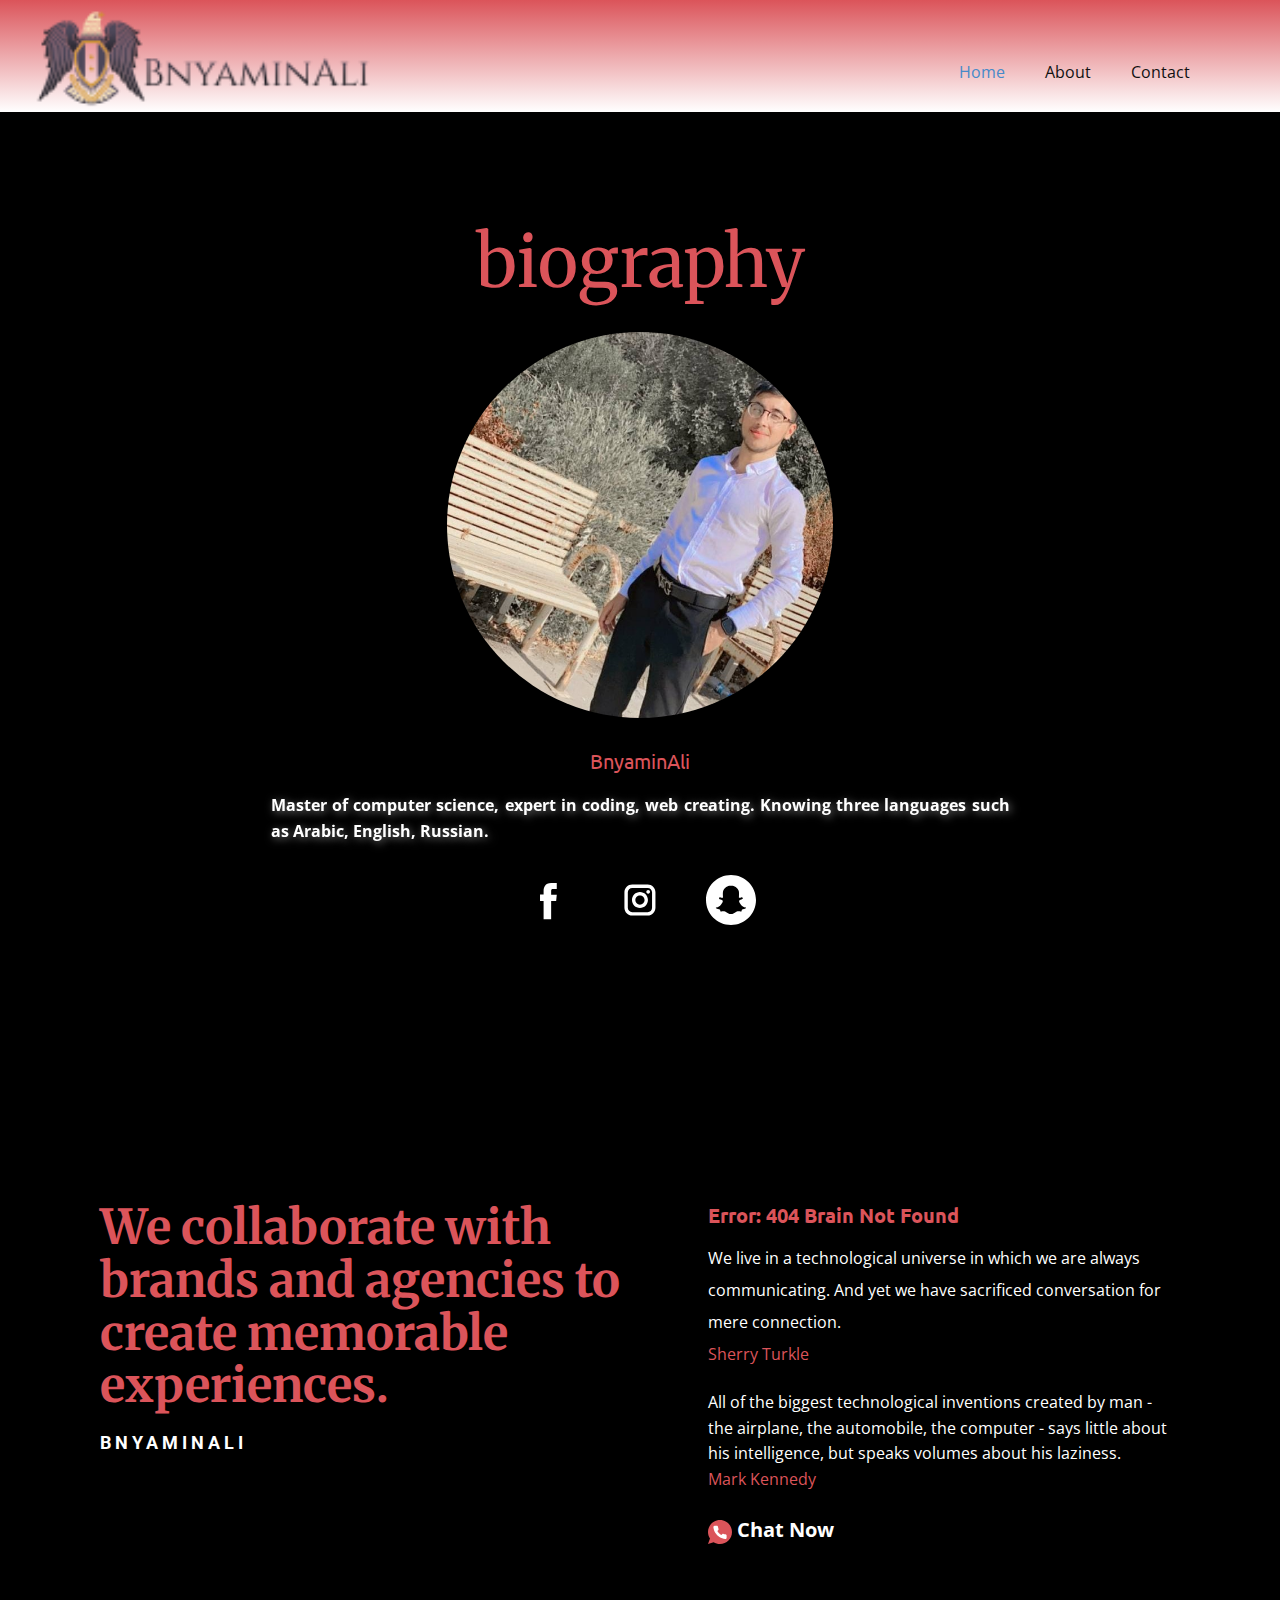
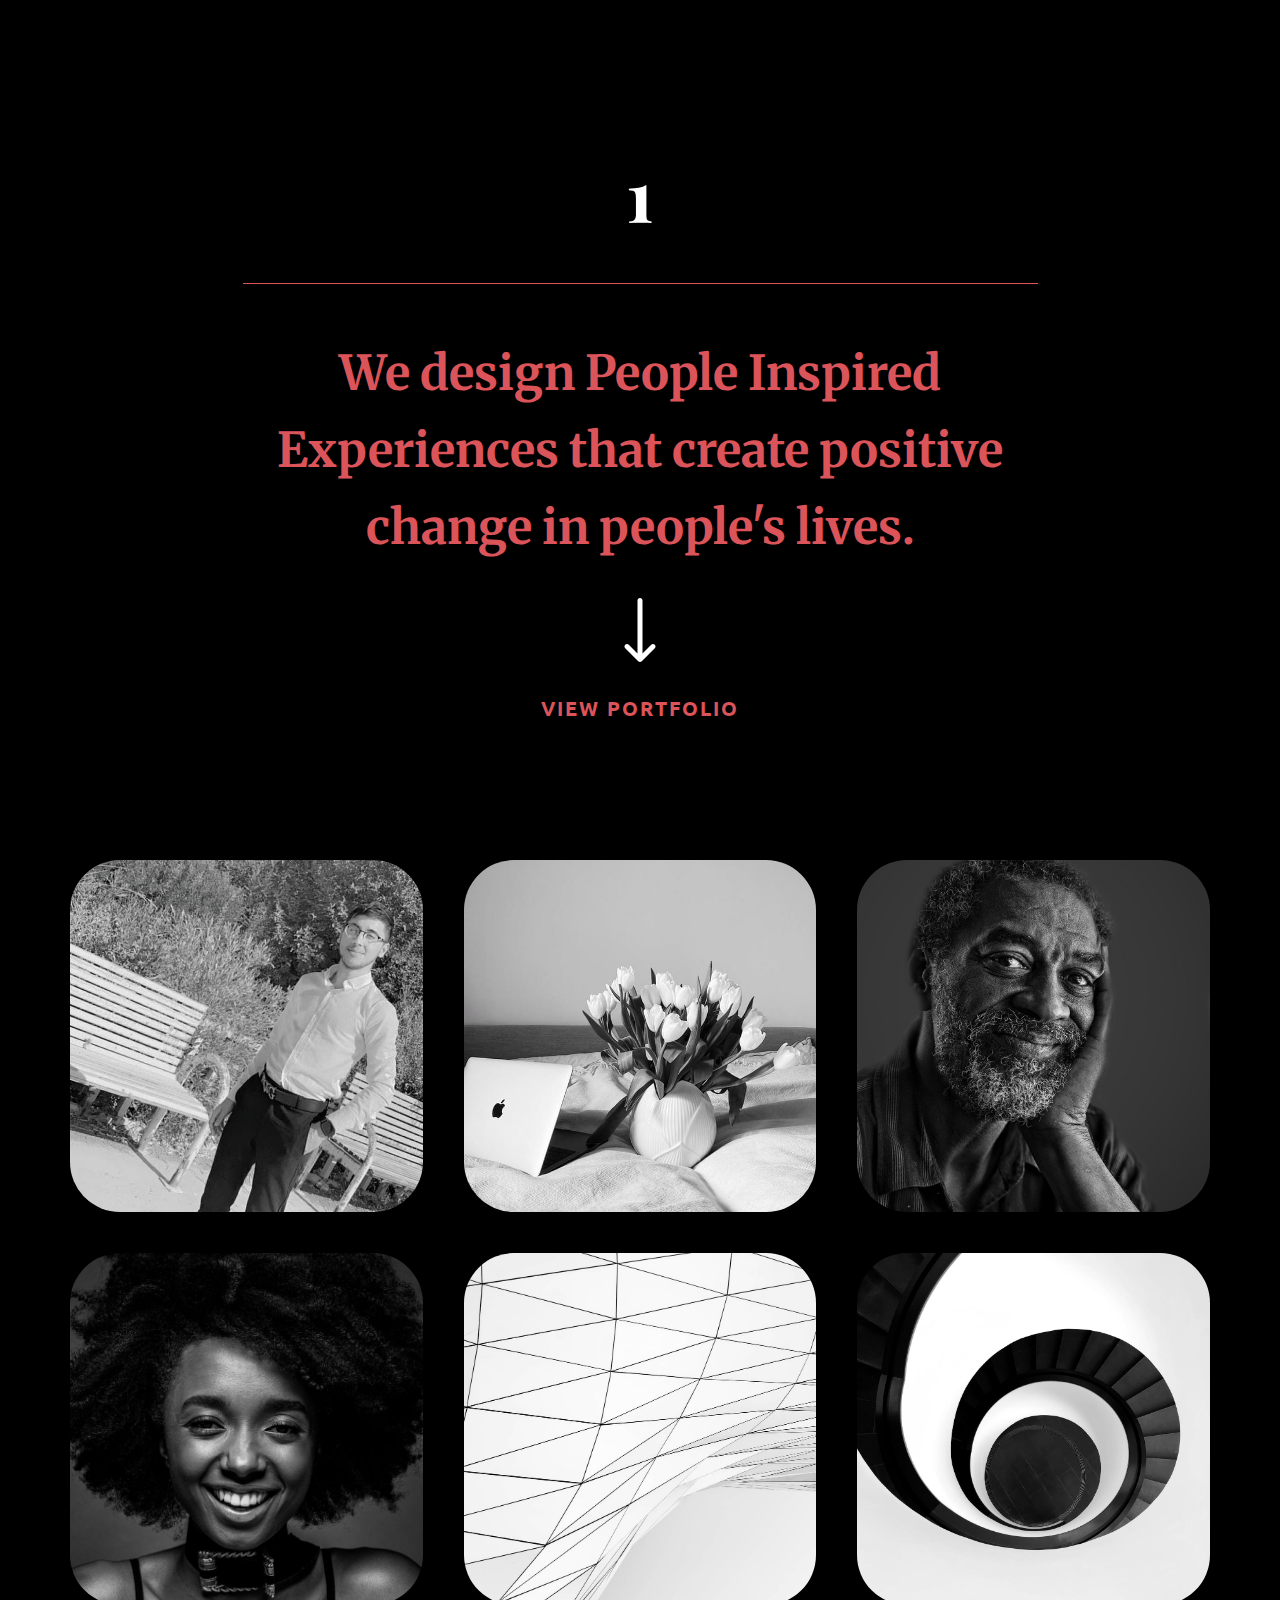
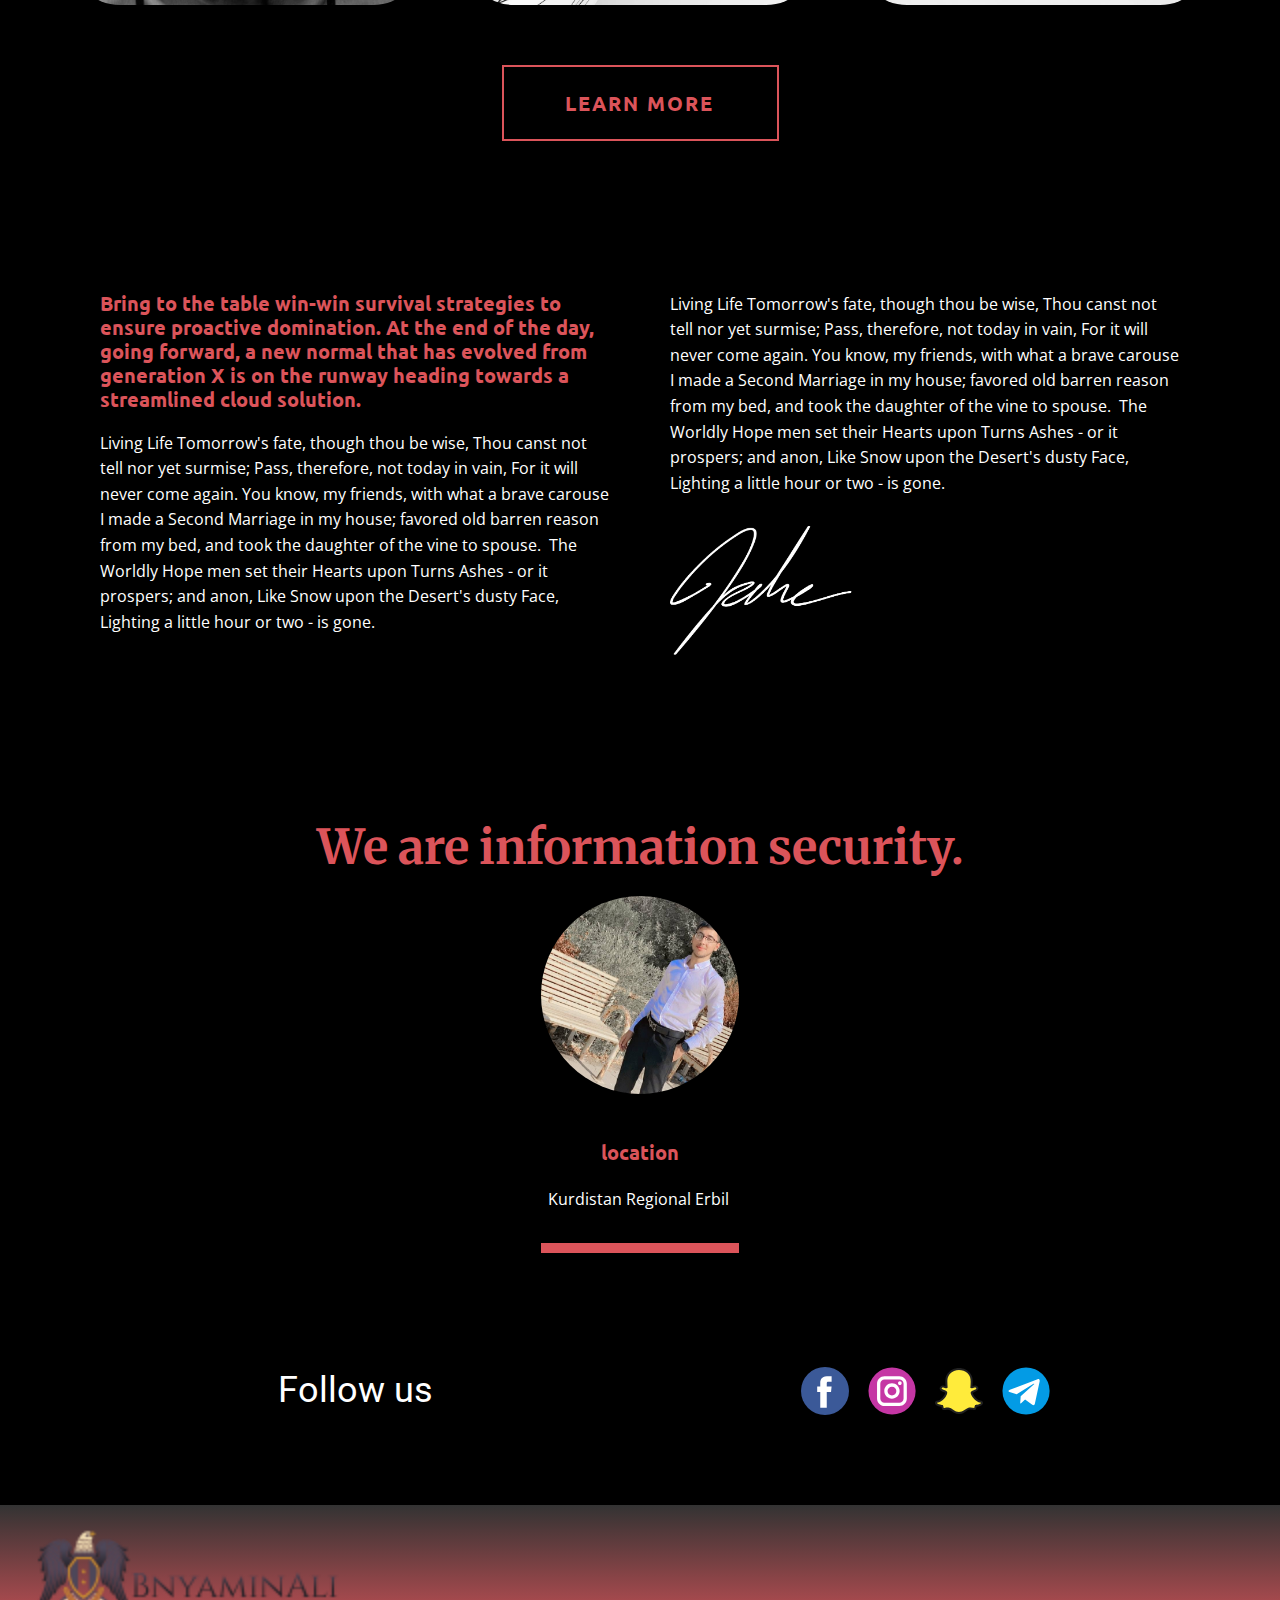
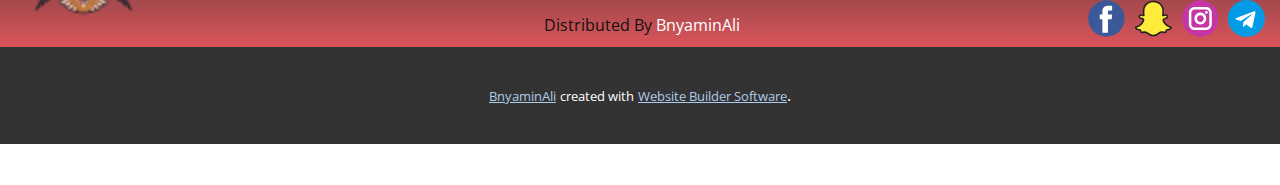
<file: index.html>
<!DOCTYPE html>
<html style="font-size: 16px;">
  <head>
    <meta name="viewport" content="width=device-width, initial-scale=1.0">
    <meta charset="utf-8">
    <meta name="keywords" content="biography, We collaborate with brands and agencies to create memorable experiences., 1, We design People Inspired Experiences that create positive change in people's lives., ​We are information security., Follow us">
    <meta name="description" content="">
    <meta name="page_type" content="np-template-header-footer-from-plugin">
    <title>Home-ماڵەوە</title>
    <link rel="stylesheet" href="nicepage.css" media="screen">
<link rel="stylesheet" href="Home.css" media="screen">
    <script class="u-script" type="text/javascript" src="jquery.js" defer=""></script>
    <script class="u-script" type="text/javascript" src="nicepage.js" defer=""></script>
    <meta name="generator" content="Nicepage 3.26.0, nicepage.com">
    <link id="u-theme-google-font" rel="stylesheet" href="https://fonts.googleapis.com/css?family=Roboto:100,100i,300,300i,400,400i,500,500i,700,700i,900,900i|Open+Sans:300,300i,400,400i,600,600i,700,700i,800,800i">
    <link id="u-page-google-font" rel="stylesheet" href="https://fonts.googleapis.com/css?family=Merriweather:300,300i,400,400i,700,700i,900,900i|Ubuntu:300,300i,400,400i,500,500i,700,700i|Playfair+Display:400,400i,500,500i,600,600i,700,700i,800,800i,900,900i">
    
    
    
    
    
    
    
    <script type="application/ld+json">{
		"@context": "http://schema.org",
		"@type": "Organization",
		"name": "Site1",
		"logo": "images/7d04bbda6bf94fb9ae7edfb0c60f5b02.png",
		"sameAs": [
				"https://www.facebook.com/gal.lbi.5/",
				"https://www.snapchat.com/add/bnyaminali",
				"https://www.instagram.com/bnay_7aji/",
				"https://t.me/bny0min"
		]
}</script>
    <meta name="theme-color" content="#478ac9">
    <meta property="og:title" content="Home">
    <meta property="og:description" content="">
    <meta property="og:type" content="website">
  </head>
  <body data-home-page="Home.html" data-home-page-title="Home" class="u-body"><header class="u-clearfix u-gradient u-header u-header" id="sec-fd66"><a href="https://snapchat.com/add/bnyaminali" class="u-image u-logo u-image-1" data-image-width="200" data-image-height="200">
        <img src="images/7d04bbda6bf94fb9ae7edfb0c60f5b02.png" class="u-logo-image u-logo-image-1">
      </a><nav class="u-menu u-menu-dropdown u-offcanvas u-menu-1">
        <div class="menu-collapse" style="font-size: 1rem; letter-spacing: 0px;">
          <a class="u-button-style u-custom-left-right-menu-spacing u-custom-padding-bottom u-custom-top-bottom-menu-spacing u-nav-link u-text-active-palette-1-base u-text-hover-palette-2-base" href="#">
            <svg><use xmlns:xlink="http://www.w3.org/1999/xlink" xlink:href="#menu-hamburger"></use></svg>
            <svg version="1.1" xmlns="http://www.w3.org/2000/svg" xmlns:xlink="http://www.w3.org/1999/xlink"><defs><symbol id="menu-hamburger" viewBox="0 0 16 16" style="width: 16px; height: 16px;"><rect y="1" width="16" height="2"></rect><rect y="7" width="16" height="2"></rect><rect y="13" width="16" height="2"></rect>
</symbol>
</defs></svg>
          </a>
        </div>
        <div class="u-custom-menu u-nav-container">
          <ul class="u-nav u-unstyled u-nav-1"><li class="u-nav-item"><a class="u-button-style u-nav-link u-text-active-palette-1-base u-text-hover-palette-2-base" href="Home.html" style="padding: 10px 20px;">Home</a>
</li><li class="u-nav-item"><a class="u-button-style u-nav-link u-text-active-palette-1-base u-text-hover-palette-2-base" href="About.html" style="padding: 10px 20px;">About</a>
</li><li class="u-nav-item"><a class="u-button-style u-nav-link u-text-active-palette-1-base u-text-hover-palette-2-base" href="Contact.html" style="padding: 10px 20px;">Contact</a>
</li></ul>
        </div>
        <div class="u-custom-menu u-nav-container-collapse">
          <div class="u-black u-container-style u-inner-container-layout u-opacity u-opacity-95 u-sidenav">
            <div class="u-inner-container-layout u-sidenav-overflow">
              <div class="u-menu-close"></div>
              <ul class="u-align-center u-nav u-popupmenu-items u-unstyled u-nav-2"><li class="u-nav-item"><a class="u-button-style u-nav-link" href="Home.html" style="padding: 10px 20px;">Home</a>
</li><li class="u-nav-item"><a class="u-button-style u-nav-link" href="About.html" style="padding: 10px 20px;">About</a>
</li><li class="u-nav-item"><a class="u-button-style u-nav-link" href="Contact.html" style="padding: 10px 20px;">Contact</a>
</li></ul>
            </div>
          </div>
          <div class="u-black u-menu-overlay u-opacity u-opacity-70"></div>
        </div>
      </nav></header>
    <section class="u-align-center u-black u-clearfix u-section-1" id="carousel_96da">
      <div class="u-clearfix u-sheet u-sheet-1">
        <h2 class="u-custom-font u-font-merriweather u-text u-text-default u-text-palette-2-base u-text-1">biography</h2>
        <div class="u-image u-image-circle u-image-1" alt="" data-image-width="685" data-image-height="718"></div>
        <h5 class="u-custom-font u-font-ubuntu u-text u-text-palette-2-base u-text-2">BnyaminAli</h5>
        <p class="u-align-justify u-text u-text-3" data-animation-name="fadeIn" data-animation-duration="1000" data-animation-delay="0" data-animation-direction=""> Master of computer science, expert in coding, web creating. Knowing three languages such as Arabic, English, Russian.</p>
        <div class="u-social-icons u-spacing-41 u-social-icons-1">
          <a class="u-social-url" title="facebook" target="_blank" href="https://facebook.com/gal.lbi.5"><span class="u-icon u-social-facebook u-social-icon u-text-black"><svg class="u-svg-link" preserveAspectRatio="xMidYMin slice" viewBox="0 0 112 112" style=""><use xmlns:xlink="http://www.w3.org/1999/xlink" xlink:href="#svg-dac5"></use></svg><svg class="u-svg-content" viewBox="0 0 112 112" x="0" y="0" id="svg-dac5"><circle fill="currentColor" cx="56.1" cy="56.1" r="55"></circle><path fill="#FFFFFF" d="M73.5,31.6h-9.1c-1.4,0-3.6,0.8-3.6,3.9v8.5h12.6L72,58.3H60.8v40.8H43.9V58.3h-8V43.9h8v-9.2
c0-6.7,3.1-17,17-17h12.5v13.9H73.5z"></path></svg></span>
          </a>
          <a class="u-social-url" title="instagram" target="_blank" href="https://instagram.com/bnay_7aji"><span class="u-icon u-social-icon u-social-instagram u-text-black"><svg class="u-svg-link" preserveAspectRatio="xMidYMin slice" viewBox="0 0 112 112" style=""><use xmlns:xlink="http://www.w3.org/1999/xlink" xlink:href="#svg-0b15"></use></svg><svg class="u-svg-content" viewBox="0 0 112 112" x="0" y="0" id="svg-0b15"><circle fill="currentColor" cx="56.1" cy="56.1" r="55"></circle><path fill="#FFFFFF" d="M55.9,38.2c-9.9,0-17.9,8-17.9,17.9C38,66,46,74,55.9,74c9.9,0,17.9-8,17.9-17.9C73.8,46.2,65.8,38.2,55.9,38.2
z M55.9,66.4c-5.7,0-10.3-4.6-10.3-10.3c-0.1-5.7,4.6-10.3,10.3-10.3c5.7,0,10.3,4.6,10.3,10.3C66.2,61.8,61.6,66.4,55.9,66.4z"></path><path fill="#FFFFFF" d="M74.3,33.5c-2.3,0-4.2,1.9-4.2,4.2s1.9,4.2,4.2,4.2s4.2-1.9,4.2-4.2S76.6,33.5,74.3,33.5z"></path><path fill="#FFFFFF" d="M73.1,21.3H38.6c-9.7,0-17.5,7.9-17.5,17.5v34.5c0,9.7,7.9,17.6,17.5,17.6h34.5c9.7,0,17.5-7.9,17.5-17.5V38.8
C90.6,29.1,82.7,21.3,73.1,21.3z M83,73.3c0,5.5-4.5,9.9-9.9,9.9H38.6c-5.5,0-9.9-4.5-9.9-9.9V38.8c0-5.5,4.5-9.9,9.9-9.9h34.5
c5.5,0,9.9,4.5,9.9,9.9V73.3z"></path></svg></span>
          </a>
          <a class="u-social-url" target="_blank" title="Snapchat" href="https://snapchat.com/add/bnyaminali"><span class="u-icon u-social-custom u-social-icon u-icon-3"><svg class="u-svg-link" preserveAspectRatio="xMidYMin slice" viewBox="0 0 512 512" style=""><use xmlns:xlink="http://www.w3.org/1999/xlink" xlink:href="#svg-0e3b"></use></svg><svg class="u-svg-content" viewBox="0 0 512 512" id="svg-0e3b"><path d="m256 0c-141.363281 0-256 114.636719-256 256s114.636719 256 256 256 256-114.636719 256-256-114.636719-256-256-256zm153.316406 338.65625c-1.84375 4.296875-10.132812 10.402344-39.125 14.878906-2.375.363282-3.292968 3.453125-4.707031 9.925782-.515625 2.355468-1.035156 4.671874-1.75 7.105468-.617187 2.109375-1.933594 3.097656-4.148437 3.097656h-.359376c-1.539062 0-3.71875-.277343-6.488281-.820312-4.910156-.957031-10.414062-1.839844-17.417969-1.839844-4.089843 0-8.320312.351563-12.574218 1.054688-8.699219 1.453125-16.085938 6.664062-23.90625 12.195312-11.363282 8.039063-23.09375 16.332032-41.378906 16.332032-.796876 0-1.574219-.027344-2.359376-.0625-.5.042968-1.019531.0625-1.539062.0625-18.277344 0-30.007812-8.289063-41.351562-16.316407-7.832032-5.53125-15.226563-10.757812-23.9375-12.210937-4.25-.703125-8.480469-1.054688-12.5625-1.054688-7.371094 0-13.175782 1.136719-17.421876 1.964844-2.574218.503906-4.800781.9375-6.492187.9375-1.765625 0-3.675781-.382812-4.507813-3.222656-.722656-2.464844-1.242187-4.84375-1.75-7.15625-1.296874-5.929688-2.214843-9.578125-4.699218-9.960938-28.988282-4.476562-37.289063-10.585937-39.136719-14.917968-.257813-.617188-.414063-1.242188-.445313-1.851563-.09375-1.667969 1.082032-3.140625 2.730469-3.40625 44.558594-7.335937 64.542969-52.886719 65.375-54.820313.019531-.046874.042969-.101562.070313-.152343 2.726562-5.527344 3.257812-10.328125 1.59375-14.261719-3.058594-7.203125-13.035156-10.371094-19.636719-12.464844-1.613281-.515625-3.144531-.996094-4.355469-1.476562-13.175781-5.207032-14.269531-10.550782-13.75-13.273438.882813-4.644531 7.085938-7.882812 12.105469-7.882812 1.371094 0 2.582031.246094 3.601563.722656 5.929687 2.773438 11.269531 4.183594 15.882812 4.183594 6.367188 0 9.148438-2.675782 9.488281-3.027344-.167969-3.015625-.367187-6.167969-.570312-9.421875-1.328125-21.0625-2.976563-47.246094 3.695312-62.1875 19.976563-44.789063 62.335938-48.273437 74.847657-48.273437.320312 0 5.484374-.054688 5.484374-.054688h.738282c12.535156 0 54.996094 3.484375 74.980468 48.300781 6.667969 14.949219 5.019532 41.152344 3.691407 62.203125l-.058594.917969c-.183594 2.929687-.363281 5.777344-.511719 8.507813.320313.328124 2.878906 2.785156 8.648438 3.007812h.003906c4.394531-.167969 9.433594-1.570312 14.96875-4.15625 1.617188-.761719 3.421875-.921875 4.644531-.921875 1.878907 0 3.773438.367187 5.347657 1.019531l.101562.042969c4.472656 1.585937 7.40625 4.71875 7.46875 8 .058594 3.085937-2.300781 7.726563-13.855469 12.292969-1.199219.472656-2.730469.957031-4.355469 1.472656-6.609374 2.09375-16.578124 5.265625-19.636718 12.464844-1.667969 3.9375-1.136719 8.730468 1.59375 14.257812.023437.054688.050781.105469.074218.160156.828126 1.933594 20.789063 47.46875 65.375 54.816407 1.644532.269531 2.824219 1.742187 2.730469 3.402343-.035156.625-.1875 1.253907-.453125 1.867188zm0 0"></path></svg></span>
          </a>
        </div>
      </div>
    </section>
    <section class="u-black u-clearfix u-section-2" id="carousel_6f72">
      <div class="u-clearfix u-sheet u-valign-middle u-sheet-1">
        <div class="u-clearfix u-expanded-width u-layout-wrap u-layout-wrap-1">
          <div class="u-layout">
            <div class="u-layout-row">
              <div class="u-align-left u-container-style u-layout-cell u-size-32 u-layout-cell-1">
                <div class="u-container-layout u-valign-top u-container-layout-1">
                  <h1 class="u-custom-font u-font-merriweather u-text u-text-palette-2-base u-text-1">We collaborate with brands and agencies to create memorable experiences.</h1>
                  <h6 class="u-text u-text-2">BnyaminALI</h6>
                </div>
              </div>
              <div class="u-align-left u-container-style u-layout-cell u-size-28 u-layout-cell-2">
                <div class="u-container-layout u-valign-top u-container-layout-2">
                  <h6 class="u-custom-font u-font-ubuntu u-text u-text-palette-2-base u-text-3"> Error: 404 Brain Not Found</h6>
                  <h5 class="u-custom-font u-text u-text-font u-text-4"> We live in a technological universe in which we are always communicating. And yet we have sacrificed conversation for mere connection.<span class="u-text-palette-2-base">
                      <br>Sherry Turkle
                    </span>
                  </h5>
                  <p class="u-text u-text-5"> All of the biggest technological inventions created by man - the airplane, the automobile, the computer - says little about his intelligence, but speaks volumes about his laziness. <br>
                    <span class="u-text-palette-2-base">Mark Kennedy</span>
                  </p>
                  <a href="https://t.me/bny0min" class="u-active-none u-btn u-button-style u-hover-none u-none u-text-body-alt-color u-text-hover-palette-2-base u-btn-1" target="_blank"><span class="u-icon u-text-palette-2-base u-icon-1"><svg class="u-svg-content" viewBox="0 0 512 512" x="0px" y="0px" style="width: 1em; height: 1em;"><path style="fill:currentColor;" d="M256,0C114.617,0,0,114.617,0,256c0,52.03,15.563,100.414,42.231,140.818L0,512l119.128-39.706  C158.72,497.399,205.639,512,256,512c141.383,0,256-114.617,256-256S397.383,0,256,0z"></path><path style="fill:#FFFFFF;" d="M397.233,335.078V377.6c0.062,15.66-12.606,28.398-28.292,28.469c-0.892,0-1.783-0.035-2.675-0.115  c-43.705-4.74-85.689-19.641-122.571-43.52c-34.313-21.76-63.409-50.803-85.222-85.054c-24.002-36.979-38.938-79.086-43.599-122.898  c-1.412-15.59,10.108-29.378,25.732-30.791c0.847-0.062,1.686-0.106,2.534-0.106h42.611c14.257-0.141,26.412,10.293,28.407,24.382  c1.801,13.612,5.138,26.968,9.94,39.83c3.902,10.364,1.404,22.042-6.391,29.908l-18.035,17.999  c20.215,35.487,49.664,64.874,85.221,85.054l18.035-17.999c7.883-7.786,19.588-10.275,29.97-6.382  c12.888,4.802,26.271,8.13,39.91,9.922C387.09,308.312,397.594,320.689,397.233,335.078z"></path></svg><img></span>&nbsp;Chat Now
                  </a>
                </div>
              </div>
            </div>
          </div>
        </div>
      </div>
    </section>
    <section class="u-black u-clearfix u-section-3" id="carousel_d018">
      <div class="u-clearfix u-sheet u-valign-middle-xs u-sheet-1">
        <h1 class="u-align-center u-custom-font u-font-playfair-display u-text u-text-1">1</h1>
        <div class="u-border-1 u-border-palette-2-base u-line u-line-horizontal u-line-1"></div>
        <h2 class="u-align-center u-custom-font u-font-merriweather u-text u-text-palette-2-base u-text-2">We design People Inspired Experiences that create positive change in people's lives.</h2><span class="u-icon u-icon-circle u-text-white u-icon-1"><svg class="u-svg-link" preserveAspectRatio="xMidYMin slice" viewBox="0 0 512 512" style=""><use xmlns:xlink="http://www.w3.org/1999/xlink" xlink:href="#svg-6592"></use></svg><svg class="u-svg-content" viewBox="0 0 512 512" x="0px" y="0px" id="svg-6592" style="enable-background:new 0 0 512 512;"><g><g><path d="M374.108,373.328c-7.829-7.792-20.492-7.762-28.284,0.067L276,443.557V20c0-11.046-8.954-20-20-20    c-11.046,0-20,8.954-20,20v423.558l-69.824-70.164c-7.792-7.829-20.455-7.859-28.284-0.067c-7.83,7.793-7.859,20.456-0.068,28.285    l104,104.504c0.006,0.007,0.013,0.012,0.019,0.018c7.792,7.809,20.496,7.834,28.314,0.001c0.006-0.007,0.013-0.012,0.019-0.018    l104-104.504C381.966,393.785,381.939,381.121,374.108,373.328z"></path>
</g>
</g></svg></span>
        <h5 class="u-align-center u-custom-font u-font-ubuntu u-text u-text-palette-2-base u-text-3">view portfolio</h5>
      </div>
    </section>
    <section class="u-align-center u-black u-clearfix u-section-4" id="carousel_f866">
      <div class="u-clearfix u-sheet u-sheet-1">
        <div class="u-expanded-width u-gallery u-layout-grid u-lightbox u-show-text-on-hover u-gallery-1">
          <div class="u-gallery-inner u-gallery-inner-1">
            <div class="u-effect-fade u-effect-hover-zoom u-gallery-item u-radius-50 u-shape-round">
              <div class="u-back-slide" data-image-width="685" data-image-height="718">
                <img class="u-back-image u-expanded" src="images/download.png">
              </div>
              <div class="u-over-slide u-shading u-over-slide-1">
                <h3 class="u-gallery-heading"></h3>
                <p class="u-gallery-text"></p>
              </div>
            </div>
            <div class="u-effect-fade u-effect-hover-zoom u-gallery-item u-radius-50 u-shape-round">
              <div class="u-back-slide" data-image-width="608" data-image-height="1080">
                <img class="u-back-image u-expanded" src="images/pexels-photo-7766563.jpeg">
              </div>
              <div class="u-over-slide u-shading u-over-slide-2">
                <h3 class="u-gallery-heading"></h3>
                <p class="u-gallery-text"></p>
              </div>
            </div>
            <div class="u-effect-fade u-effect-hover-zoom u-gallery-item u-radius-50 u-shape-round">
              <div class="u-back-slide" data-image-width="1024" data-image-height="1280">
                <img class="u-back-image u-expanded" src="images/ec31e6b2326601f0e2e55a8fcacc43c2c4093e99eee5812eb5363355cf2010f18345d70b8df109b3c6e1936ba0d010dc6002de6b72d906c1096ef4_1280.jpg">
              </div>
              <div class="u-over-slide u-shading u-over-slide-3">
                <h3 class="u-gallery-heading"></h3>
                <p class="u-gallery-text"></p>
              </div>
            </div>
            <div class="u-effect-fade u-effect-hover-zoom u-gallery-item u-radius-50 u-shape-round">
              <div class="u-back-slide" data-image-width="720" data-image-height="1080">
                <img class="u-back-image u-expanded" src="images/pexels-photo-3261141.jpeg">
              </div>
              <div class="u-over-slide u-shading u-over-slide-4">
                <h3 class="u-gallery-heading"></h3>
                <p class="u-gallery-text"></p>
              </div>
            </div>
            <div class="u-effect-fade u-effect-hover-zoom u-gallery-item u-radius-50 u-shape-round">
              <div class="u-back-slide" data-image-width="1000" data-image-height="1500">
                <img class="u-back-image u-expanded" src="images/pexels-photo-3137073.jpeg">
              </div>
              <div class="u-over-slide u-shading u-over-slide-5">
                <h3 class="u-gallery-heading"></h3>
                <p class="u-gallery-text"></p>
              </div>
            </div>
            <div class="u-effect-fade u-effect-hover-zoom u-gallery-item u-radius-50 u-shape-round">
              <div class="u-back-slide" data-image-width="1125" data-image-height="1500">
                <img class="u-back-image u-expanded" src="images/pexels-photo-2438212.jpeg">
              </div>
              <div class="u-over-slide u-shading u-over-slide-6">
                <h3 class="u-gallery-heading"></h3>
                <p class="u-gallery-text"></p>
              </div>
            </div>
          </div>
        </div>
        <a href="https://studykrd.blogspot.com/" class="u-align-center u-border-2 u-border-palette-2-base u-btn u-button-style u-custom-font u-font-ubuntu u-hover-palette-2-light-3 u-none u-text-hover-black u-text-palette-2-base u-btn-1">learn more</a>
      </div>
    </section>
    <section class="u-align-center u-black u-clearfix u-section-5" id="carousel_4728">
      <div class="u-clearfix u-sheet u-valign-middle u-sheet-1">
        <div class="u-clearfix u-expanded-width u-layout-wrap u-layout-wrap-1">
          <div class="u-layout">
            <div class="u-layout-row">
              <div class="u-container-style u-layout-cell u-size-30 u-layout-cell-1">
                <div class="u-container-layout u-container-layout-1">
                  <h5 class="u-custom-font u-font-ubuntu u-text u-text-default u-text-palette-2-base u-text-1">Bring to the table win-win survival strategies to ensure proactive domination. At the end of the day, going forward, a new normal that has evolved from generation X is on the runway heading towards a streamlined cloud solution.&nbsp;</h5>
                  <p class="u-text u-text-default u-text-2">Living Life Tomorrow's fate, though thou be wise, Thou canst not tell nor yet surmise; Pass, therefore, not today in vain, For it will never come again. You know, my friends, with what a brave carouse I made a Second Marriage in my house; favored old barren reason from my bed, and took the daughter of the vine to spouse.&nbsp;&nbsp;The Worldly Hope men set their Hearts upon Turns Ashes - or it prospers; and anon, Like Snow upon the Desert's dusty Face, Lighting a little hour or two - is gone.</p>
                </div>
              </div>
              <div class="u-container-style u-layout-cell u-size-30 u-layout-cell-2">
                <div class="u-container-layout u-valign-top-xs u-container-layout-2">
                  <p class="u-text u-text-3">Living Life Tomorrow's fate, though thou be wise, Thou canst not tell nor yet surmise; Pass, therefore, not today in vain, For it will never come again. You know, my friends, with what a brave carouse I made a Second Marriage in my house; favored old barren reason from my bed, and took the daughter of the vine to spouse.&nbsp;&nbsp;The Worldly Hope men set their Hearts upon Turns Ashes - or it prospers; and anon, Like Snow upon the Desert's dusty Face, Lighting a little hour or two - is gone.</p>
                  <img src="images/829-8293847_jake-corman-signature-jake-signaturecopy.png" alt="" class="u-image u-image-contain u-image-default u-image-1" data-image-width="1280" data-image-height="911">
                </div>
              </div>
            </div>
          </div>
        </div>
      </div>
    </section>
    <section class="u-align-center u-black u-clearfix u-section-6" id="carousel_a51d">
      <div class="u-clearfix u-sheet u-valign-middle u-sheet-1">
        <h2 class="u-custom-font u-font-merriweather u-text u-text-default u-text-palette-2-base u-text-1"> We are information security.</h2>
        <div class="u-image u-image-circle u-image-1" alt="" data-image-width="685" data-image-height="718"></div>
        <h6 class="u-custom-font u-font-ubuntu u-text u-text-palette-2-base u-text-2">location</h6>
        <p class="u-text u-text-3">Kurdistan Regional Erbil&nbsp;<br>
        </p>
        <div class="u-border-10 u-border-palette-2-base u-line u-line-horizontal u-line-1"></div>
        <div class="u-clearfix u-expanded-width u-layout-wrap u-layout-wrap-1">
          <div class="u-gutter-0 u-layout">
            <div class="u-layout-row">
              <div class="u-align-center u-container-style u-layout-cell u-left-cell u-size-30 u-layout-cell-1">
                <div class="u-container-layout u-valign-middle u-container-layout-1">
                  <h2 class="u-text u-text-default u-text-4">Follow us</h2>
                </div>
              </div>
              <div class="u-align-center u-container-style u-layout-cell u-right-cell u-size-30 u-layout-cell-2">
                <div class="u-container-layout u-valign-middle u-container-layout-2">
                  <div class="u-social-icons u-spacing-19 u-social-icons-1">
                    <a class="u-social-url" title="facebook" target="_blank" href="https://facebook.com/name"><span class="u-icon u-social-facebook u-social-icon u-icon-1"><svg class="u-svg-link" preserveAspectRatio="xMidYMin slice" viewBox="0 0 112.196 112.196" style=""><use xmlns:xlink="http://www.w3.org/1999/xlink" xlink:href="#svg-194c"></use></svg><svg class="u-svg-content" viewBox="0 0 112.196 112.196" x="0px" y="0px" id="svg-194c" style="enable-background:new 0 0 112.196 112.196;"><g><circle style="fill:currentColor;" cx="56.098" cy="56.098" r="56.098"></circle><path style="fill:#FFFFFF;" d="M70.201,58.294h-10.01v36.672H45.025V58.294h-7.213V45.406h7.213v-8.34   c0-5.964,2.833-15.303,15.301-15.303L71.56,21.81v12.51h-8.151c-1.337,0-3.217,0.668-3.217,3.513v7.585h11.334L70.201,58.294z"></path>
</g></svg></span>
                    </a>
                    <a class="u-social-url" target="_blank" title="Instagram" href="https://www.instagram.com/bnay_7aji/"><span class="u-icon u-social-icon u-social-instagram u-icon-2"><svg class="u-svg-link" preserveAspectRatio="xMidYMin slice" viewBox="0 0 112 112" style=""><use xmlns:xlink="http://www.w3.org/1999/xlink" xlink:href="#svg-7eb4"></use></svg><svg class="u-svg-content" viewBox="0 0 112 112" x="0" y="0" id="svg-7eb4"><circle fill="currentColor" cx="56.1" cy="56.1" r="55"></circle><path fill="#FFFFFF" d="M55.9,38.2c-9.9,0-17.9,8-17.9,17.9C38,66,46,74,55.9,74c9.9,0,17.9-8,17.9-17.9C73.8,46.2,65.8,38.2,55.9,38.2
            z M55.9,66.4c-5.7,0-10.3-4.6-10.3-10.3c-0.1-5.7,4.6-10.3,10.3-10.3c5.7,0,10.3,4.6,10.3,10.3C66.2,61.8,61.6,66.4,55.9,66.4z"></path><path fill="#FFFFFF" d="M74.3,33.5c-2.3,0-4.2,1.9-4.2,4.2s1.9,4.2,4.2,4.2s4.2-1.9,4.2-4.2S76.6,33.5,74.3,33.5z"></path><path fill="#FFFFFF" d="M73.1,21.3H38.6c-9.7,0-17.5,7.9-17.5,17.5v34.5c0,9.7,7.9,17.6,17.5,17.6h34.5c9.7,0,17.5-7.9,17.5-17.5V38.8
            C90.6,29.1,82.7,21.3,73.1,21.3z M83,73.3c0,5.5-4.5,9.9-9.9,9.9H38.6c-5.5,0-9.9-4.5-9.9-9.9V38.8c0-5.5,4.5-9.9,9.9-9.9h34.5
            c5.5,0,9.9,4.5,9.9,9.9V73.3z"></path></svg></span>
                    </a>
                    <a class="u-social-url" target="_blank" title="Snapchat" href="https://www.snapchat.com/add/bnyaminali"><span class="u-icon u-social-icon u-social-pinterest u-icon-3"><svg class="u-svg-link" preserveAspectRatio="xMidYMin slice" viewBox="0 0 24 24" style=""><use xmlns:xlink="http://www.w3.org/1999/xlink" xlink:href="#svg-41f9"></use></svg><svg class="u-svg-content" viewBox="0 0 24 24" id="svg-41f9"><path d="m20.413 19.514c.981-.157 3.029-.528 3.086-1.517.016-.278-.178-.525-.45-.569v-.001c-3.027-.508-4.933-3.993-4.639-4.69.212-.504 1.158-.699 1.575-.863 1.996-.8 1.136-2.169-.043-2.169-.531 0-1.161.576-1.742.305.18-3.065.5-5.224-1.668-7.312-2.814-2.706-8.524-2.391-10.472 2.055-.579 1.319-.357 3.73-.264 5.257-.41.183-.996-.014-1.401-.208-1.021-.486-2.767 1.111-.381 2.071 1.034.413 2.012.531 1.466 1.661-.059.108-.391.932-1.17 1.854-2.246 2.661-4.292 1.573-3.754 2.848v.002c.341.811 2.153 1.136 3.029 1.276.241.459.066 1.513.887 1.513.441 0 1.281-.365 2.597-.14 1.774.302 3.789 4.054 8.248.852l.001-.002c.961-.69 1.636-1.201 3.68-.791 1.482.292 1.07-.749 1.415-1.432z" fill="#ffeb3b"></path><path d="m11.945 23.494c.017.003-.033.006-.085.006-1.584 0-2.629-.752-3.469-1.357-3.069-2.21-4.45 1.145-5.19-2.186-4.242-.753-3.409-2.845-2.33-3.024 1.243-.21 2.258-.919 3.059-1.867.525-.621 1.293-1.915 1.199-2.137-.1-.24-1.006-.473-1.299-.591-3.017-1.216-.87-3.769.779-2.988.289.139.505.198.66.221-.092-1.501-.25-3.689.334-5.019 2.369-5.414 10.414-5.447 12.794.001.586 1.334.425 3.517.333 4.997.489-.122 1.035-.57 1.905-.21 1.36.495 1.698 2.331-.834 3.126-.23.075-.848.274-.928.465-.117.28 1.447 3.532 4.261 4.004.524.087.897.556.866 1.092-.072 1.27-1.934 1.705-3.198 1.93-.185.837-.322 1.555-1.246 1.555-1.58-.093-2.081-.708-3.944.634-1.102.788-2.186 1.441-3.667 1.348zm2.985-2.092c2.263-1.627 2.814-1.022 4.624-.891.217 0 .062-.373.528-1.45.396-.079 2.635-.394 2.899-1.017h-.001l-.014-.122c-3.368-.566-4.835-4.022-4.896-4.169-.999-2.056 1.757-2.039 2.471-2.784.29-.304.082-.57-.27-.698-.598-.248-.798.266-1.731.309-.477-.021-.587-.151-.86-.261.222-3.117.528-5.312-1.495-7.261-2.554-2.456-7.857-2.241-9.666 1.895-.545 1.24-.301 3.75-.201 5.373-.193.037-.734.603-2.139-.074-.385-.183-1.732.449.022 1.157.472.189 1.54.391 1.85 1.135.476 1.146-1.839 4.841-5.017 5.375v.001l-.017.124c.282.672 2.794.984 2.894 1.015.464 1.117.164.474.424 1.37.106.36.993-.353 2.82-.035 1.909.325 3.778 3.871 7.775 1.008z" fill="#212121"></path></svg></span>
                    </a>
                    <a class="u-social-url" target="_blank" title="Telegram" href="https://t.me/bny0min"><span class="u-icon u-social-icon u-social-telegram u-icon-4"><svg class="u-svg-link" preserveAspectRatio="xMidYMin slice" viewBox="0 0 112 112" style=""><use xmlns:xlink="http://www.w3.org/1999/xlink" xlink:href="#svg-4877"></use></svg><svg class="u-svg-content" viewBox="0 0 112 112" x="0" y="0" id="svg-4877"><circle fill="currentColor" cx="56.1" cy="56.1" r="55"></circle><path fill="#FFFFFF" d="M18.4,53.2l64.7-24.9c3-1.1,5.6,0.7,4.7,5.3l0,0l-11,51.8c-0.8,3.7-3,4.6-6.1,2.8L53.9,75.8l-8.1,7.8
	c-0.9,0.9-1.7,1.6-3.4,1.6l1.2-17l31.1-28c1.4-1.2-0.3-1.9-2.1-0.7L34.2,63.7l-16.6-5.2C14,57.4,14,54.9,18.4,53.2L18.4,53.2z"></path></svg></span>
                    </a>
                  </div>
                </div>
              </div>
            </div>
          </div>
        </div>
      </div>
    </section>
    
    
    <footer class="u-align-center-md u-align-center-sm u-align-center-xs u-clearfix u-footer u-gradient u-footer" id="sec-2ba9"><a href="https://snapchat.com/add/bnyaminali" class="u-image u-logo u-image-1" data-image-width="200" data-image-height="200">
        <img src="images/7d04bbda6bf94fb9ae7edfb0c60f5b02.png" class="u-logo-image u-logo-image-1">
      </a><div class="u-align-left u-social-icons u-spacing-10 u-social-icons-1">
        <a class="u-social-url" title="facebook" target="_blank" href="https://www.facebook.com/gal.lbi.5/"><span class="u-icon u-social-facebook u-social-icon u-icon-1"><svg class="u-svg-link" preserveAspectRatio="xMidYMin slice" viewBox="0 0 112 112" style=""><use xmlns:xlink="http://www.w3.org/1999/xlink" xlink:href="#svg-6418"></use></svg><svg class="u-svg-content" viewBox="0 0 112 112" x="0" y="0" id="svg-6418"><circle fill="currentColor" cx="56.1" cy="56.1" r="55"></circle><path fill="#FFFFFF" d="M73.5,31.6h-9.1c-1.4,0-3.6,0.8-3.6,3.9v8.5h12.6L72,58.3H60.8v40.8H43.9V58.3h-8V43.9h8v-9.2
            c0-6.7,3.1-17,17-17h12.5v13.9H73.5z"></path></svg></span>
        </a>
        <a class="u-social-url" title="snapchat" target="_blank" href="https://www.snapchat.com/add/bnyaminali"><span class="u-icon u-social-icon u-social-twitter u-icon-2"><svg class="u-svg-link" preserveAspectRatio="xMidYMin slice" viewBox="0 0 24 24" style=""><use xmlns:xlink="http://www.w3.org/1999/xlink" xlink:href="#svg-f6ce"></use></svg><svg class="u-svg-content" viewBox="0 0 24 24" id="svg-f6ce"><path d="m20.413 19.514c.981-.157 3.029-.528 3.086-1.517.016-.278-.178-.525-.45-.569v-.001c-3.027-.508-4.933-3.993-4.639-4.69.212-.504 1.158-.699 1.575-.863 1.996-.8 1.136-2.169-.043-2.169-.531 0-1.161.576-1.742.305.18-3.065.5-5.224-1.668-7.312-2.814-2.706-8.524-2.391-10.472 2.055-.579 1.319-.357 3.73-.264 5.257-.41.183-.996-.014-1.401-.208-1.021-.486-2.767 1.111-.381 2.071 1.034.413 2.012.531 1.466 1.661-.059.108-.391.932-1.17 1.854-2.246 2.661-4.292 1.573-3.754 2.848v.002c.341.811 2.153 1.136 3.029 1.276.241.459.066 1.513.887 1.513.441 0 1.281-.365 2.597-.14 1.774.302 3.789 4.054 8.248.852l.001-.002c.961-.69 1.636-1.201 3.68-.791 1.482.292 1.07-.749 1.415-1.432z" fill="#ffeb3b"></path><path d="m11.945 23.494c.017.003-.033.006-.085.006-1.584 0-2.629-.752-3.469-1.357-3.069-2.21-4.45 1.145-5.19-2.186-4.242-.753-3.409-2.845-2.33-3.024 1.243-.21 2.258-.919 3.059-1.867.525-.621 1.293-1.915 1.199-2.137-.1-.24-1.006-.473-1.299-.591-3.017-1.216-.87-3.769.779-2.988.289.139.505.198.66.221-.092-1.501-.25-3.689.334-5.019 2.369-5.414 10.414-5.447 12.794.001.586 1.334.425 3.517.333 4.997.489-.122 1.035-.57 1.905-.21 1.36.495 1.698 2.331-.834 3.126-.23.075-.848.274-.928.465-.117.28 1.447 3.532 4.261 4.004.524.087.897.556.866 1.092-.072 1.27-1.934 1.705-3.198 1.93-.185.837-.322 1.555-1.246 1.555-1.58-.093-2.081-.708-3.944.634-1.102.788-2.186 1.441-3.667 1.348zm2.985-2.092c2.263-1.627 2.814-1.022 4.624-.891.217 0 .062-.373.528-1.45.396-.079 2.635-.394 2.899-1.017h-.001l-.014-.122c-3.368-.566-4.835-4.022-4.896-4.169-.999-2.056 1.757-2.039 2.471-2.784.29-.304.082-.57-.27-.698-.598-.248-.798.266-1.731.309-.477-.021-.587-.151-.86-.261.222-3.117.528-5.312-1.495-7.261-2.554-2.456-7.857-2.241-9.666 1.895-.545 1.24-.301 3.75-.201 5.373-.193.037-.734.603-2.139-.074-.385-.183-1.732.449.022 1.157.472.189 1.54.391 1.85 1.135.476 1.146-1.839 4.841-5.017 5.375v.001l-.017.124c.282.672 2.794.984 2.894 1.015.464 1.117.164.474.424 1.37.106.36.993-.353 2.82-.035 1.909.325 3.778 3.871 7.775 1.008z" fill="#212121"></path></svg></span>
        </a>
        <a class="u-social-url" title="instagram" target="_blank" href="https://www.instagram.com/bnay_7aji/"><span class="u-icon u-social-icon u-social-instagram u-icon-3"><svg class="u-svg-link" preserveAspectRatio="xMidYMin slice" viewBox="0 0 112 112" style=""><use xmlns:xlink="http://www.w3.org/1999/xlink" xlink:href="#svg-1a3a"></use></svg><svg class="u-svg-content" viewBox="0 0 112 112" x="0" y="0" id="svg-1a3a"><circle fill="currentColor" cx="56.1" cy="56.1" r="55"></circle><path fill="#FFFFFF" d="M55.9,38.2c-9.9,0-17.9,8-17.9,17.9C38,66,46,74,55.9,74c9.9,0,17.9-8,17.9-17.9C73.8,46.2,65.8,38.2,55.9,38.2
            z M55.9,66.4c-5.7,0-10.3-4.6-10.3-10.3c-0.1-5.7,4.6-10.3,10.3-10.3c5.7,0,10.3,4.6,10.3,10.3C66.2,61.8,61.6,66.4,55.9,66.4z"></path><path fill="#FFFFFF" d="M74.3,33.5c-2.3,0-4.2,1.9-4.2,4.2s1.9,4.2,4.2,4.2s4.2-1.9,4.2-4.2S76.6,33.5,74.3,33.5z"></path><path fill="#FFFFFF" d="M73.1,21.3H38.6c-9.7,0-17.5,7.9-17.5,17.5v34.5c0,9.7,7.9,17.6,17.5,17.6h34.5c9.7,0,17.5-7.9,17.5-17.5V38.8
            C90.6,29.1,82.7,21.3,73.1,21.3z M83,73.3c0,5.5-4.5,9.9-9.9,9.9H38.6c-5.5,0-9.9-4.5-9.9-9.9V38.8c0-5.5,4.5-9.9,9.9-9.9h34.5
            c5.5,0,9.9,4.5,9.9,9.9V73.3z"></path></svg></span>
        </a>
        <a class="u-social-url" title="telegram" target="_blank" href="https://t.me/bny0min"><span class="u-icon u-social-icon u-social-linkedin u-icon-4"><svg class="u-svg-link" preserveAspectRatio="xMidYMin slice" viewBox="0 0 24 24" style=""><use xmlns:xlink="http://www.w3.org/1999/xlink" xlink:href="#svg-a111"></use></svg><svg class="u-svg-content" viewBox="0 0 24 24" id="svg-a111"><circle cx="12" cy="12" fill="currentColor" r="12"></circle><path d="m5.491 11.74 11.57-4.461c.537-.194 1.006.131.832.943l.001-.001-1.97 9.281c-.146.658-.537.818-1.084.508l-3-2.211-1.447 1.394c-.16.16-.295.295-.605.295l.213-3.053 5.56-5.023c.242-.213-.054-.333-.373-.121l-6.871 4.326-2.962-.924c-.643-.204-.657-.643.136-.953z" fill="#fff"></path></svg></span>
        </a>
      </div><p class="u-align-center-lg u-align-center-md u-align-center-xl u-text u-text-1"> &nbsp;Distributed By&nbsp;<a href="https://instagram.com/bnay_7aji" rel="dofollow" target="_blank" class="u-active-none u-border-none u-btn u-button-link u-button-style u-hover-none u-none u-text-white u-btn-1">BnyaminAli</a>
      </p></footer>
    <section class="u-backlink u-clearfix u-grey-80">
      <a class="u-link" href="Https://snapchat/add/bnyaminali" target="_blank">
        <span>BnyaminAli</span>
      </a>
      <p class="u-text">
        <span>created with</span>
      </p>
      <a class="u-link" href="https://t.me/bny0min" target="_blank">
        <span>Website Builder Software</span>
      </a>. 
    </section>
  </body>
</html>
</file>
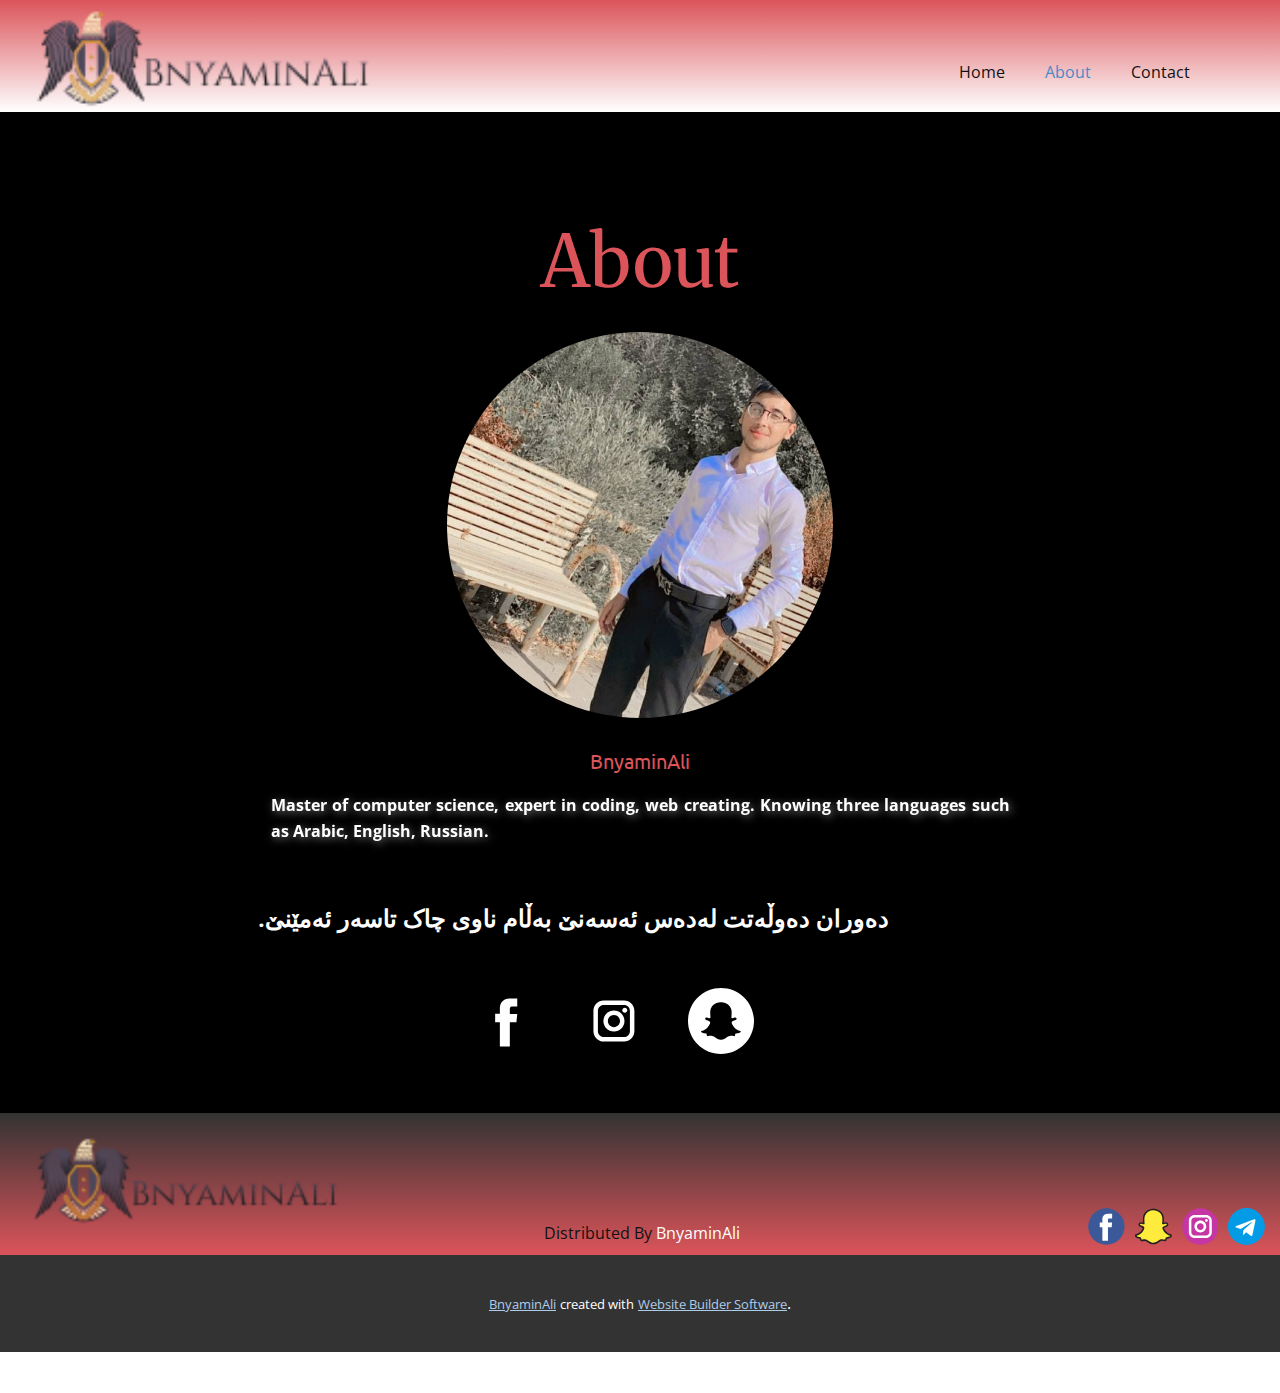
<file: About.html>
<!DOCTYPE html>
<html style="font-size: 16px;">
  <head>
    <meta name="viewport" content="width=device-width, initial-scale=1.0">
    <meta charset="utf-8">
    <meta name="keywords" content="About - دەربارە">
    <meta name="description" content="">
    <meta name="page_type" content="np-template-header-footer-from-plugin">
    <title>About=دەربارە</title>
    <link rel="stylesheet" href="nicepage.css" media="screen">
<link rel="stylesheet" href="About.css" media="screen">
    <script class="u-script" type="text/javascript" src="jquery.js" defer=""></script>
    <script class="u-script" type="text/javascript" src="nicepage.js" defer=""></script>
    <meta name="generator" content="Nicepage 3.26.0, nicepage.com">
    
    <link id="u-theme-google-font" rel="stylesheet" href="https://fonts.googleapis.com/css?family=Roboto:100,100i,300,300i,400,400i,500,500i,700,700i,900,900i|Open+Sans:300,300i,400,400i,600,600i,700,700i,800,800i">
    <link id="u-page-google-font" rel="stylesheet" href="https://fonts.googleapis.com/css?family=Merriweather:300,300i,400,400i,700,700i,900,900i|Ubuntu:300,300i,400,400i,500,500i,700,700i">
    
    
    <script type="application/ld+json">{
		"@context": "http://schema.org",
		"@type": "Organization",
		"name": "",
		"logo": "images/7d04bbda6bf94fb9ae7edfb0c60f5b02.png",
		"sameAs": [
				"https://www.facebook.com/gal.lbi.5/",
				"https://www.snapchat.com/add/bnyaminali",
				"https://www.instagram.com/bnay_7aji/",
				"https://t.me/bny0min"
		]
}</script>
    <meta name="theme-color" content="#478ac9">
    <meta property="og:title" content="About">
    <meta property="og:type" content="website">
  </head>
  <body class="u-body"><header class="u-clearfix u-gradient u-header u-header" id="sec-fd66"><a href="https://snapchat.com/add/bnyaminali" class="u-image u-logo u-image-1" data-image-width="200" data-image-height="200">
        <img src="images/7d04bbda6bf94fb9ae7edfb0c60f5b02.png" class="u-logo-image u-logo-image-1">
      </a><nav class="u-menu u-menu-dropdown u-offcanvas u-menu-1">
        <div class="menu-collapse" style="font-size: 1rem; letter-spacing: 0px;">
          <a class="u-button-style u-custom-left-right-menu-spacing u-custom-padding-bottom u-custom-top-bottom-menu-spacing u-nav-link u-text-active-palette-1-base u-text-hover-palette-2-base" href="#">
            <svg><use xmlns:xlink="http://www.w3.org/1999/xlink" xlink:href="#menu-hamburger"></use></svg>
            <svg version="1.1" xmlns="http://www.w3.org/2000/svg" xmlns:xlink="http://www.w3.org/1999/xlink"><defs><symbol id="menu-hamburger" viewBox="0 0 16 16" style="width: 16px; height: 16px;"><rect y="1" width="16" height="2"></rect><rect y="7" width="16" height="2"></rect><rect y="13" width="16" height="2"></rect>
</symbol>
</defs></svg>
          </a>
        </div>
        <div class="u-custom-menu u-nav-container">
          <ul class="u-nav u-unstyled u-nav-1"><li class="u-nav-item"><a class="u-button-style u-nav-link u-text-active-palette-1-base u-text-hover-palette-2-base" href="Home.html" style="padding: 10px 20px;">Home</a>
</li><li class="u-nav-item"><a class="u-button-style u-nav-link u-text-active-palette-1-base u-text-hover-palette-2-base" href="About.html" style="padding: 10px 20px;">About</a>
</li><li class="u-nav-item"><a class="u-button-style u-nav-link u-text-active-palette-1-base u-text-hover-palette-2-base" href="Contact.html" style="padding: 10px 20px;">Contact</a>
</li></ul>
        </div>
        <div class="u-custom-menu u-nav-container-collapse">
          <div class="u-black u-container-style u-inner-container-layout u-opacity u-opacity-95 u-sidenav">
            <div class="u-inner-container-layout u-sidenav-overflow">
              <div class="u-menu-close"></div>
              <ul class="u-align-center u-nav u-popupmenu-items u-unstyled u-nav-2"><li class="u-nav-item"><a class="u-button-style u-nav-link" href="Home.html" style="padding: 10px 20px;">Home</a>
</li><li class="u-nav-item"><a class="u-button-style u-nav-link" href="About.html" style="padding: 10px 20px;">About</a>
</li><li class="u-nav-item"><a class="u-button-style u-nav-link" href="Contact.html" style="padding: 10px 20px;">Contact</a>
</li></ul>
            </div>
          </div>
          <div class="u-black u-menu-overlay u-opacity u-opacity-70"></div>
        </div>
      </nav></header>
    <section class="u-align-center u-black u-clearfix u-section-1" id="sec-bdd0">
      <div class="u-clearfix u-sheet u-sheet-1">
        <h2 class="u-custom-font u-font-merriweather u-text u-text-default u-text-palette-2-base u-text-1">About</h2>
        <div class="u-image u-image-circle u-image-1" alt="" data-image-width="685" data-image-height="718"></div>
        <h5 class="u-custom-font u-font-ubuntu u-text u-text-palette-2-base u-text-2">BnyaminAli</h5>
        <p class="u-align-justify u-text u-text-3" data-animation-name="fadeIn" data-animation-duration="1000" data-animation-delay="0" data-animation-direction=""> Master of computer science, expert in coding, web creating. Knowing three languages such as Arabic, English, Russian.</p>
        <h4 class="u-align-justify u-text u-text-4"> .دەوران دەوڵەتت لەدەس ئەسەنێ بەڵام ناوی چاک تاسەر ئەمێنێ&nbsp; &nbsp; &nbsp; &nbsp;</h4>
        <div class="u-social-icons u-spacing-41 u-social-icons-1">
          <a class="u-social-url" title="facebook" target="_blank" href="https://facebook.com/gal.lbi.5"><span class="u-icon u-social-facebook u-social-icon u-text-black"><svg class="u-svg-link" preserveAspectRatio="xMidYMin slice" viewBox="0 0 112 112" style=""><use xmlns:xlink="http://www.w3.org/1999/xlink" xlink:href="#svg-dac5"></use></svg><svg class="u-svg-content" viewBox="0 0 112 112" x="0" y="0" id="svg-dac5"><circle fill="currentColor" cx="56.1" cy="56.1" r="55"></circle><path fill="#FFFFFF" d="M73.5,31.6h-9.1c-1.4,0-3.6,0.8-3.6,3.9v8.5h12.6L72,58.3H60.8v40.8H43.9V58.3h-8V43.9h8v-9.2
c0-6.7,3.1-17,17-17h12.5v13.9H73.5z"></path></svg></span>
          </a>
          <a class="u-social-url" title="instagram" target="_blank" href="https://instagram.com/bnay_7aji"><span class="u-icon u-social-icon u-social-instagram u-text-black"><svg class="u-svg-link" preserveAspectRatio="xMidYMin slice" viewBox="0 0 112 112" style=""><use xmlns:xlink="http://www.w3.org/1999/xlink" xlink:href="#svg-0b15"></use></svg><svg class="u-svg-content" viewBox="0 0 112 112" x="0" y="0" id="svg-0b15"><circle fill="currentColor" cx="56.1" cy="56.1" r="55"></circle><path fill="#FFFFFF" d="M55.9,38.2c-9.9,0-17.9,8-17.9,17.9C38,66,46,74,55.9,74c9.9,0,17.9-8,17.9-17.9C73.8,46.2,65.8,38.2,55.9,38.2
z M55.9,66.4c-5.7,0-10.3-4.6-10.3-10.3c-0.1-5.7,4.6-10.3,10.3-10.3c5.7,0,10.3,4.6,10.3,10.3C66.2,61.8,61.6,66.4,55.9,66.4z"></path><path fill="#FFFFFF" d="M74.3,33.5c-2.3,0-4.2,1.9-4.2,4.2s1.9,4.2,4.2,4.2s4.2-1.9,4.2-4.2S76.6,33.5,74.3,33.5z"></path><path fill="#FFFFFF" d="M73.1,21.3H38.6c-9.7,0-17.5,7.9-17.5,17.5v34.5c0,9.7,7.9,17.6,17.5,17.6h34.5c9.7,0,17.5-7.9,17.5-17.5V38.8
C90.6,29.1,82.7,21.3,73.1,21.3z M83,73.3c0,5.5-4.5,9.9-9.9,9.9H38.6c-5.5,0-9.9-4.5-9.9-9.9V38.8c0-5.5,4.5-9.9,9.9-9.9h34.5
c5.5,0,9.9,4.5,9.9,9.9V73.3z"></path></svg></span>
          </a>
          <a class="u-social-url" target="_blank" title="Snapchat" href="https://snapchat.com/add/bnyaminali"><span class="u-icon u-social-custom u-social-icon u-icon-3"><svg class="u-svg-link" preserveAspectRatio="xMidYMin slice" viewBox="0 0 512 512" style=""><use xmlns:xlink="http://www.w3.org/1999/xlink" xlink:href="#svg-0e3b"></use></svg><svg class="u-svg-content" viewBox="0 0 512 512" id="svg-0e3b"><path d="m256 0c-141.363281 0-256 114.636719-256 256s114.636719 256 256 256 256-114.636719 256-256-114.636719-256-256-256zm153.316406 338.65625c-1.84375 4.296875-10.132812 10.402344-39.125 14.878906-2.375.363282-3.292968 3.453125-4.707031 9.925782-.515625 2.355468-1.035156 4.671874-1.75 7.105468-.617187 2.109375-1.933594 3.097656-4.148437 3.097656h-.359376c-1.539062 0-3.71875-.277343-6.488281-.820312-4.910156-.957031-10.414062-1.839844-17.417969-1.839844-4.089843 0-8.320312.351563-12.574218 1.054688-8.699219 1.453125-16.085938 6.664062-23.90625 12.195312-11.363282 8.039063-23.09375 16.332032-41.378906 16.332032-.796876 0-1.574219-.027344-2.359376-.0625-.5.042968-1.019531.0625-1.539062.0625-18.277344 0-30.007812-8.289063-41.351562-16.316407-7.832032-5.53125-15.226563-10.757812-23.9375-12.210937-4.25-.703125-8.480469-1.054688-12.5625-1.054688-7.371094 0-13.175782 1.136719-17.421876 1.964844-2.574218.503906-4.800781.9375-6.492187.9375-1.765625 0-3.675781-.382812-4.507813-3.222656-.722656-2.464844-1.242187-4.84375-1.75-7.15625-1.296874-5.929688-2.214843-9.578125-4.699218-9.960938-28.988282-4.476562-37.289063-10.585937-39.136719-14.917968-.257813-.617188-.414063-1.242188-.445313-1.851563-.09375-1.667969 1.082032-3.140625 2.730469-3.40625 44.558594-7.335937 64.542969-52.886719 65.375-54.820313.019531-.046874.042969-.101562.070313-.152343 2.726562-5.527344 3.257812-10.328125 1.59375-14.261719-3.058594-7.203125-13.035156-10.371094-19.636719-12.464844-1.613281-.515625-3.144531-.996094-4.355469-1.476562-13.175781-5.207032-14.269531-10.550782-13.75-13.273438.882813-4.644531 7.085938-7.882812 12.105469-7.882812 1.371094 0 2.582031.246094 3.601563.722656 5.929687 2.773438 11.269531 4.183594 15.882812 4.183594 6.367188 0 9.148438-2.675782 9.488281-3.027344-.167969-3.015625-.367187-6.167969-.570312-9.421875-1.328125-21.0625-2.976563-47.246094 3.695312-62.1875 19.976563-44.789063 62.335938-48.273437 74.847657-48.273437.320312 0 5.484374-.054688 5.484374-.054688h.738282c12.535156 0 54.996094 3.484375 74.980468 48.300781 6.667969 14.949219 5.019532 41.152344 3.691407 62.203125l-.058594.917969c-.183594 2.929687-.363281 5.777344-.511719 8.507813.320313.328124 2.878906 2.785156 8.648438 3.007812h.003906c4.394531-.167969 9.433594-1.570312 14.96875-4.15625 1.617188-.761719 3.421875-.921875 4.644531-.921875 1.878907 0 3.773438.367187 5.347657 1.019531l.101562.042969c4.472656 1.585937 7.40625 4.71875 7.46875 8 .058594 3.085937-2.300781 7.726563-13.855469 12.292969-1.199219.472656-2.730469.957031-4.355469 1.472656-6.609374 2.09375-16.578124 5.265625-19.636718 12.464844-1.667969 3.9375-1.136719 8.730468 1.59375 14.257812.023437.054688.050781.105469.074218.160156.828126 1.933594 20.789063 47.46875 65.375 54.816407 1.644532.269531 2.824219 1.742187 2.730469 3.402343-.035156.625-.1875 1.253907-.453125 1.867188zm0 0"></path></svg></span>
          </a>
        </div>
      </div>
    </section>
    
    
    <footer class="u-align-center-md u-align-center-sm u-align-center-xs u-clearfix u-footer u-gradient u-footer" id="sec-2ba9"><a href="https://snapchat.com/add/bnyaminali" class="u-image u-logo u-image-1" data-image-width="200" data-image-height="200">
        <img src="images/7d04bbda6bf94fb9ae7edfb0c60f5b02.png" class="u-logo-image u-logo-image-1">
      </a><div class="u-align-left u-social-icons u-spacing-10 u-social-icons-1">
        <a class="u-social-url" title="facebook" target="_blank" href="https://www.facebook.com/gal.lbi.5/"><span class="u-icon u-social-facebook u-social-icon u-icon-1"><svg class="u-svg-link" preserveAspectRatio="xMidYMin slice" viewBox="0 0 112 112" style=""><use xmlns:xlink="http://www.w3.org/1999/xlink" xlink:href="#svg-6418"></use></svg><svg class="u-svg-content" viewBox="0 0 112 112" x="0" y="0" id="svg-6418"><circle fill="currentColor" cx="56.1" cy="56.1" r="55"></circle><path fill="#FFFFFF" d="M73.5,31.6h-9.1c-1.4,0-3.6,0.8-3.6,3.9v8.5h12.6L72,58.3H60.8v40.8H43.9V58.3h-8V43.9h8v-9.2
            c0-6.7,3.1-17,17-17h12.5v13.9H73.5z"></path></svg></span>
        </a>
        <a class="u-social-url" title="snapchat" target="_blank" href="https://www.snapchat.com/add/bnyaminali"><span class="u-icon u-social-icon u-social-twitter u-icon-2"><svg class="u-svg-link" preserveAspectRatio="xMidYMin slice" viewBox="0 0 24 24" style=""><use xmlns:xlink="http://www.w3.org/1999/xlink" xlink:href="#svg-f6ce"></use></svg><svg class="u-svg-content" viewBox="0 0 24 24" id="svg-f6ce"><path d="m20.413 19.514c.981-.157 3.029-.528 3.086-1.517.016-.278-.178-.525-.45-.569v-.001c-3.027-.508-4.933-3.993-4.639-4.69.212-.504 1.158-.699 1.575-.863 1.996-.8 1.136-2.169-.043-2.169-.531 0-1.161.576-1.742.305.18-3.065.5-5.224-1.668-7.312-2.814-2.706-8.524-2.391-10.472 2.055-.579 1.319-.357 3.73-.264 5.257-.41.183-.996-.014-1.401-.208-1.021-.486-2.767 1.111-.381 2.071 1.034.413 2.012.531 1.466 1.661-.059.108-.391.932-1.17 1.854-2.246 2.661-4.292 1.573-3.754 2.848v.002c.341.811 2.153 1.136 3.029 1.276.241.459.066 1.513.887 1.513.441 0 1.281-.365 2.597-.14 1.774.302 3.789 4.054 8.248.852l.001-.002c.961-.69 1.636-1.201 3.68-.791 1.482.292 1.07-.749 1.415-1.432z" fill="#ffeb3b"></path><path d="m11.945 23.494c.017.003-.033.006-.085.006-1.584 0-2.629-.752-3.469-1.357-3.069-2.21-4.45 1.145-5.19-2.186-4.242-.753-3.409-2.845-2.33-3.024 1.243-.21 2.258-.919 3.059-1.867.525-.621 1.293-1.915 1.199-2.137-.1-.24-1.006-.473-1.299-.591-3.017-1.216-.87-3.769.779-2.988.289.139.505.198.66.221-.092-1.501-.25-3.689.334-5.019 2.369-5.414 10.414-5.447 12.794.001.586 1.334.425 3.517.333 4.997.489-.122 1.035-.57 1.905-.21 1.36.495 1.698 2.331-.834 3.126-.23.075-.848.274-.928.465-.117.28 1.447 3.532 4.261 4.004.524.087.897.556.866 1.092-.072 1.27-1.934 1.705-3.198 1.93-.185.837-.322 1.555-1.246 1.555-1.58-.093-2.081-.708-3.944.634-1.102.788-2.186 1.441-3.667 1.348zm2.985-2.092c2.263-1.627 2.814-1.022 4.624-.891.217 0 .062-.373.528-1.45.396-.079 2.635-.394 2.899-1.017h-.001l-.014-.122c-3.368-.566-4.835-4.022-4.896-4.169-.999-2.056 1.757-2.039 2.471-2.784.29-.304.082-.57-.27-.698-.598-.248-.798.266-1.731.309-.477-.021-.587-.151-.86-.261.222-3.117.528-5.312-1.495-7.261-2.554-2.456-7.857-2.241-9.666 1.895-.545 1.24-.301 3.75-.201 5.373-.193.037-.734.603-2.139-.074-.385-.183-1.732.449.022 1.157.472.189 1.54.391 1.85 1.135.476 1.146-1.839 4.841-5.017 5.375v.001l-.017.124c.282.672 2.794.984 2.894 1.015.464 1.117.164.474.424 1.37.106.36.993-.353 2.82-.035 1.909.325 3.778 3.871 7.775 1.008z" fill="#212121"></path></svg></span>
        </a>
        <a class="u-social-url" title="instagram" target="_blank" href="https://www.instagram.com/bnay_7aji/"><span class="u-icon u-social-icon u-social-instagram u-icon-3"><svg class="u-svg-link" preserveAspectRatio="xMidYMin slice" viewBox="0 0 112 112" style=""><use xmlns:xlink="http://www.w3.org/1999/xlink" xlink:href="#svg-1a3a"></use></svg><svg class="u-svg-content" viewBox="0 0 112 112" x="0" y="0" id="svg-1a3a"><circle fill="currentColor" cx="56.1" cy="56.1" r="55"></circle><path fill="#FFFFFF" d="M55.9,38.2c-9.9,0-17.9,8-17.9,17.9C38,66,46,74,55.9,74c9.9,0,17.9-8,17.9-17.9C73.8,46.2,65.8,38.2,55.9,38.2
            z M55.9,66.4c-5.7,0-10.3-4.6-10.3-10.3c-0.1-5.7,4.6-10.3,10.3-10.3c5.7,0,10.3,4.6,10.3,10.3C66.2,61.8,61.6,66.4,55.9,66.4z"></path><path fill="#FFFFFF" d="M74.3,33.5c-2.3,0-4.2,1.9-4.2,4.2s1.9,4.2,4.2,4.2s4.2-1.9,4.2-4.2S76.6,33.5,74.3,33.5z"></path><path fill="#FFFFFF" d="M73.1,21.3H38.6c-9.7,0-17.5,7.9-17.5,17.5v34.5c0,9.7,7.9,17.6,17.5,17.6h34.5c9.7,0,17.5-7.9,17.5-17.5V38.8
            C90.6,29.1,82.7,21.3,73.1,21.3z M83,73.3c0,5.5-4.5,9.9-9.9,9.9H38.6c-5.5,0-9.9-4.5-9.9-9.9V38.8c0-5.5,4.5-9.9,9.9-9.9h34.5
            c5.5,0,9.9,4.5,9.9,9.9V73.3z"></path></svg></span>
        </a>
        <a class="u-social-url" title="telegram" target="_blank" href="https://t.me/bny0min"><span class="u-icon u-social-icon u-social-linkedin u-icon-4"><svg class="u-svg-link" preserveAspectRatio="xMidYMin slice" viewBox="0 0 24 24" style=""><use xmlns:xlink="http://www.w3.org/1999/xlink" xlink:href="#svg-a111"></use></svg><svg class="u-svg-content" viewBox="0 0 24 24" id="svg-a111"><circle cx="12" cy="12" fill="currentColor" r="12"></circle><path d="m5.491 11.74 11.57-4.461c.537-.194 1.006.131.832.943l.001-.001-1.97 9.281c-.146.658-.537.818-1.084.508l-3-2.211-1.447 1.394c-.16.16-.295.295-.605.295l.213-3.053 5.56-5.023c.242-.213-.054-.333-.373-.121l-6.871 4.326-2.962-.924c-.643-.204-.657-.643.136-.953z" fill="#fff"></path></svg></span>
        </a>
      </div><p class="u-align-center-lg u-align-center-md u-align-center-xl u-text u-text-1"> &nbsp;Distributed By&nbsp;<a href="https://instagram.com/bnay_7aji" rel="dofollow" target="_blank" class="u-active-none u-border-none u-btn u-button-link u-button-style u-hover-none u-none u-text-white u-btn-1">BnyaminAli</a>
      </p></footer>
    <section class="u-backlink u-clearfix u-grey-80">
      <a class="u-link" href="Https://snapchat/add/bnyaminali" target="_blank">
        <span>BnyaminAli</span>
      </a>
      <p class="u-text">
        <span>created with</span>
      </p>
      <a class="u-link" href="https://t.me/bny0min" target="_blank">
        <span>Website Builder Software</span>
      </a>. 
    </section>
  </body>
</html>
</file>
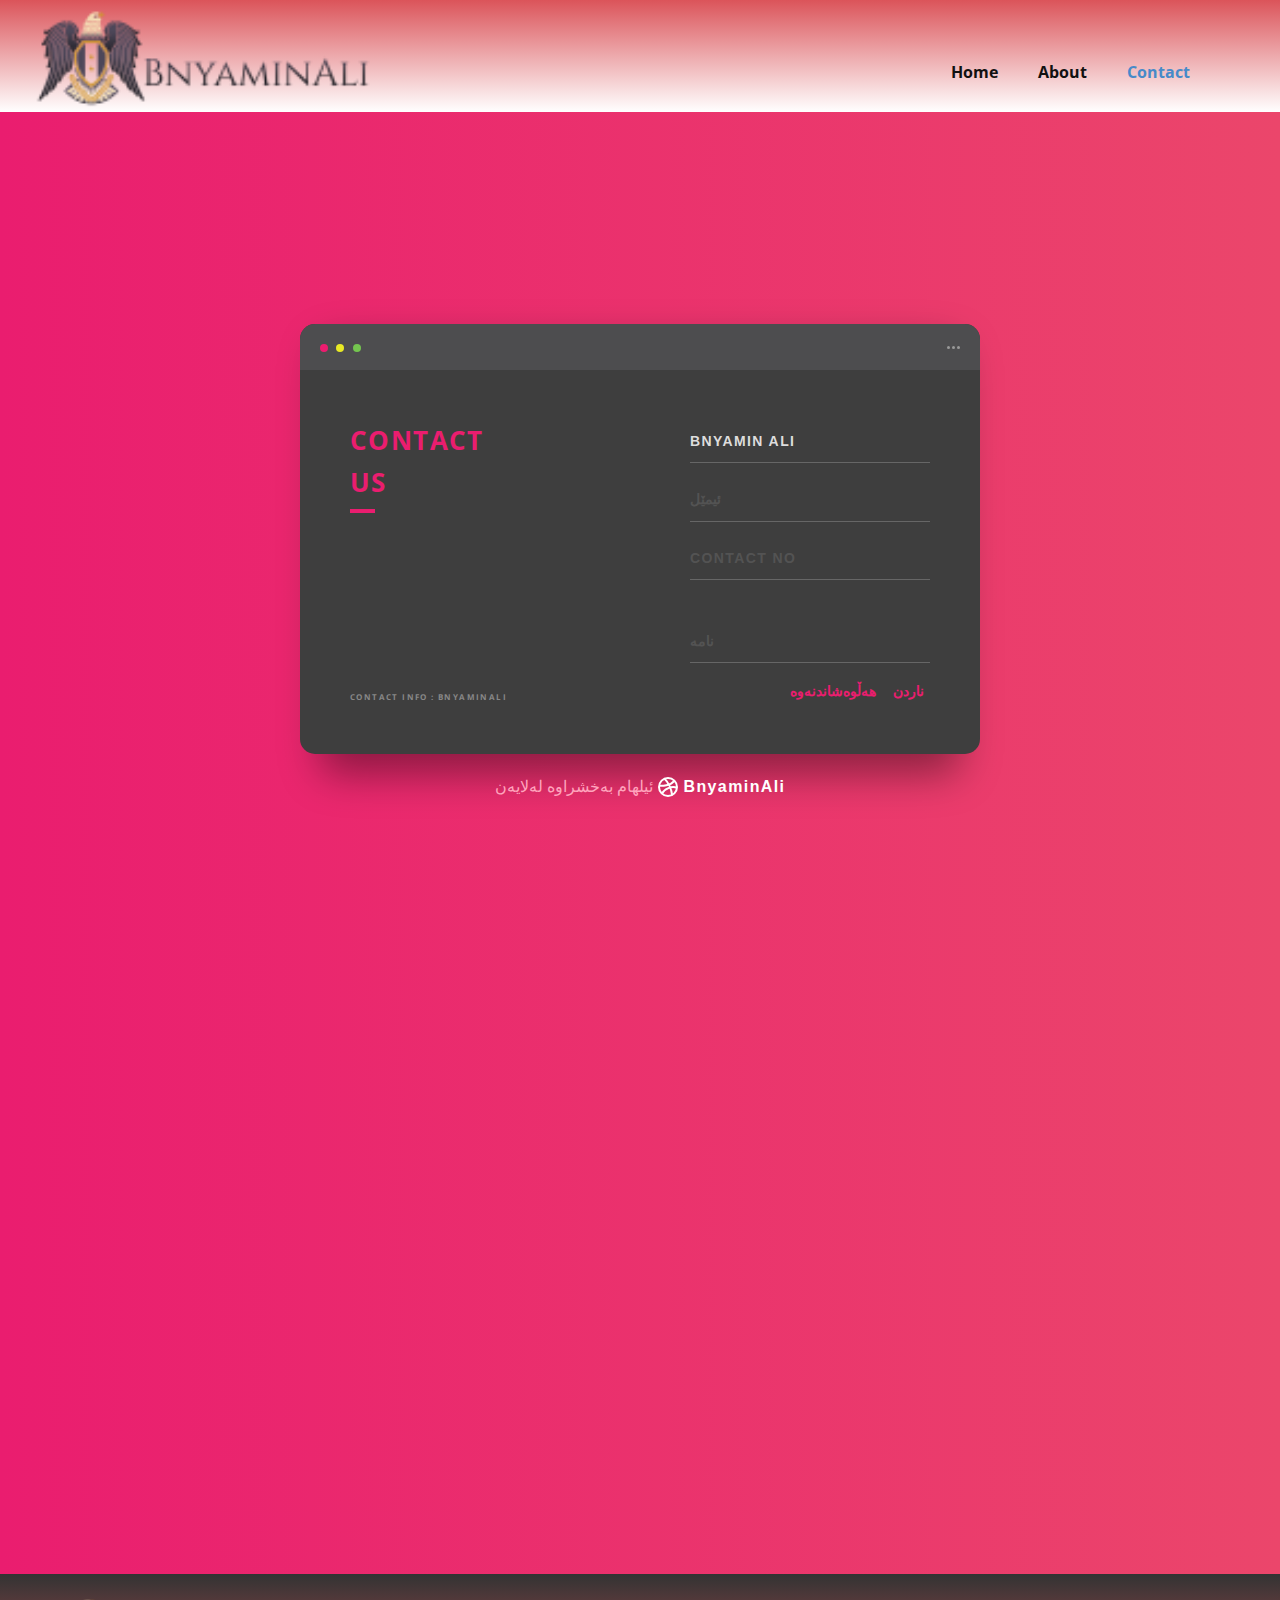
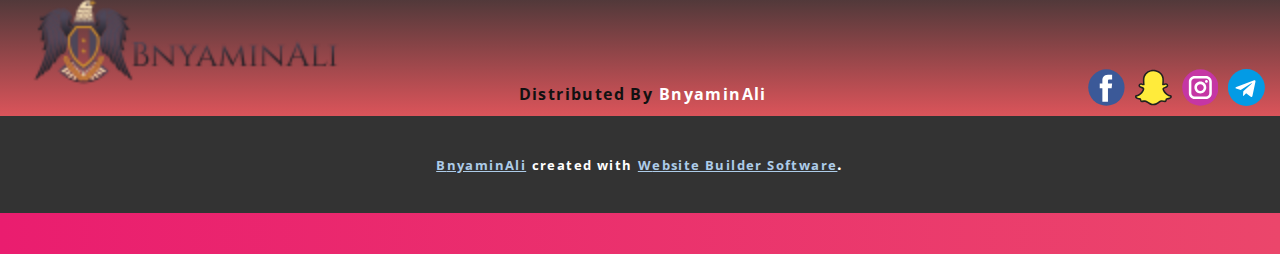
<file: Contact.html>
<!DOCTYPE html>
<html style="font-size: 16px;">
  <head>
    <meta name="viewport" content="width=device-width, initial-scale=1.0">
    <meta charset="utf-8">
    <meta name="keywords" content="">
    <meta name="description" content="">
    <meta name="page_type" content="np-template-header-footer-from-plugin">
    <title>Contact-پەیوەندی</title>
    <link rel="stylesheet" href="nicepage.css" media="screen">
<link rel="stylesheet" href="Contact.css" media="screen">
    <script class="u-script" type="text/javascript" src="jquery.js" defer=""></script>
    <script class="u-script" type="text/javascript" src="nicepage.js" defer=""></script>
    <meta name="generator" content="Nicepage 3.26.0, nicepage.com">
    
    <link id="u-theme-google-font" rel="stylesheet" href="https://fonts.googleapis.com/css?family=Roboto:100,100i,300,300i,400,400i,500,500i,700,700i,900,900i|Open+Sans:300,300i,400,400i,600,600i,700,700i,800,800i">
    
    
    <script type="application/ld+json">{
		"@context": "http://schema.org",
		"@type": "Organization",
		"name": "Site1",
		"logo": "images/7d04bbda6bf94fb9ae7edfb0c60f5b02.png",
		"sameAs": [
				"https://www.facebook.com/gal.lbi.5/",
				"https://www.snapchat.com/add/bnyaminali",
				"https://www.instagram.com/bnay_7aji/",
				"https://t.me/bny0min"
		]
}</script>
    <meta name="theme-color" content="#478ac9">
    <meta property="og:title" content="Contact">
    <meta property="og:description" content="">
    <meta property="og:type" content="website">
  </head>
  <body class="u-body"><header class="u-clearfix u-gradient u-header u-header" id="sec-fd66"><a href="https://snapchat/add/bnyaminali" class="u-image u-logo u-image-1" data-image-width="200" data-image-height="200">
        <img src="images/7d04bbda6bf94fb9ae7edfb0c60f5b02.png" class="u-logo-image u-logo-image-1">
      </a><nav class="u-menu u-menu-dropdown u-offcanvas u-menu-1">
        <div class="menu-collapse" style="font-size: 1rem; letter-spacing: 0px;">
          <a class="u-button-style u-custom-left-right-menu-spacing u-custom-padding-bottom u-custom-top-bottom-menu-spacing u-nav-link u-text-active-palette-1-base u-text-hover-palette-2-base" href="#">
            <svg><use xmlns:xlink="http://www.w3.org/1999/xlink" xlink:href="#menu-hamburger"></use></svg>
            <svg version="1.1" xmlns="http://www.w3.org/2000/svg" xmlns:xlink="http://www.w3.org/1999/xlink"><defs><symbol id="menu-hamburger" viewBox="0 0 16 16" style="width: 16px; height: 16px;"><rect y="1" width="16" height="2"></rect><rect y="7" width="16" height="2"></rect><rect y="13" width="16" height="2"></rect>
</symbol>
</defs></svg>
          </a>
        </div>
        <div class="u-custom-menu u-nav-container">
          <ul class="u-nav u-unstyled u-nav-1"><li class="u-nav-item"><a class="u-button-style u-nav-link u-text-active-palette-1-base u-text-hover-palette-2-base" href="Home.html" style="padding: 10px 20px;">Home</a>
</li><li class="u-nav-item"><a class="u-button-style u-nav-link u-text-active-palette-1-base u-text-hover-palette-2-base" href="About.html" style="padding: 10px 20px;">About</a>
</li><li class="u-nav-item"><a class="u-button-style u-nav-link u-text-active-palette-1-base u-text-hover-palette-2-base" href="Contact.html" style="padding: 10px 20px;">Contact</a>
</li></ul>
        </div>
        <div class="u-custom-menu u-nav-container-collapse">
          <div class="u-black u-container-style u-inner-container-layout u-opacity u-opacity-95 u-sidenav">
            <div class="u-inner-container-layout u-sidenav-overflow">
              <div class="u-menu-close"></div>
              <ul class="u-align-center u-nav u-popupmenu-items u-unstyled u-nav-2"><li class="u-nav-item"><a class="u-button-style u-nav-link" href="Home.html" style="padding: 10px 20px;">Home</a>
</li><li class="u-nav-item"><a class="u-button-style u-nav-link" href="About.html" style="padding: 10px 20px;">About</a>
</li><li class="u-nav-item"><a class="u-button-style u-nav-link" href="Contact.html" style="padding: 10px 20px;">Contact</a>
</li></ul>
            </div>
          </div>
          <div class="u-black u-menu-overlay u-opacity u-opacity-70"></div>
        </div>
      </nav></header>
    <section class="u-clearfix u-section-1" id="sec-7834">
      <div class="u-clearfix u-sheet u-valign-top u-sheet-1">
        <div class="u-clearfix u-custom-html u-expanded-width u-custom-html-1">
          <div class="background">
            <div class="container">
              <div class="screen">
                <div class="screen-header">
                  <div class="screen-header-left">
                    <div class="close screen-header-button"></div>
                    <div class="maximize screen-header-button"></div>
                    <div class="minimize screen-header-button"></div>
                  </div>
                  <div class="screen-header-right">
                    <div class="screen-header-ellipsis"></div>
                    <div class="screen-header-ellipsis"></div>
                    <div class="screen-header-ellipsis"></div>
                  </div>
                </div>
                <div class="screen-body">
                  <div class="left screen-body-item">
                    <div class="app-title">
                      <span>CONTACT</span>
                      <span>US</span>
                    </div>
                    <div class="app-contact">CONTACT INFO : BNYAMINALI</div>
                  </div>
                  <div class="screen-body-item">
                    <div class="app-form">
                      <div class="app-form-group">
                        <input class="app-form-control" placeholder="ناو" value="Bnyamin Ali">
                      </div>
                      <div class="app-form-group">
                        <input class="app-form-control" placeholder="ئیمێل">
                      </div>
                      <div class="app-form-group">
                        <input class="app-form-control" placeholder="CONTACT NO">
                      </div>
                      <div class="app-form-group message">
                        <input class="app-form-control" placeholder="نامە">
                      </div>
                      <div class="app-form-group buttons">
                        <button class="app-form-button">هەڵوەشاندنەوە</button>
                        <button class="app-form-button">ناردن</button>
                      </div>
                    </div>
                  </div>
                </div>
              </div>
              <div class="credits"> ئیلهام بەخشراوە لەلایەن <a class="credits-link" href="https://snapchat/add/bnyaminali" target="_blank">
                  <svg class="dribbble" viewBox="0 0 200 200"><g stroke="#ffffff" fill="none"><circle cx="100" cy="100" r="90" stroke-width="20"></circle><path d="M62.737004,13.7923523 C105.08055,51.0454853 135.018754,126.906957 141.768278,182.963345" stroke-width="20"></path><path d="M10.3787186,87.7261455 C41.7092324,90.9577894 125.850356,86.5317271 163.474536,38.7920951" stroke-width="20"></path><path d="M41.3611549,163.928627 C62.9207607,117.659048 137.020642,86.7137169 189.041451,107.858103" stroke-width="20"></path>
</g></svg> BnyaminAli 
                </a>
              </div>
            </div>
          </div>
        </div>
      </div>
    </section>
    
    
    <footer class="u-align-center-md u-align-center-sm u-align-center-xs u-clearfix u-footer u-gradient u-footer" id="sec-2ba9"><a href="https://snapchat/add/bnyaminali" class="u-image u-logo u-image-1" data-image-width="200" data-image-height="200">
        <img src="images/7d04bbda6bf94fb9ae7edfb0c60f5b02.png" class="u-logo-image u-logo-image-1">
      </a><div class="u-align-left u-social-icons u-spacing-10 u-social-icons-1">
        <a class="u-social-url" title="facebook" target="_blank" href="https://www.facebook.com/gal.lbi.5/"><span class="u-icon u-social-facebook u-social-icon u-icon-1"><svg class="u-svg-link" preserveAspectRatio="xMidYMin slice" viewBox="0 0 112 112" style=""><use xmlns:xlink="http://www.w3.org/1999/xlink" xlink:href="#svg-6418"></use></svg><svg class="u-svg-content" viewBox="0 0 112 112" x="0" y="0" id="svg-6418"><circle fill="currentColor" cx="56.1" cy="56.1" r="55"></circle><path fill="#FFFFFF" d="M73.5,31.6h-9.1c-1.4,0-3.6,0.8-3.6,3.9v8.5h12.6L72,58.3H60.8v40.8H43.9V58.3h-8V43.9h8v-9.2
            c0-6.7,3.1-17,17-17h12.5v13.9H73.5z"></path></svg></span>
        </a>
        <a class="u-social-url" title="snapchat" target="_blank" href="https://www.snapchat.com/add/bnyaminali"><span class="u-icon u-social-icon u-social-twitter u-icon-2"><svg class="u-svg-link" preserveAspectRatio="xMidYMin slice" viewBox="0 0 24 24" style=""><use xmlns:xlink="http://www.w3.org/1999/xlink" xlink:href="#svg-f6ce"></use></svg><svg class="u-svg-content" viewBox="0 0 24 24" id="svg-f6ce"><path d="m20.413 19.514c.981-.157 3.029-.528 3.086-1.517.016-.278-.178-.525-.45-.569v-.001c-3.027-.508-4.933-3.993-4.639-4.69.212-.504 1.158-.699 1.575-.863 1.996-.8 1.136-2.169-.043-2.169-.531 0-1.161.576-1.742.305.18-3.065.5-5.224-1.668-7.312-2.814-2.706-8.524-2.391-10.472 2.055-.579 1.319-.357 3.73-.264 5.257-.41.183-.996-.014-1.401-.208-1.021-.486-2.767 1.111-.381 2.071 1.034.413 2.012.531 1.466 1.661-.059.108-.391.932-1.17 1.854-2.246 2.661-4.292 1.573-3.754 2.848v.002c.341.811 2.153 1.136 3.029 1.276.241.459.066 1.513.887 1.513.441 0 1.281-.365 2.597-.14 1.774.302 3.789 4.054 8.248.852l.001-.002c.961-.69 1.636-1.201 3.68-.791 1.482.292 1.07-.749 1.415-1.432z" fill="#ffeb3b"></path><path d="m11.945 23.494c.017.003-.033.006-.085.006-1.584 0-2.629-.752-3.469-1.357-3.069-2.21-4.45 1.145-5.19-2.186-4.242-.753-3.409-2.845-2.33-3.024 1.243-.21 2.258-.919 3.059-1.867.525-.621 1.293-1.915 1.199-2.137-.1-.24-1.006-.473-1.299-.591-3.017-1.216-.87-3.769.779-2.988.289.139.505.198.66.221-.092-1.501-.25-3.689.334-5.019 2.369-5.414 10.414-5.447 12.794.001.586 1.334.425 3.517.333 4.997.489-.122 1.035-.57 1.905-.21 1.36.495 1.698 2.331-.834 3.126-.23.075-.848.274-.928.465-.117.28 1.447 3.532 4.261 4.004.524.087.897.556.866 1.092-.072 1.27-1.934 1.705-3.198 1.93-.185.837-.322 1.555-1.246 1.555-1.58-.093-2.081-.708-3.944.634-1.102.788-2.186 1.441-3.667 1.348zm2.985-2.092c2.263-1.627 2.814-1.022 4.624-.891.217 0 .062-.373.528-1.45.396-.079 2.635-.394 2.899-1.017h-.001l-.014-.122c-3.368-.566-4.835-4.022-4.896-4.169-.999-2.056 1.757-2.039 2.471-2.784.29-.304.082-.57-.27-.698-.598-.248-.798.266-1.731.309-.477-.021-.587-.151-.86-.261.222-3.117.528-5.312-1.495-7.261-2.554-2.456-7.857-2.241-9.666 1.895-.545 1.24-.301 3.75-.201 5.373-.193.037-.734.603-2.139-.074-.385-.183-1.732.449.022 1.157.472.189 1.54.391 1.85 1.135.476 1.146-1.839 4.841-5.017 5.375v.001l-.017.124c.282.672 2.794.984 2.894 1.015.464 1.117.164.474.424 1.37.106.36.993-.353 2.82-.035 1.909.325 3.778 3.871 7.775 1.008z" fill="#212121"></path></svg></span>
        </a>
        <a class="u-social-url" title="instagram" target="_blank" href="https://www.instagram.com/bnay_7aji/"><span class="u-icon u-social-icon u-social-instagram u-icon-3"><svg class="u-svg-link" preserveAspectRatio="xMidYMin slice" viewBox="0 0 112 112" style=""><use xmlns:xlink="http://www.w3.org/1999/xlink" xlink:href="#svg-1a3a"></use></svg><svg class="u-svg-content" viewBox="0 0 112 112" x="0" y="0" id="svg-1a3a"><circle fill="currentColor" cx="56.1" cy="56.1" r="55"></circle><path fill="#FFFFFF" d="M55.9,38.2c-9.9,0-17.9,8-17.9,17.9C38,66,46,74,55.9,74c9.9,0,17.9-8,17.9-17.9C73.8,46.2,65.8,38.2,55.9,38.2
            z M55.9,66.4c-5.7,0-10.3-4.6-10.3-10.3c-0.1-5.7,4.6-10.3,10.3-10.3c5.7,0,10.3,4.6,10.3,10.3C66.2,61.8,61.6,66.4,55.9,66.4z"></path><path fill="#FFFFFF" d="M74.3,33.5c-2.3,0-4.2,1.9-4.2,4.2s1.9,4.2,4.2,4.2s4.2-1.9,4.2-4.2S76.6,33.5,74.3,33.5z"></path><path fill="#FFFFFF" d="M73.1,21.3H38.6c-9.7,0-17.5,7.9-17.5,17.5v34.5c0,9.7,7.9,17.6,17.5,17.6h34.5c9.7,0,17.5-7.9,17.5-17.5V38.8
            C90.6,29.1,82.7,21.3,73.1,21.3z M83,73.3c0,5.5-4.5,9.9-9.9,9.9H38.6c-5.5,0-9.9-4.5-9.9-9.9V38.8c0-5.5,4.5-9.9,9.9-9.9h34.5
            c5.5,0,9.9,4.5,9.9,9.9V73.3z"></path></svg></span>
        </a>
        <a class="u-social-url" title="telegram" target="_blank" href="https://t.me/bny0min"><span class="u-icon u-social-icon u-social-linkedin u-icon-4"><svg class="u-svg-link" preserveAspectRatio="xMidYMin slice" viewBox="0 0 24 24" style=""><use xmlns:xlink="http://www.w3.org/1999/xlink" xlink:href="#svg-a111"></use></svg><svg class="u-svg-content" viewBox="0 0 24 24" id="svg-a111"><circle cx="12" cy="12" fill="currentColor" r="12"></circle><path d="m5.491 11.74 11.57-4.461c.537-.194 1.006.131.832.943l.001-.001-1.97 9.281c-.146.658-.537.818-1.084.508l-3-2.211-1.447 1.394c-.16.16-.295.295-.605.295l.213-3.053 5.56-5.023c.242-.213-.054-.333-.373-.121l-6.871 4.326-2.962-.924c-.643-.204-.657-.643.136-.953z" fill="#fff"></path></svg></span>
        </a>
      </div><p class="u-align-center-lg u-align-center-md u-align-center-xl u-text u-text-1"> &nbsp;Distributed By&nbsp;<a href="https://instagram.com/bnay_7aji" rel="dofollow" target="_blank" class="u-active-none u-border-none u-btn u-button-link u-button-style u-hover-none u-none u-text-white u-btn-1">BnyaminAli</a>
      </p></footer>
    <section class="u-backlink u-clearfix u-grey-80">
      <a class="u-link" href="Https://snapchat/add/bnyaminali" target="_blank">
        <span>BnyaminAli</span>
      </a>
      <p class="u-text">
        <span>created with</span>
      </p>
      <a class="u-link" href="https://t.me/bny0min" target="_blank">
        <span>Website Builder Software</span>
      </a>. 
    </section>
  </body>
</html>
</file>
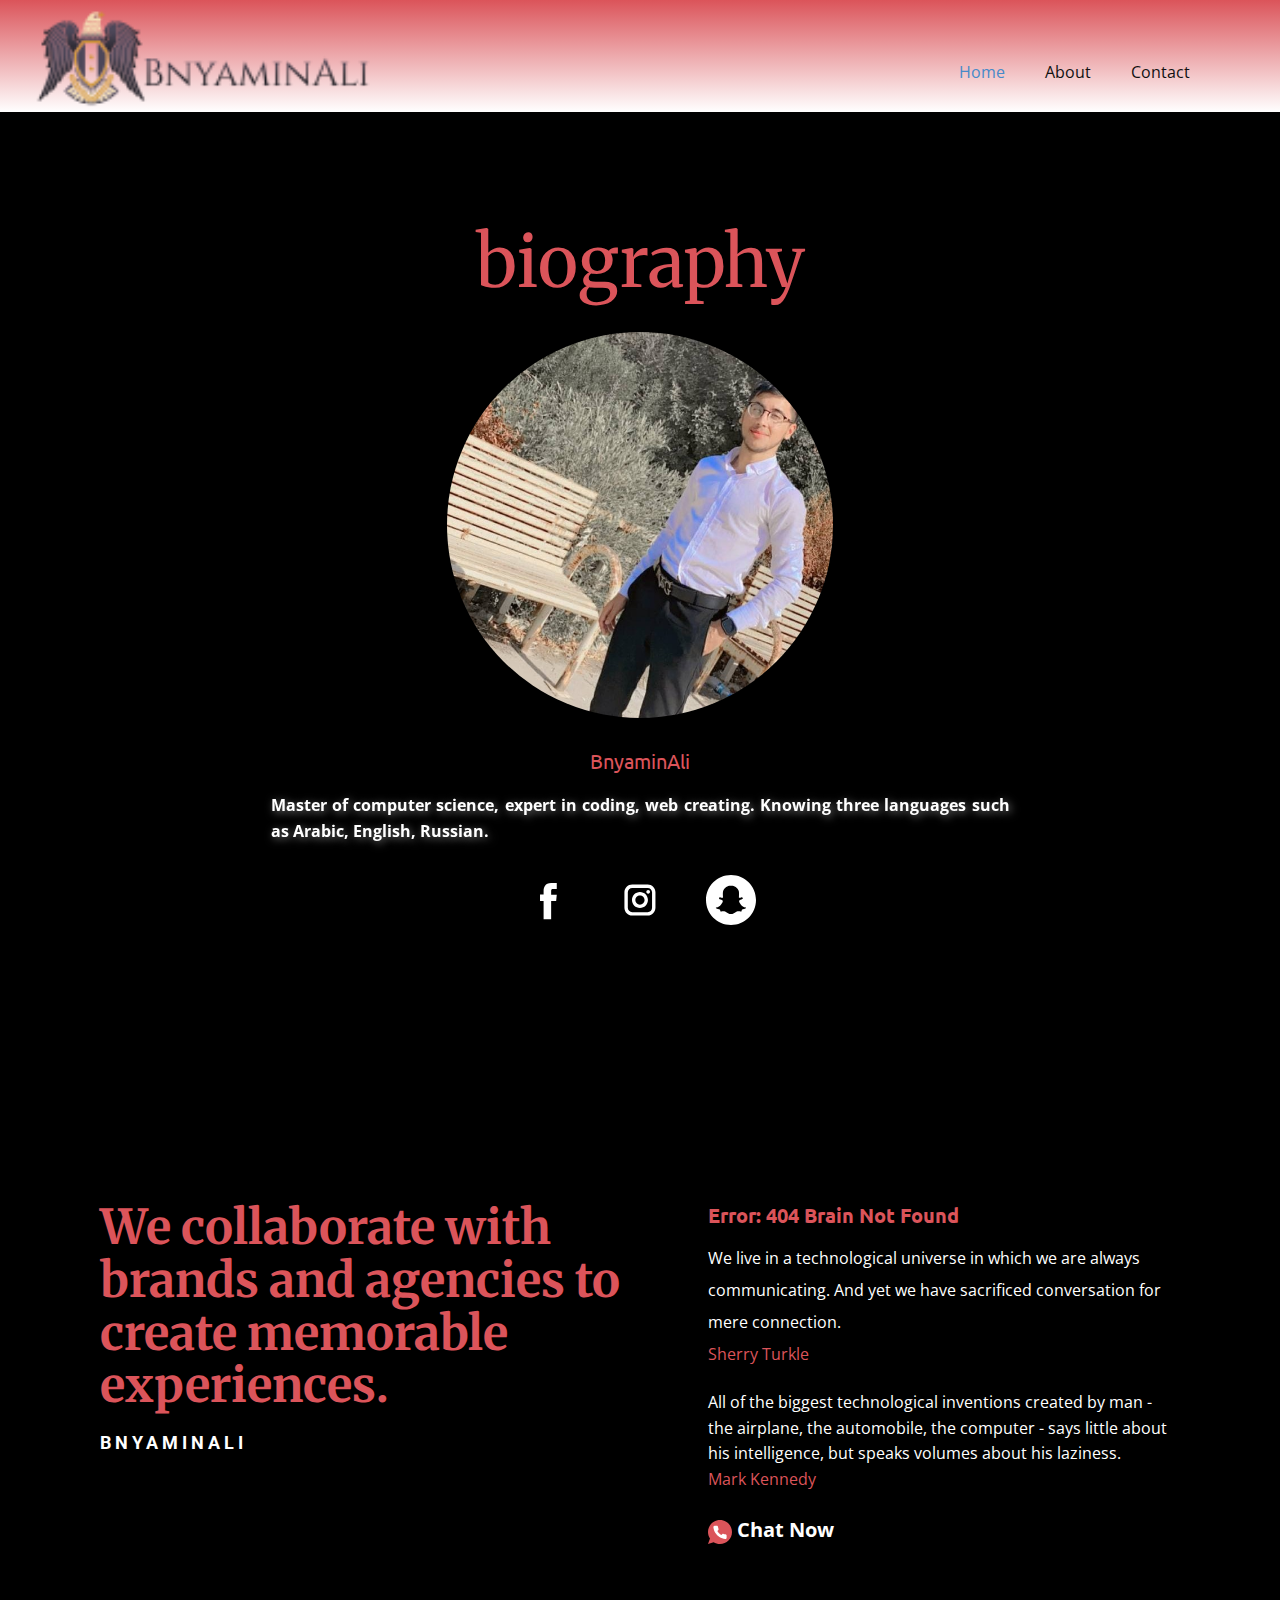
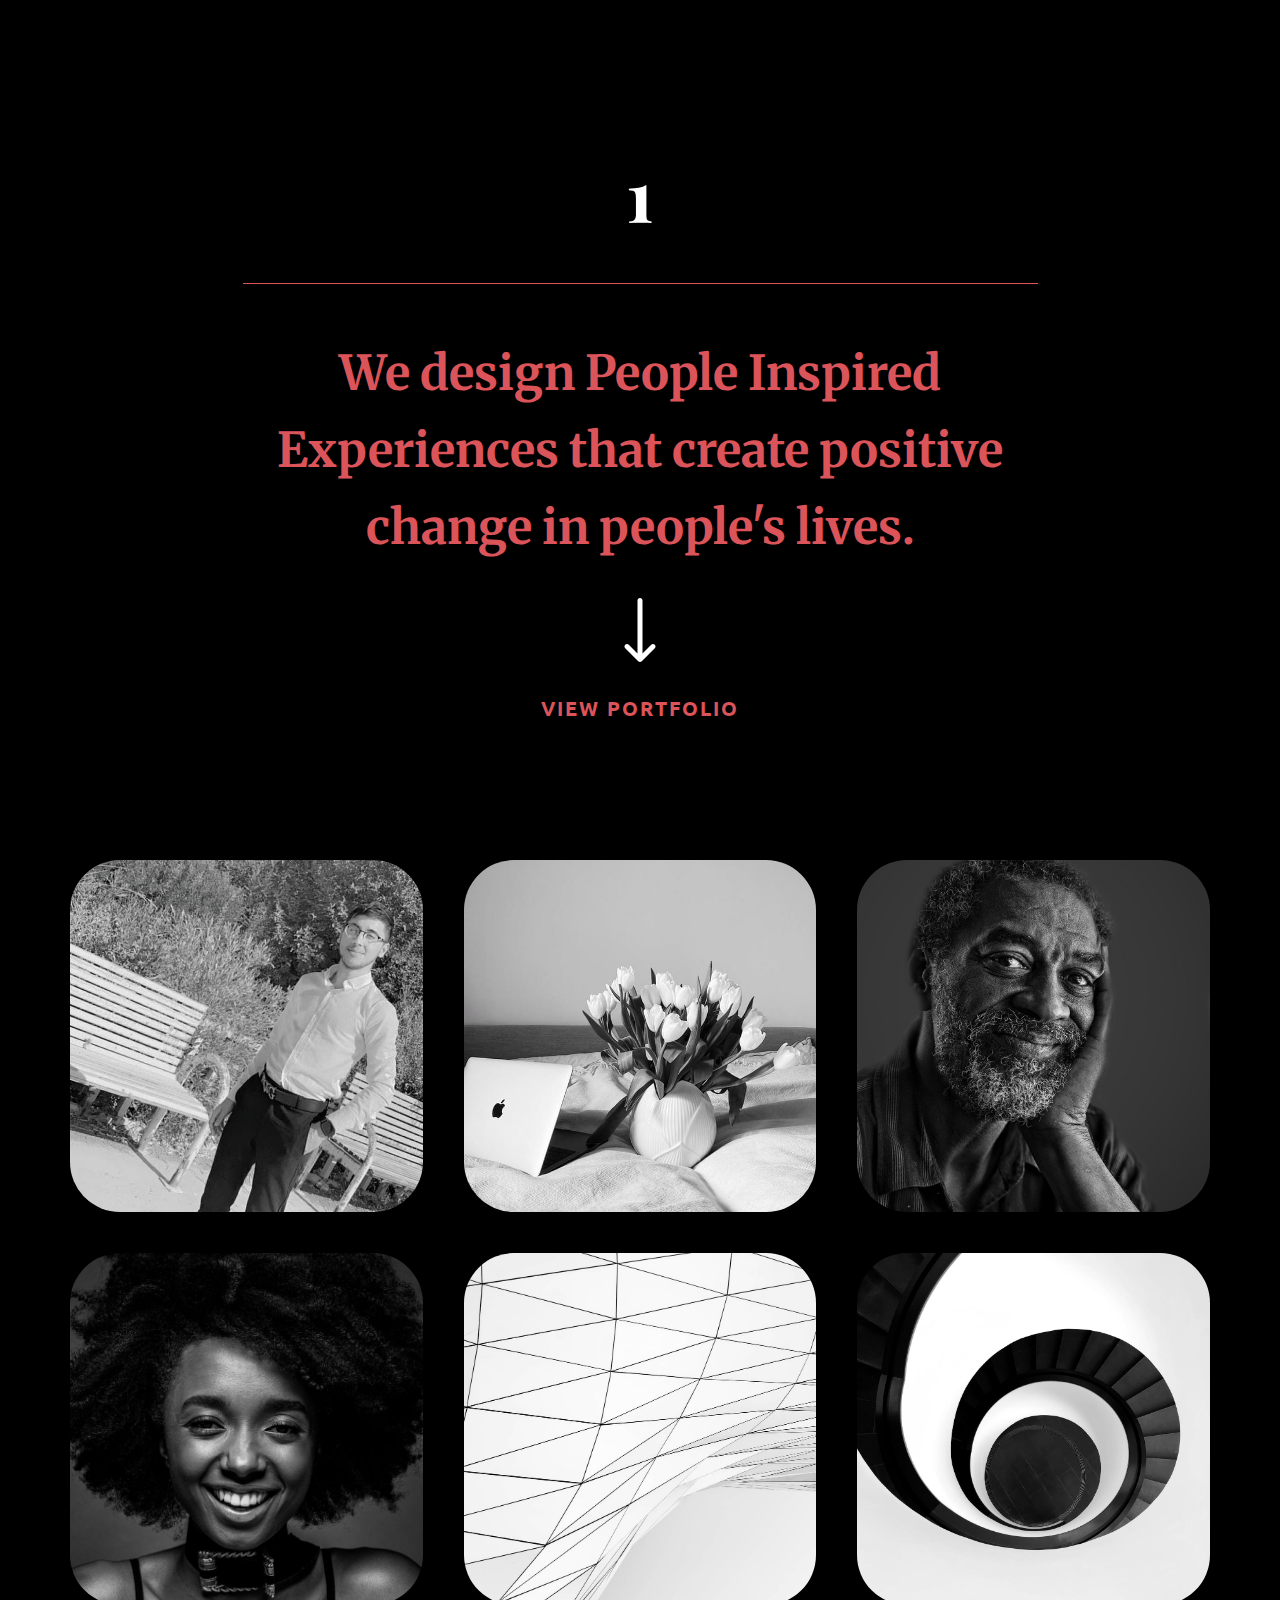
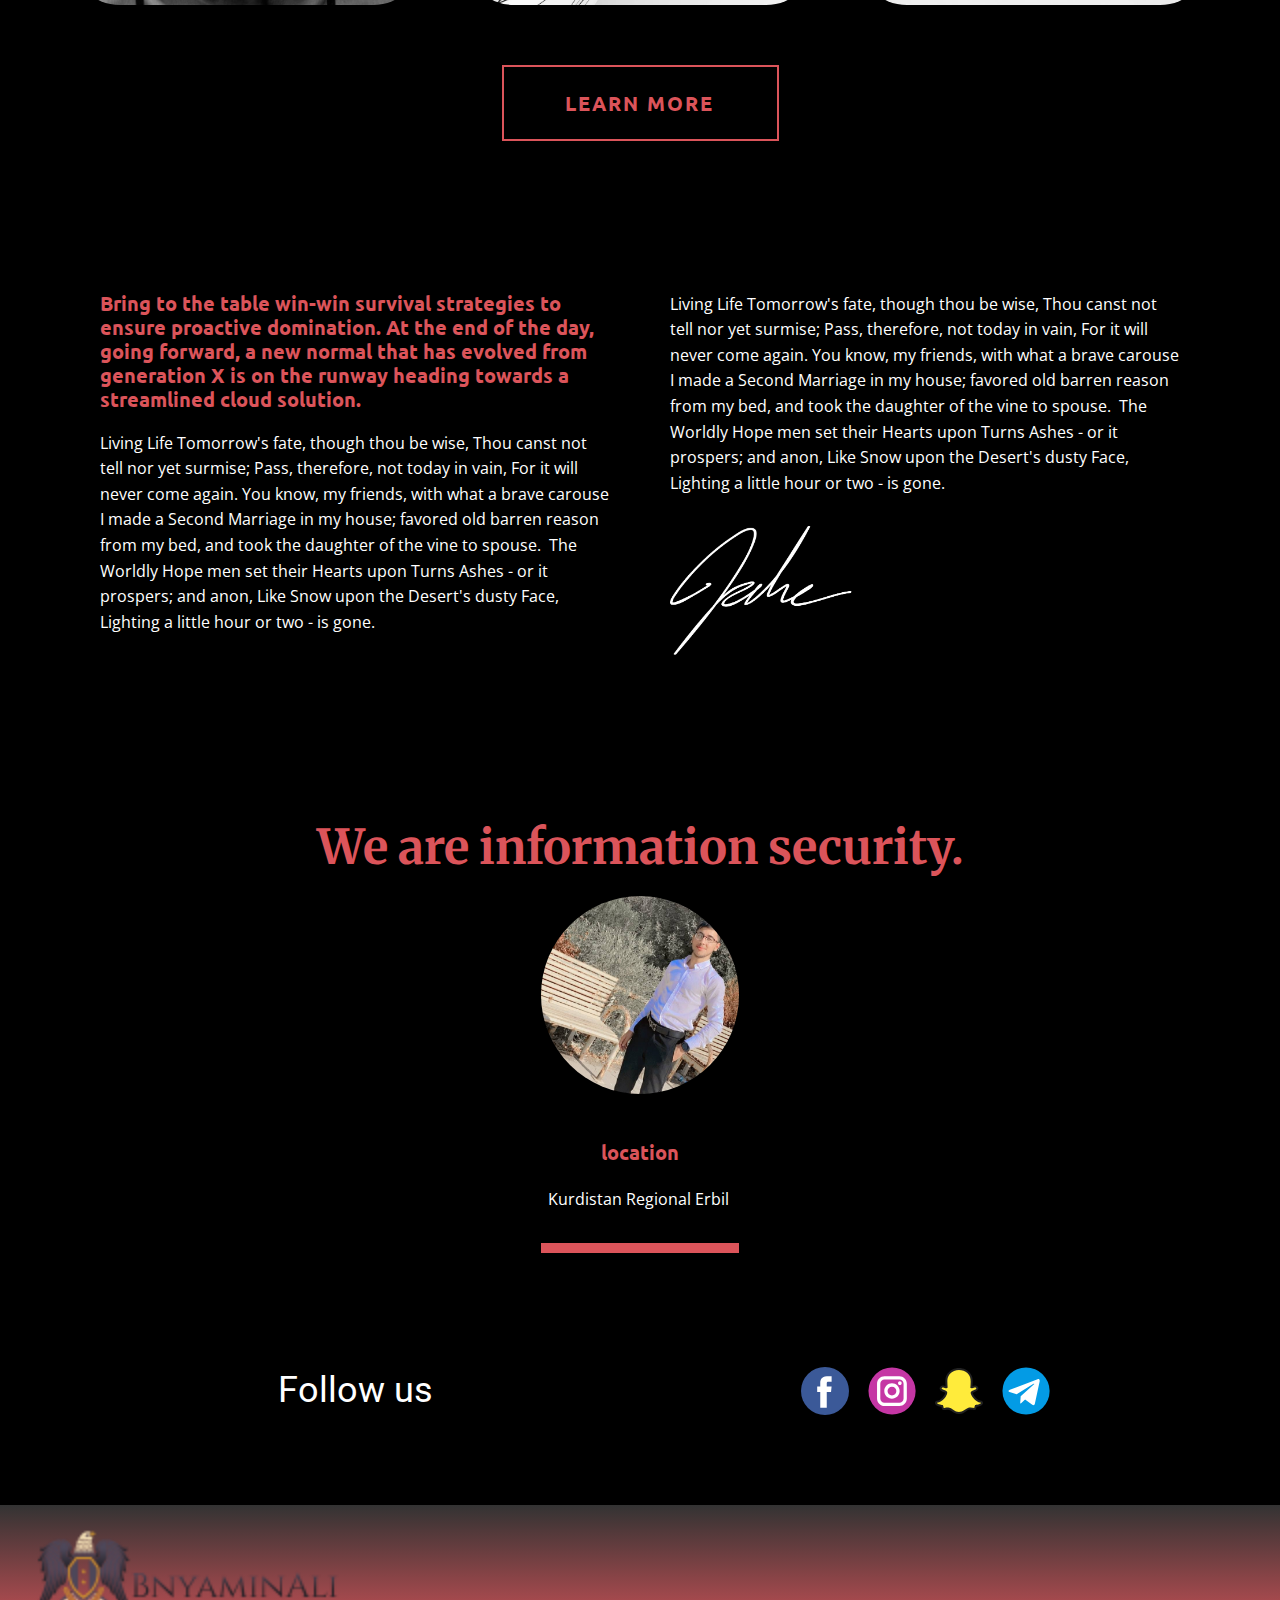
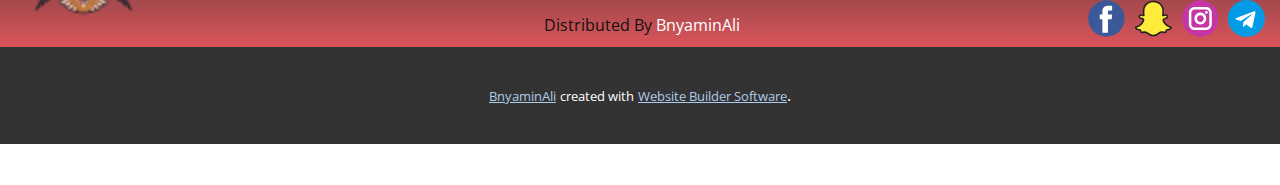
<file: Home.html>
<!DOCTYPE html>
<html style="font-size: 16px;">
  <head>
    <meta name="viewport" content="width=device-width, initial-scale=1.0">
    <meta charset="utf-8">
    <meta name="keywords" content="biography, We collaborate with brands and agencies to create memorable experiences., 1, We design People Inspired Experiences that create positive change in people's lives., ​We are information security., Follow us">
    <meta name="description" content="">
    <meta name="page_type" content="np-template-header-footer-from-plugin">
    <title>Home - ماڵەوە</title>
    <link rel="stylesheet" href="nicepage.css" media="screen">
<link rel="stylesheet" href="Home.css" media="screen">
    <script class="u-script" type="text/javascript" src="jquery.js" defer=""></script>
    <script class="u-script" type="text/javascript" src="nicepage.js" defer=""></script>
    <meta name="generator" content="Nicepage 3.26.0, nicepage.com">
    <link id="u-theme-google-font" rel="stylesheet" href="https://fonts.googleapis.com/css?family=Roboto:100,100i,300,300i,400,400i,500,500i,700,700i,900,900i|Open+Sans:300,300i,400,400i,600,600i,700,700i,800,800i">
    <link id="u-page-google-font" rel="stylesheet" href="https://fonts.googleapis.com/css?family=Merriweather:300,300i,400,400i,700,700i,900,900i|Ubuntu:300,300i,400,400i,500,500i,700,700i|Playfair+Display:400,400i,500,500i,600,600i,700,700i,800,800i,900,900i">
    
    
    
    
    
    
    
    <script type="application/ld+json">{
		"@context": "http://schema.org",
		"@type": "Organization",
		"name": "Site1",
		"logo": "images/7d04bbda6bf94fb9ae7edfb0c60f5b02.png",
		"sameAs": [
				"https://www.facebook.com/gal.lbi.5/",
				"https://www.snapchat.com/add/bnyaminali",
				"https://www.instagram.com/bnay_7aji/",
				"https://t.me/bny0min"
		]
}</script>
    <meta name="theme-color" content="#478ac9">
    <meta property="og:title" content="Home">
    <meta property="og:description" content="">
    <meta property="og:type" content="website">
  </head>
  <body class="u-body"><header class="u-clearfix u-gradient u-header u-header" id="sec-fd66"><a href="https://snapchat.com/add/bnyaminali" class="u-image u-logo u-image-1" data-image-width="200" data-image-height="200">
        <img src="images/7d04bbda6bf94fb9ae7edfb0c60f5b02.png" class="u-logo-image u-logo-image-1">
      </a><nav class="u-menu u-menu-dropdown u-offcanvas u-menu-1">
        <div class="menu-collapse" style="font-size: 1rem; letter-spacing: 0px;">
          <a class="u-button-style u-custom-left-right-menu-spacing u-custom-padding-bottom u-custom-top-bottom-menu-spacing u-nav-link u-text-active-palette-1-base u-text-hover-palette-2-base" href="#">
            <svg><use xmlns:xlink="http://www.w3.org/1999/xlink" xlink:href="#menu-hamburger"></use></svg>
            <svg version="1.1" xmlns="http://www.w3.org/2000/svg" xmlns:xlink="http://www.w3.org/1999/xlink"><defs><symbol id="menu-hamburger" viewBox="0 0 16 16" style="width: 16px; height: 16px;"><rect y="1" width="16" height="2"></rect><rect y="7" width="16" height="2"></rect><rect y="13" width="16" height="2"></rect>
</symbol>
</defs></svg>
          </a>
        </div>
        <div class="u-custom-menu u-nav-container">
          <ul class="u-nav u-unstyled u-nav-1"><li class="u-nav-item"><a class="u-button-style u-nav-link u-text-active-palette-1-base u-text-hover-palette-2-base" href="Home.html" style="padding: 10px 20px;">Home</a>
</li><li class="u-nav-item"><a class="u-button-style u-nav-link u-text-active-palette-1-base u-text-hover-palette-2-base" href="About.html" style="padding: 10px 20px;">About</a>
</li><li class="u-nav-item"><a class="u-button-style u-nav-link u-text-active-palette-1-base u-text-hover-palette-2-base" href="Contact.html" style="padding: 10px 20px;">Contact</a>
</li></ul>
        </div>
        <div class="u-custom-menu u-nav-container-collapse">
          <div class="u-black u-container-style u-inner-container-layout u-opacity u-opacity-95 u-sidenav">
            <div class="u-inner-container-layout u-sidenav-overflow">
              <div class="u-menu-close"></div>
              <ul class="u-align-center u-nav u-popupmenu-items u-unstyled u-nav-2"><li class="u-nav-item"><a class="u-button-style u-nav-link" href="Home.html" style="padding: 10px 20px;">Home</a>
</li><li class="u-nav-item"><a class="u-button-style u-nav-link" href="About.html" style="padding: 10px 20px;">About</a>
</li><li class="u-nav-item"><a class="u-button-style u-nav-link" href="Contact.html" style="padding: 10px 20px;">Contact</a>
</li></ul>
            </div>
          </div>
          <div class="u-black u-menu-overlay u-opacity u-opacity-70"></div>
        </div>
      </nav></header>
    <section class="u-align-center u-black u-clearfix u-section-1" id="carousel_96da">
      <div class="u-clearfix u-sheet u-sheet-1">
        <h2 class="u-custom-font u-font-merriweather u-text u-text-default u-text-palette-2-base u-text-1">biography</h2>
        <div class="u-image u-image-circle u-image-1" alt="" data-image-width="685" data-image-height="718"></div>
        <h5 class="u-custom-font u-font-ubuntu u-text u-text-palette-2-base u-text-2">BnyaminAli</h5>
        <p class="u-align-justify u-text u-text-3" data-animation-name="fadeIn" data-animation-duration="1000" data-animation-delay="0" data-animation-direction=""> Master of computer science, expert in coding, web creating. Knowing three languages such as Arabic, English, Russian.</p>
        <div class="u-social-icons u-spacing-41 u-social-icons-1">
          <a class="u-social-url" title="facebook" target="_blank" href="https://facebook.com/gal.lbi.5"><span class="u-icon u-social-facebook u-social-icon u-text-black"><svg class="u-svg-link" preserveAspectRatio="xMidYMin slice" viewBox="0 0 112 112" style=""><use xmlns:xlink="http://www.w3.org/1999/xlink" xlink:href="#svg-dac5"></use></svg><svg class="u-svg-content" viewBox="0 0 112 112" x="0" y="0" id="svg-dac5"><circle fill="currentColor" cx="56.1" cy="56.1" r="55"></circle><path fill="#FFFFFF" d="M73.5,31.6h-9.1c-1.4,0-3.6,0.8-3.6,3.9v8.5h12.6L72,58.3H60.8v40.8H43.9V58.3h-8V43.9h8v-9.2
c0-6.7,3.1-17,17-17h12.5v13.9H73.5z"></path></svg></span>
          </a>
          <a class="u-social-url" title="instagram" target="_blank" href="https://instagram.com/bnay_7aji"><span class="u-icon u-social-icon u-social-instagram u-text-black"><svg class="u-svg-link" preserveAspectRatio="xMidYMin slice" viewBox="0 0 112 112" style=""><use xmlns:xlink="http://www.w3.org/1999/xlink" xlink:href="#svg-0b15"></use></svg><svg class="u-svg-content" viewBox="0 0 112 112" x="0" y="0" id="svg-0b15"><circle fill="currentColor" cx="56.1" cy="56.1" r="55"></circle><path fill="#FFFFFF" d="M55.9,38.2c-9.9,0-17.9,8-17.9,17.9C38,66,46,74,55.9,74c9.9,0,17.9-8,17.9-17.9C73.8,46.2,65.8,38.2,55.9,38.2
z M55.9,66.4c-5.7,0-10.3-4.6-10.3-10.3c-0.1-5.7,4.6-10.3,10.3-10.3c5.7,0,10.3,4.6,10.3,10.3C66.2,61.8,61.6,66.4,55.9,66.4z"></path><path fill="#FFFFFF" d="M74.3,33.5c-2.3,0-4.2,1.9-4.2,4.2s1.9,4.2,4.2,4.2s4.2-1.9,4.2-4.2S76.6,33.5,74.3,33.5z"></path><path fill="#FFFFFF" d="M73.1,21.3H38.6c-9.7,0-17.5,7.9-17.5,17.5v34.5c0,9.7,7.9,17.6,17.5,17.6h34.5c9.7,0,17.5-7.9,17.5-17.5V38.8
C90.6,29.1,82.7,21.3,73.1,21.3z M83,73.3c0,5.5-4.5,9.9-9.9,9.9H38.6c-5.5,0-9.9-4.5-9.9-9.9V38.8c0-5.5,4.5-9.9,9.9-9.9h34.5
c5.5,0,9.9,4.5,9.9,9.9V73.3z"></path></svg></span>
          </a>
          <a class="u-social-url" target="_blank" title="Snapchat" href="https://snapchat.com/add/bnyaminali"><span class="u-icon u-social-custom u-social-icon u-icon-3"><svg class="u-svg-link" preserveAspectRatio="xMidYMin slice" viewBox="0 0 512 512" style=""><use xmlns:xlink="http://www.w3.org/1999/xlink" xlink:href="#svg-0e3b"></use></svg><svg class="u-svg-content" viewBox="0 0 512 512" id="svg-0e3b"><path d="m256 0c-141.363281 0-256 114.636719-256 256s114.636719 256 256 256 256-114.636719 256-256-114.636719-256-256-256zm153.316406 338.65625c-1.84375 4.296875-10.132812 10.402344-39.125 14.878906-2.375.363282-3.292968 3.453125-4.707031 9.925782-.515625 2.355468-1.035156 4.671874-1.75 7.105468-.617187 2.109375-1.933594 3.097656-4.148437 3.097656h-.359376c-1.539062 0-3.71875-.277343-6.488281-.820312-4.910156-.957031-10.414062-1.839844-17.417969-1.839844-4.089843 0-8.320312.351563-12.574218 1.054688-8.699219 1.453125-16.085938 6.664062-23.90625 12.195312-11.363282 8.039063-23.09375 16.332032-41.378906 16.332032-.796876 0-1.574219-.027344-2.359376-.0625-.5.042968-1.019531.0625-1.539062.0625-18.277344 0-30.007812-8.289063-41.351562-16.316407-7.832032-5.53125-15.226563-10.757812-23.9375-12.210937-4.25-.703125-8.480469-1.054688-12.5625-1.054688-7.371094 0-13.175782 1.136719-17.421876 1.964844-2.574218.503906-4.800781.9375-6.492187.9375-1.765625 0-3.675781-.382812-4.507813-3.222656-.722656-2.464844-1.242187-4.84375-1.75-7.15625-1.296874-5.929688-2.214843-9.578125-4.699218-9.960938-28.988282-4.476562-37.289063-10.585937-39.136719-14.917968-.257813-.617188-.414063-1.242188-.445313-1.851563-.09375-1.667969 1.082032-3.140625 2.730469-3.40625 44.558594-7.335937 64.542969-52.886719 65.375-54.820313.019531-.046874.042969-.101562.070313-.152343 2.726562-5.527344 3.257812-10.328125 1.59375-14.261719-3.058594-7.203125-13.035156-10.371094-19.636719-12.464844-1.613281-.515625-3.144531-.996094-4.355469-1.476562-13.175781-5.207032-14.269531-10.550782-13.75-13.273438.882813-4.644531 7.085938-7.882812 12.105469-7.882812 1.371094 0 2.582031.246094 3.601563.722656 5.929687 2.773438 11.269531 4.183594 15.882812 4.183594 6.367188 0 9.148438-2.675782 9.488281-3.027344-.167969-3.015625-.367187-6.167969-.570312-9.421875-1.328125-21.0625-2.976563-47.246094 3.695312-62.1875 19.976563-44.789063 62.335938-48.273437 74.847657-48.273437.320312 0 5.484374-.054688 5.484374-.054688h.738282c12.535156 0 54.996094 3.484375 74.980468 48.300781 6.667969 14.949219 5.019532 41.152344 3.691407 62.203125l-.058594.917969c-.183594 2.929687-.363281 5.777344-.511719 8.507813.320313.328124 2.878906 2.785156 8.648438 3.007812h.003906c4.394531-.167969 9.433594-1.570312 14.96875-4.15625 1.617188-.761719 3.421875-.921875 4.644531-.921875 1.878907 0 3.773438.367187 5.347657 1.019531l.101562.042969c4.472656 1.585937 7.40625 4.71875 7.46875 8 .058594 3.085937-2.300781 7.726563-13.855469 12.292969-1.199219.472656-2.730469.957031-4.355469 1.472656-6.609374 2.09375-16.578124 5.265625-19.636718 12.464844-1.667969 3.9375-1.136719 8.730468 1.59375 14.257812.023437.054688.050781.105469.074218.160156.828126 1.933594 20.789063 47.46875 65.375 54.816407 1.644532.269531 2.824219 1.742187 2.730469 3.402343-.035156.625-.1875 1.253907-.453125 1.867188zm0 0"></path></svg></span>
          </a>
        </div>
      </div>
    </section>
    <section class="u-black u-clearfix u-section-2" id="carousel_6f72">
      <div class="u-clearfix u-sheet u-valign-middle u-sheet-1">
        <div class="u-clearfix u-expanded-width u-layout-wrap u-layout-wrap-1">
          <div class="u-layout">
            <div class="u-layout-row">
              <div class="u-align-left u-container-style u-layout-cell u-size-32 u-layout-cell-1">
                <div class="u-container-layout u-valign-top u-container-layout-1">
                  <h1 class="u-custom-font u-font-merriweather u-text u-text-palette-2-base u-text-1">We collaborate with brands and agencies to create memorable experiences.</h1>
                  <h6 class="u-text u-text-2">BnyaminALI</h6>
                </div>
              </div>
              <div class="u-align-left u-container-style u-layout-cell u-size-28 u-layout-cell-2">
                <div class="u-container-layout u-valign-top u-container-layout-2">
                  <h6 class="u-custom-font u-font-ubuntu u-text u-text-palette-2-base u-text-3"> Error: 404 Brain Not Found</h6>
                  <h5 class="u-custom-font u-text u-text-font u-text-4"> We live in a technological universe in which we are always communicating. And yet we have sacrificed conversation for mere connection.<span class="u-text-palette-2-base">
                      <br>Sherry Turkle
                    </span>
                  </h5>
                  <p class="u-text u-text-5"> All of the biggest technological inventions created by man - the airplane, the automobile, the computer - says little about his intelligence, but speaks volumes about his laziness. <br>
                    <span class="u-text-palette-2-base">Mark Kennedy</span>
                  </p>
                  <a href="https://t.me/bny0min" class="u-active-none u-btn u-button-style u-hover-none u-none u-text-body-alt-color u-text-hover-palette-2-base u-btn-1" target="_blank"><span class="u-icon u-text-palette-2-base u-icon-1"><svg class="u-svg-content" viewBox="0 0 512 512" x="0px" y="0px" style="width: 1em; height: 1em;"><path style="fill:currentColor;" d="M256,0C114.617,0,0,114.617,0,256c0,52.03,15.563,100.414,42.231,140.818L0,512l119.128-39.706  C158.72,497.399,205.639,512,256,512c141.383,0,256-114.617,256-256S397.383,0,256,0z"></path><path style="fill:#FFFFFF;" d="M397.233,335.078V377.6c0.062,15.66-12.606,28.398-28.292,28.469c-0.892,0-1.783-0.035-2.675-0.115  c-43.705-4.74-85.689-19.641-122.571-43.52c-34.313-21.76-63.409-50.803-85.222-85.054c-24.002-36.979-38.938-79.086-43.599-122.898  c-1.412-15.59,10.108-29.378,25.732-30.791c0.847-0.062,1.686-0.106,2.534-0.106h42.611c14.257-0.141,26.412,10.293,28.407,24.382  c1.801,13.612,5.138,26.968,9.94,39.83c3.902,10.364,1.404,22.042-6.391,29.908l-18.035,17.999  c20.215,35.487,49.664,64.874,85.221,85.054l18.035-17.999c7.883-7.786,19.588-10.275,29.97-6.382  c12.888,4.802,26.271,8.13,39.91,9.922C387.09,308.312,397.594,320.689,397.233,335.078z"></path></svg><img></span>&nbsp;Chat Now
                  </a>
                </div>
              </div>
            </div>
          </div>
        </div>
      </div>
    </section>
    <section class="u-black u-clearfix u-section-3" id="carousel_d018">
      <div class="u-clearfix u-sheet u-valign-middle-xs u-sheet-1">
        <h1 class="u-align-center u-custom-font u-font-playfair-display u-text u-text-1">1</h1>
        <div class="u-border-1 u-border-palette-2-base u-line u-line-horizontal u-line-1"></div>
        <h2 class="u-align-center u-custom-font u-font-merriweather u-text u-text-palette-2-base u-text-2">We design People Inspired Experiences that create positive change in people's lives.</h2><span class="u-icon u-icon-circle u-text-white u-icon-1"><svg class="u-svg-link" preserveAspectRatio="xMidYMin slice" viewBox="0 0 512 512" style=""><use xmlns:xlink="http://www.w3.org/1999/xlink" xlink:href="#svg-6592"></use></svg><svg class="u-svg-content" viewBox="0 0 512 512" x="0px" y="0px" id="svg-6592" style="enable-background:new 0 0 512 512;"><g><g><path d="M374.108,373.328c-7.829-7.792-20.492-7.762-28.284,0.067L276,443.557V20c0-11.046-8.954-20-20-20    c-11.046,0-20,8.954-20,20v423.558l-69.824-70.164c-7.792-7.829-20.455-7.859-28.284-0.067c-7.83,7.793-7.859,20.456-0.068,28.285    l104,104.504c0.006,0.007,0.013,0.012,0.019,0.018c7.792,7.809,20.496,7.834,28.314,0.001c0.006-0.007,0.013-0.012,0.019-0.018    l104-104.504C381.966,393.785,381.939,381.121,374.108,373.328z"></path>
</g>
</g></svg></span>
        <h5 class="u-align-center u-custom-font u-font-ubuntu u-text u-text-palette-2-base u-text-3">view portfolio</h5>
      </div>
    </section>
    <section class="u-align-center u-black u-clearfix u-section-4" id="carousel_f866">
      <div class="u-clearfix u-sheet u-sheet-1">
        <div class="u-expanded-width u-gallery u-layout-grid u-lightbox u-show-text-on-hover u-gallery-1">
          <div class="u-gallery-inner u-gallery-inner-1">
            <div class="u-effect-fade u-effect-hover-zoom u-gallery-item u-radius-50 u-shape-round">
              <div class="u-back-slide" data-image-width="685" data-image-height="718">
                <img class="u-back-image u-expanded" src="images/download.png">
              </div>
              <div class="u-over-slide u-shading u-over-slide-1">
                <h3 class="u-gallery-heading"></h3>
                <p class="u-gallery-text"></p>
              </div>
            </div>
            <div class="u-effect-fade u-effect-hover-zoom u-gallery-item u-radius-50 u-shape-round">
              <div class="u-back-slide" data-image-width="608" data-image-height="1080">
                <img class="u-back-image u-expanded" src="images/pexels-photo-7766563.jpeg">
              </div>
              <div class="u-over-slide u-shading u-over-slide-2">
                <h3 class="u-gallery-heading"></h3>
                <p class="u-gallery-text"></p>
              </div>
            </div>
            <div class="u-effect-fade u-effect-hover-zoom u-gallery-item u-radius-50 u-shape-round">
              <div class="u-back-slide" data-image-width="1024" data-image-height="1280">
                <img class="u-back-image u-expanded" src="images/ec31e6b2326601f0e2e55a8fcacc43c2c4093e99eee5812eb5363355cf2010f18345d70b8df109b3c6e1936ba0d010dc6002de6b72d906c1096ef4_1280.jpg">
              </div>
              <div class="u-over-slide u-shading u-over-slide-3">
                <h3 class="u-gallery-heading"></h3>
                <p class="u-gallery-text"></p>
              </div>
            </div>
            <div class="u-effect-fade u-effect-hover-zoom u-gallery-item u-radius-50 u-shape-round">
              <div class="u-back-slide" data-image-width="720" data-image-height="1080">
                <img class="u-back-image u-expanded" src="images/pexels-photo-3261141.jpeg">
              </div>
              <div class="u-over-slide u-shading u-over-slide-4">
                <h3 class="u-gallery-heading"></h3>
                <p class="u-gallery-text"></p>
              </div>
            </div>
            <div class="u-effect-fade u-effect-hover-zoom u-gallery-item u-radius-50 u-shape-round">
              <div class="u-back-slide" data-image-width="1000" data-image-height="1500">
                <img class="u-back-image u-expanded" src="images/pexels-photo-3137073.jpeg">
              </div>
              <div class="u-over-slide u-shading u-over-slide-5">
                <h3 class="u-gallery-heading"></h3>
                <p class="u-gallery-text"></p>
              </div>
            </div>
            <div class="u-effect-fade u-effect-hover-zoom u-gallery-item u-radius-50 u-shape-round">
              <div class="u-back-slide" data-image-width="1125" data-image-height="1500">
                <img class="u-back-image u-expanded" src="images/pexels-photo-2438212.jpeg">
              </div>
              <div class="u-over-slide u-shading u-over-slide-6">
                <h3 class="u-gallery-heading"></h3>
                <p class="u-gallery-text"></p>
              </div>
            </div>
          </div>
        </div>
        <a href="https://studykrd.blogspot.com/" class="u-align-center u-border-2 u-border-palette-2-base u-btn u-button-style u-custom-font u-font-ubuntu u-hover-palette-2-light-3 u-none u-text-hover-black u-text-palette-2-base u-btn-1">learn more</a>
      </div>
    </section>
    <section class="u-align-center u-black u-clearfix u-section-5" id="carousel_4728">
      <div class="u-clearfix u-sheet u-valign-middle u-sheet-1">
        <div class="u-clearfix u-expanded-width u-layout-wrap u-layout-wrap-1">
          <div class="u-layout">
            <div class="u-layout-row">
              <div class="u-container-style u-layout-cell u-size-30 u-layout-cell-1">
                <div class="u-container-layout u-container-layout-1">
                  <h5 class="u-custom-font u-font-ubuntu u-text u-text-default u-text-palette-2-base u-text-1">Bring to the table win-win survival strategies to ensure proactive domination. At the end of the day, going forward, a new normal that has evolved from generation X is on the runway heading towards a streamlined cloud solution.&nbsp;</h5>
                  <p class="u-text u-text-default u-text-2">Living Life Tomorrow's fate, though thou be wise, Thou canst not tell nor yet surmise; Pass, therefore, not today in vain, For it will never come again. You know, my friends, with what a brave carouse I made a Second Marriage in my house; favored old barren reason from my bed, and took the daughter of the vine to spouse.&nbsp;&nbsp;The Worldly Hope men set their Hearts upon Turns Ashes - or it prospers; and anon, Like Snow upon the Desert's dusty Face, Lighting a little hour or two - is gone.</p>
                </div>
              </div>
              <div class="u-container-style u-layout-cell u-size-30 u-layout-cell-2">
                <div class="u-container-layout u-valign-top-xs u-container-layout-2">
                  <p class="u-text u-text-3">Living Life Tomorrow's fate, though thou be wise, Thou canst not tell nor yet surmise; Pass, therefore, not today in vain, For it will never come again. You know, my friends, with what a brave carouse I made a Second Marriage in my house; favored old barren reason from my bed, and took the daughter of the vine to spouse.&nbsp;&nbsp;The Worldly Hope men set their Hearts upon Turns Ashes - or it prospers; and anon, Like Snow upon the Desert's dusty Face, Lighting a little hour or two - is gone.</p>
                  <img src="images/829-8293847_jake-corman-signature-jake-signaturecopy.png" alt="" class="u-image u-image-contain u-image-default u-image-1" data-image-width="1280" data-image-height="911">
                </div>
              </div>
            </div>
          </div>
        </div>
      </div>
    </section>
    <section class="u-align-center u-black u-clearfix u-section-6" id="carousel_a51d">
      <div class="u-clearfix u-sheet u-valign-middle u-sheet-1">
        <h2 class="u-custom-font u-font-merriweather u-text u-text-default u-text-palette-2-base u-text-1"> We are information security.</h2>
        <div class="u-image u-image-circle u-image-1" alt="" data-image-width="685" data-image-height="718"></div>
        <h6 class="u-custom-font u-font-ubuntu u-text u-text-palette-2-base u-text-2">location</h6>
        <p class="u-text u-text-3">Kurdistan Regional Erbil&nbsp;<br>
        </p>
        <div class="u-border-10 u-border-palette-2-base u-line u-line-horizontal u-line-1"></div>
        <div class="u-clearfix u-expanded-width u-layout-wrap u-layout-wrap-1">
          <div class="u-gutter-0 u-layout">
            <div class="u-layout-row">
              <div class="u-align-center u-container-style u-layout-cell u-left-cell u-size-30 u-layout-cell-1">
                <div class="u-container-layout u-valign-middle u-container-layout-1">
                  <h2 class="u-text u-text-default u-text-4">Follow us</h2>
                </div>
              </div>
              <div class="u-align-center u-container-style u-layout-cell u-right-cell u-size-30 u-layout-cell-2">
                <div class="u-container-layout u-valign-middle u-container-layout-2">
                  <div class="u-social-icons u-spacing-19 u-social-icons-1">
                    <a class="u-social-url" title="facebook" target="_blank" href="https://facebook.com/name"><span class="u-icon u-social-facebook u-social-icon u-icon-1"><svg class="u-svg-link" preserveAspectRatio="xMidYMin slice" viewBox="0 0 112.196 112.196" style=""><use xmlns:xlink="http://www.w3.org/1999/xlink" xlink:href="#svg-194c"></use></svg><svg class="u-svg-content" viewBox="0 0 112.196 112.196" x="0px" y="0px" id="svg-194c" style="enable-background:new 0 0 112.196 112.196;"><g><circle style="fill:currentColor;" cx="56.098" cy="56.098" r="56.098"></circle><path style="fill:#FFFFFF;" d="M70.201,58.294h-10.01v36.672H45.025V58.294h-7.213V45.406h7.213v-8.34   c0-5.964,2.833-15.303,15.301-15.303L71.56,21.81v12.51h-8.151c-1.337,0-3.217,0.668-3.217,3.513v7.585h11.334L70.201,58.294z"></path>
</g></svg></span>
                    </a>
                    <a class="u-social-url" target="_blank" title="Instagram" href="https://www.instagram.com/bnay_7aji/"><span class="u-icon u-social-icon u-social-instagram u-icon-2"><svg class="u-svg-link" preserveAspectRatio="xMidYMin slice" viewBox="0 0 112 112" style=""><use xmlns:xlink="http://www.w3.org/1999/xlink" xlink:href="#svg-7eb4"></use></svg><svg class="u-svg-content" viewBox="0 0 112 112" x="0" y="0" id="svg-7eb4"><circle fill="currentColor" cx="56.1" cy="56.1" r="55"></circle><path fill="#FFFFFF" d="M55.9,38.2c-9.9,0-17.9,8-17.9,17.9C38,66,46,74,55.9,74c9.9,0,17.9-8,17.9-17.9C73.8,46.2,65.8,38.2,55.9,38.2
            z M55.9,66.4c-5.7,0-10.3-4.6-10.3-10.3c-0.1-5.7,4.6-10.3,10.3-10.3c5.7,0,10.3,4.6,10.3,10.3C66.2,61.8,61.6,66.4,55.9,66.4z"></path><path fill="#FFFFFF" d="M74.3,33.5c-2.3,0-4.2,1.9-4.2,4.2s1.9,4.2,4.2,4.2s4.2-1.9,4.2-4.2S76.6,33.5,74.3,33.5z"></path><path fill="#FFFFFF" d="M73.1,21.3H38.6c-9.7,0-17.5,7.9-17.5,17.5v34.5c0,9.7,7.9,17.6,17.5,17.6h34.5c9.7,0,17.5-7.9,17.5-17.5V38.8
            C90.6,29.1,82.7,21.3,73.1,21.3z M83,73.3c0,5.5-4.5,9.9-9.9,9.9H38.6c-5.5,0-9.9-4.5-9.9-9.9V38.8c0-5.5,4.5-9.9,9.9-9.9h34.5
            c5.5,0,9.9,4.5,9.9,9.9V73.3z"></path></svg></span>
                    </a>
                    <a class="u-social-url" target="_blank" title="Snapchat" href="https://www.snapchat.com/add/bnyaminali"><span class="u-icon u-social-icon u-social-pinterest u-icon-3"><svg class="u-svg-link" preserveAspectRatio="xMidYMin slice" viewBox="0 0 24 24" style=""><use xmlns:xlink="http://www.w3.org/1999/xlink" xlink:href="#svg-41f9"></use></svg><svg class="u-svg-content" viewBox="0 0 24 24" id="svg-41f9"><path d="m20.413 19.514c.981-.157 3.029-.528 3.086-1.517.016-.278-.178-.525-.45-.569v-.001c-3.027-.508-4.933-3.993-4.639-4.69.212-.504 1.158-.699 1.575-.863 1.996-.8 1.136-2.169-.043-2.169-.531 0-1.161.576-1.742.305.18-3.065.5-5.224-1.668-7.312-2.814-2.706-8.524-2.391-10.472 2.055-.579 1.319-.357 3.73-.264 5.257-.41.183-.996-.014-1.401-.208-1.021-.486-2.767 1.111-.381 2.071 1.034.413 2.012.531 1.466 1.661-.059.108-.391.932-1.17 1.854-2.246 2.661-4.292 1.573-3.754 2.848v.002c.341.811 2.153 1.136 3.029 1.276.241.459.066 1.513.887 1.513.441 0 1.281-.365 2.597-.14 1.774.302 3.789 4.054 8.248.852l.001-.002c.961-.69 1.636-1.201 3.68-.791 1.482.292 1.07-.749 1.415-1.432z" fill="#ffeb3b"></path><path d="m11.945 23.494c.017.003-.033.006-.085.006-1.584 0-2.629-.752-3.469-1.357-3.069-2.21-4.45 1.145-5.19-2.186-4.242-.753-3.409-2.845-2.33-3.024 1.243-.21 2.258-.919 3.059-1.867.525-.621 1.293-1.915 1.199-2.137-.1-.24-1.006-.473-1.299-.591-3.017-1.216-.87-3.769.779-2.988.289.139.505.198.66.221-.092-1.501-.25-3.689.334-5.019 2.369-5.414 10.414-5.447 12.794.001.586 1.334.425 3.517.333 4.997.489-.122 1.035-.57 1.905-.21 1.36.495 1.698 2.331-.834 3.126-.23.075-.848.274-.928.465-.117.28 1.447 3.532 4.261 4.004.524.087.897.556.866 1.092-.072 1.27-1.934 1.705-3.198 1.93-.185.837-.322 1.555-1.246 1.555-1.58-.093-2.081-.708-3.944.634-1.102.788-2.186 1.441-3.667 1.348zm2.985-2.092c2.263-1.627 2.814-1.022 4.624-.891.217 0 .062-.373.528-1.45.396-.079 2.635-.394 2.899-1.017h-.001l-.014-.122c-3.368-.566-4.835-4.022-4.896-4.169-.999-2.056 1.757-2.039 2.471-2.784.29-.304.082-.57-.27-.698-.598-.248-.798.266-1.731.309-.477-.021-.587-.151-.86-.261.222-3.117.528-5.312-1.495-7.261-2.554-2.456-7.857-2.241-9.666 1.895-.545 1.24-.301 3.75-.201 5.373-.193.037-.734.603-2.139-.074-.385-.183-1.732.449.022 1.157.472.189 1.54.391 1.85 1.135.476 1.146-1.839 4.841-5.017 5.375v.001l-.017.124c.282.672 2.794.984 2.894 1.015.464 1.117.164.474.424 1.37.106.36.993-.353 2.82-.035 1.909.325 3.778 3.871 7.775 1.008z" fill="#212121"></path></svg></span>
                    </a>
                    <a class="u-social-url" target="_blank" title="Telegram" href="https://t.me/bny0min"><span class="u-icon u-social-icon u-social-telegram u-icon-4"><svg class="u-svg-link" preserveAspectRatio="xMidYMin slice" viewBox="0 0 112 112" style=""><use xmlns:xlink="http://www.w3.org/1999/xlink" xlink:href="#svg-4877"></use></svg><svg class="u-svg-content" viewBox="0 0 112 112" x="0" y="0" id="svg-4877"><circle fill="currentColor" cx="56.1" cy="56.1" r="55"></circle><path fill="#FFFFFF" d="M18.4,53.2l64.7-24.9c3-1.1,5.6,0.7,4.7,5.3l0,0l-11,51.8c-0.8,3.7-3,4.6-6.1,2.8L53.9,75.8l-8.1,7.8
	c-0.9,0.9-1.7,1.6-3.4,1.6l1.2-17l31.1-28c1.4-1.2-0.3-1.9-2.1-0.7L34.2,63.7l-16.6-5.2C14,57.4,14,54.9,18.4,53.2L18.4,53.2z"></path></svg></span>
                    </a>
                  </div>
                </div>
              </div>
            </div>
          </div>
        </div>
      </div>
    </section>
    
    
    <footer class="u-align-center-md u-align-center-sm u-align-center-xs u-clearfix u-footer u-gradient u-footer" id="sec-2ba9"><a href="https://snapchat.com/add/bnyaminali" class="u-image u-logo u-image-1" data-image-width="200" data-image-height="200">
        <img src="images/7d04bbda6bf94fb9ae7edfb0c60f5b02.png" class="u-logo-image u-logo-image-1">
      </a><div class="u-align-left u-social-icons u-spacing-10 u-social-icons-1">
        <a class="u-social-url" title="facebook" target="_blank" href="https://www.facebook.com/gal.lbi.5/"><span class="u-icon u-social-facebook u-social-icon u-icon-1"><svg class="u-svg-link" preserveAspectRatio="xMidYMin slice" viewBox="0 0 112 112" style=""><use xmlns:xlink="http://www.w3.org/1999/xlink" xlink:href="#svg-6418"></use></svg><svg class="u-svg-content" viewBox="0 0 112 112" x="0" y="0" id="svg-6418"><circle fill="currentColor" cx="56.1" cy="56.1" r="55"></circle><path fill="#FFFFFF" d="M73.5,31.6h-9.1c-1.4,0-3.6,0.8-3.6,3.9v8.5h12.6L72,58.3H60.8v40.8H43.9V58.3h-8V43.9h8v-9.2
            c0-6.7,3.1-17,17-17h12.5v13.9H73.5z"></path></svg></span>
        </a>
        <a class="u-social-url" title="snapchat" target="_blank" href="https://www.snapchat.com/add/bnyaminali"><span class="u-icon u-social-icon u-social-twitter u-icon-2"><svg class="u-svg-link" preserveAspectRatio="xMidYMin slice" viewBox="0 0 24 24" style=""><use xmlns:xlink="http://www.w3.org/1999/xlink" xlink:href="#svg-f6ce"></use></svg><svg class="u-svg-content" viewBox="0 0 24 24" id="svg-f6ce"><path d="m20.413 19.514c.981-.157 3.029-.528 3.086-1.517.016-.278-.178-.525-.45-.569v-.001c-3.027-.508-4.933-3.993-4.639-4.69.212-.504 1.158-.699 1.575-.863 1.996-.8 1.136-2.169-.043-2.169-.531 0-1.161.576-1.742.305.18-3.065.5-5.224-1.668-7.312-2.814-2.706-8.524-2.391-10.472 2.055-.579 1.319-.357 3.73-.264 5.257-.41.183-.996-.014-1.401-.208-1.021-.486-2.767 1.111-.381 2.071 1.034.413 2.012.531 1.466 1.661-.059.108-.391.932-1.17 1.854-2.246 2.661-4.292 1.573-3.754 2.848v.002c.341.811 2.153 1.136 3.029 1.276.241.459.066 1.513.887 1.513.441 0 1.281-.365 2.597-.14 1.774.302 3.789 4.054 8.248.852l.001-.002c.961-.69 1.636-1.201 3.68-.791 1.482.292 1.07-.749 1.415-1.432z" fill="#ffeb3b"></path><path d="m11.945 23.494c.017.003-.033.006-.085.006-1.584 0-2.629-.752-3.469-1.357-3.069-2.21-4.45 1.145-5.19-2.186-4.242-.753-3.409-2.845-2.33-3.024 1.243-.21 2.258-.919 3.059-1.867.525-.621 1.293-1.915 1.199-2.137-.1-.24-1.006-.473-1.299-.591-3.017-1.216-.87-3.769.779-2.988.289.139.505.198.66.221-.092-1.501-.25-3.689.334-5.019 2.369-5.414 10.414-5.447 12.794.001.586 1.334.425 3.517.333 4.997.489-.122 1.035-.57 1.905-.21 1.36.495 1.698 2.331-.834 3.126-.23.075-.848.274-.928.465-.117.28 1.447 3.532 4.261 4.004.524.087.897.556.866 1.092-.072 1.27-1.934 1.705-3.198 1.93-.185.837-.322 1.555-1.246 1.555-1.58-.093-2.081-.708-3.944.634-1.102.788-2.186 1.441-3.667 1.348zm2.985-2.092c2.263-1.627 2.814-1.022 4.624-.891.217 0 .062-.373.528-1.45.396-.079 2.635-.394 2.899-1.017h-.001l-.014-.122c-3.368-.566-4.835-4.022-4.896-4.169-.999-2.056 1.757-2.039 2.471-2.784.29-.304.082-.57-.27-.698-.598-.248-.798.266-1.731.309-.477-.021-.587-.151-.86-.261.222-3.117.528-5.312-1.495-7.261-2.554-2.456-7.857-2.241-9.666 1.895-.545 1.24-.301 3.75-.201 5.373-.193.037-.734.603-2.139-.074-.385-.183-1.732.449.022 1.157.472.189 1.54.391 1.85 1.135.476 1.146-1.839 4.841-5.017 5.375v.001l-.017.124c.282.672 2.794.984 2.894 1.015.464 1.117.164.474.424 1.37.106.36.993-.353 2.82-.035 1.909.325 3.778 3.871 7.775 1.008z" fill="#212121"></path></svg></span>
        </a>
        <a class="u-social-url" title="instagram" target="_blank" href="https://www.instagram.com/bnay_7aji/"><span class="u-icon u-social-icon u-social-instagram u-icon-3"><svg class="u-svg-link" preserveAspectRatio="xMidYMin slice" viewBox="0 0 112 112" style=""><use xmlns:xlink="http://www.w3.org/1999/xlink" xlink:href="#svg-1a3a"></use></svg><svg class="u-svg-content" viewBox="0 0 112 112" x="0" y="0" id="svg-1a3a"><circle fill="currentColor" cx="56.1" cy="56.1" r="55"></circle><path fill="#FFFFFF" d="M55.9,38.2c-9.9,0-17.9,8-17.9,17.9C38,66,46,74,55.9,74c9.9,0,17.9-8,17.9-17.9C73.8,46.2,65.8,38.2,55.9,38.2
            z M55.9,66.4c-5.7,0-10.3-4.6-10.3-10.3c-0.1-5.7,4.6-10.3,10.3-10.3c5.7,0,10.3,4.6,10.3,10.3C66.2,61.8,61.6,66.4,55.9,66.4z"></path><path fill="#FFFFFF" d="M74.3,33.5c-2.3,0-4.2,1.9-4.2,4.2s1.9,4.2,4.2,4.2s4.2-1.9,4.2-4.2S76.6,33.5,74.3,33.5z"></path><path fill="#FFFFFF" d="M73.1,21.3H38.6c-9.7,0-17.5,7.9-17.5,17.5v34.5c0,9.7,7.9,17.6,17.5,17.6h34.5c9.7,0,17.5-7.9,17.5-17.5V38.8
            C90.6,29.1,82.7,21.3,73.1,21.3z M83,73.3c0,5.5-4.5,9.9-9.9,9.9H38.6c-5.5,0-9.9-4.5-9.9-9.9V38.8c0-5.5,4.5-9.9,9.9-9.9h34.5
            c5.5,0,9.9,4.5,9.9,9.9V73.3z"></path></svg></span>
        </a>
        <a class="u-social-url" title="telegram" target="_blank" href="https://t.me/bny0min"><span class="u-icon u-social-icon u-social-linkedin u-icon-4"><svg class="u-svg-link" preserveAspectRatio="xMidYMin slice" viewBox="0 0 24 24" style=""><use xmlns:xlink="http://www.w3.org/1999/xlink" xlink:href="#svg-a111"></use></svg><svg class="u-svg-content" viewBox="0 0 24 24" id="svg-a111"><circle cx="12" cy="12" fill="currentColor" r="12"></circle><path d="m5.491 11.74 11.57-4.461c.537-.194 1.006.131.832.943l.001-.001-1.97 9.281c-.146.658-.537.818-1.084.508l-3-2.211-1.447 1.394c-.16.16-.295.295-.605.295l.213-3.053 5.56-5.023c.242-.213-.054-.333-.373-.121l-6.871 4.326-2.962-.924c-.643-.204-.657-.643.136-.953z" fill="#fff"></path></svg></span>
        </a>
      </div><p class="u-align-center-lg u-align-center-md u-align-center-xl u-text u-text-1"> &nbsp;Distributed By&nbsp;<a href="https://instagram.com/bnay_7aji" rel="dofollow" target="_blank" class="u-active-none u-border-none u-btn u-button-link u-button-style u-hover-none u-none u-text-white u-btn-1">BnyaminAli</a>
      </p></footer>
    <section class="u-backlink u-clearfix u-grey-80">
      <a class="u-link" href="Https://snapchat/add/bnyaminali" target="_blank">
        <span>BnyaminAli</span>
      </a>
      <p class="u-text">
        <span>created with</span>
      </p>
      <a class="u-link" href="https://t.me/bny0min" target="_blank">
        <span>Website Builder Software</span>
      </a>. 
    </section>
  </body>
</html>
</file>
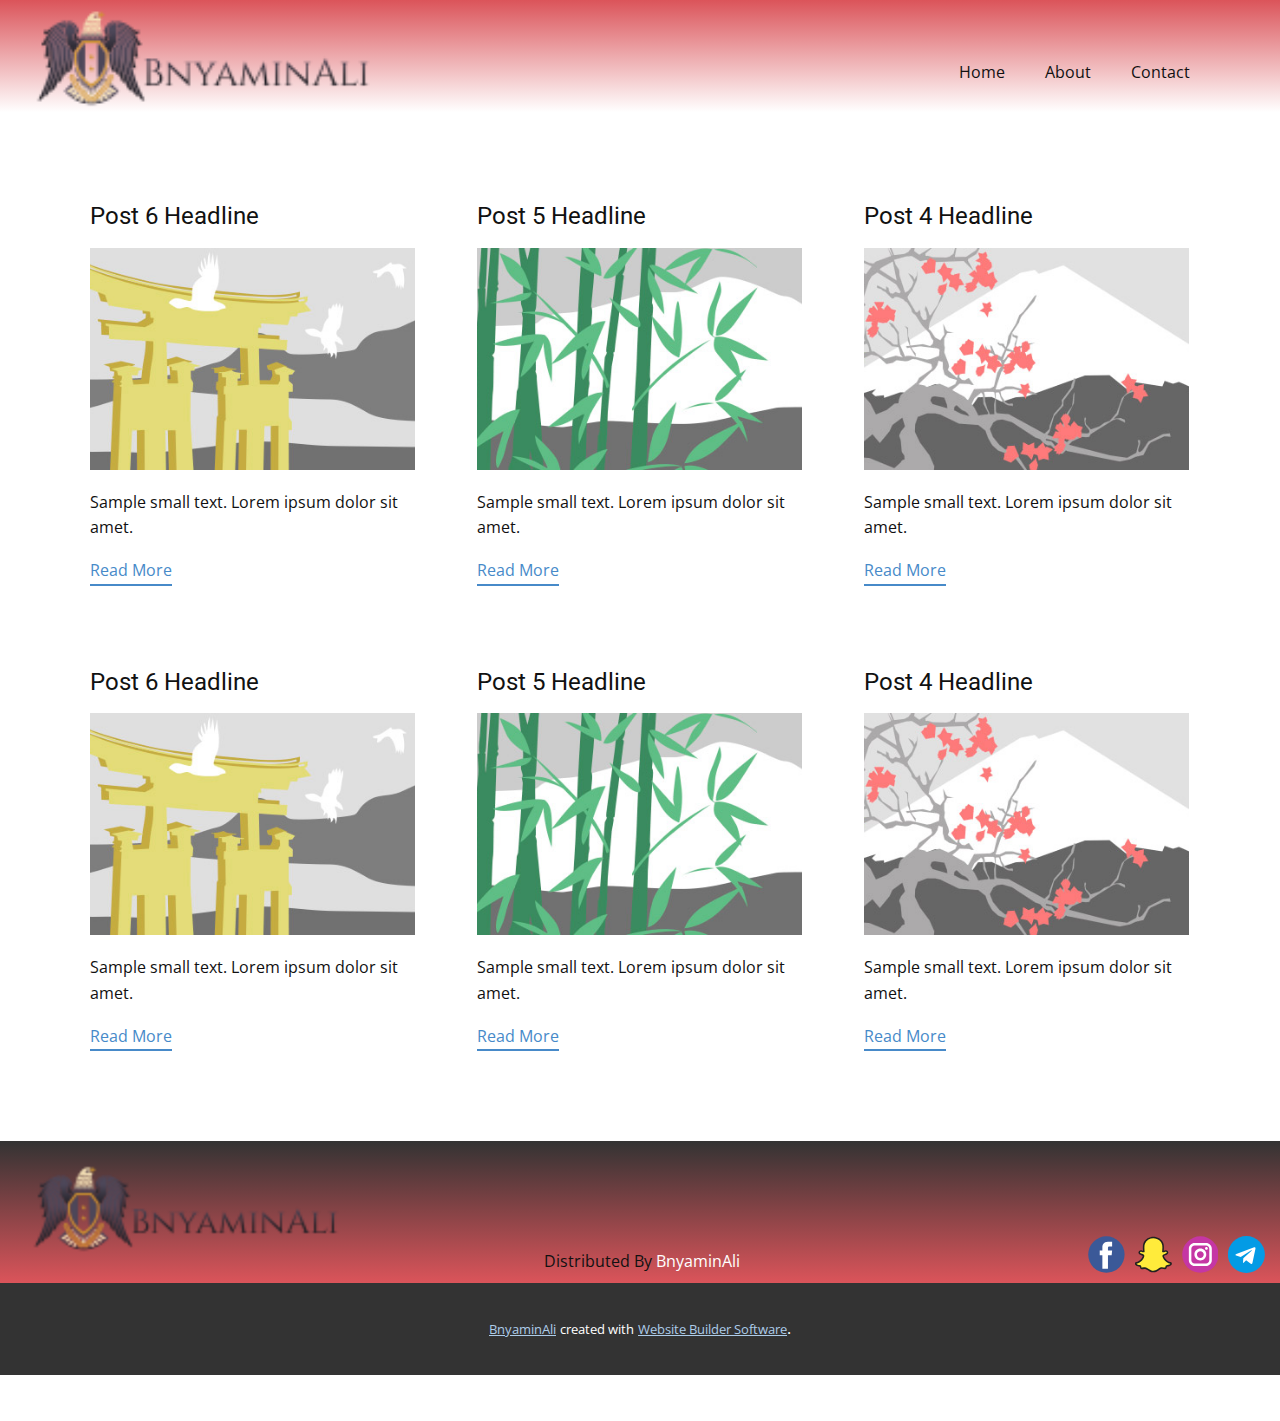
<file: blog/blog.html>
<html style="font-size: 16px;"><head>
    <meta name="viewport" content="width=device-width, initial-scale=1.0">
    <meta charset="utf-8">
    <meta name="keywords" content="">
    <meta name="description" content="">
    <meta name="page_type" content="np-template-header-footer-from-plugin">
    <title>Blog Template</title>
    <link rel="stylesheet" href="../nicepage.css" media="screen">
<link rel="stylesheet" href="../Blog-Template.css" media="screen">
    <script class="u-script" type="text/javascript" src="../jquery.js" defer=""></script>
    <script class="u-script" type="text/javascript" src="../nicepage.js" defer=""></script>
    <meta name="generator" content="Nicepage 3.26.0, nicepage.com">
    <link id="u-theme-google-font" rel="stylesheet" href="https://fonts.googleapis.com/css?family=Roboto:100,100i,300,300i,400,400i,500,500i,700,700i,900,900i|Open+Sans:300,300i,400,400i,600,600i,700,700i,800,800i">
    
    
    <script type="application/ld+json">{
		"@context": "http://schema.org",
		"@type": "Organization",
		"name": "Site1",
		"logo": "images/7d04bbda6bf94fb9ae7edfb0c60f5b02.png",
		"sameAs": [
				"https://www.facebook.com/gal.lbi.5/",
				"https://www.snapchat.com/add/bnyaminali",
				"https://www.instagram.com/bnay_7aji/",
				"https://t.me/bny0min"
		]
}</script>
    <meta name="theme-color" content="#478ac9">
  </head>
  <body class="u-body"><header class="u-clearfix u-gradient u-header u-header" id="sec-fd66"><a href="https://nicepage.com" class="u-image u-logo u-image-1" data-image-width="200" data-image-height="200">
        <img src="../images/7d04bbda6bf94fb9ae7edfb0c60f5b02.png" class="u-logo-image u-logo-image-1">
      </a><nav class="u-menu u-menu-dropdown u-offcanvas u-menu-1">
        <div class="menu-collapse" style="font-size: 1rem; letter-spacing: 0px;">
          <a class="u-button-style u-custom-left-right-menu-spacing u-custom-padding-bottom u-custom-top-bottom-menu-spacing u-nav-link u-text-active-palette-1-base u-text-hover-palette-2-base" href="#">
            <svg><use xmlns:xlink="http://www.w3.org/1999/xlink" xlink:href="#menu-hamburger"></use></svg>
            <svg version="1.1" xmlns="http://www.w3.org/2000/svg" xmlns:xlink="http://www.w3.org/1999/xlink"><defs><symbol id="menu-hamburger" viewBox="0 0 16 16" style="width: 16px; height: 16px;"><rect y="1" width="16" height="2"></rect><rect y="7" width="16" height="2"></rect><rect y="13" width="16" height="2"></rect>
</symbol>
</defs></svg>
          </a>
        </div>
        <div class="u-custom-menu u-nav-container">
          <ul class="u-nav u-unstyled u-nav-1"><li class="u-nav-item"><a class="u-button-style u-nav-link u-text-active-palette-1-base u-text-hover-palette-2-base" href="../Home.html" style="padding: 10px 20px;">Home</a>
</li><li class="u-nav-item"><a class="u-button-style u-nav-link u-text-active-palette-1-base u-text-hover-palette-2-base" href="../About.html" style="padding: 10px 20px;">About</a>
</li><li class="u-nav-item"><a class="u-button-style u-nav-link u-text-active-palette-1-base u-text-hover-palette-2-base" href="../Contact.html" style="padding: 10px 20px;">Contact</a>
</li></ul>
        </div>
        <div class="u-custom-menu u-nav-container-collapse">
          <div class="u-black u-container-style u-inner-container-layout u-opacity u-opacity-95 u-sidenav">
            <div class="u-inner-container-layout u-sidenav-overflow">
              <div class="u-menu-close"></div>
              <ul class="u-align-center u-nav u-popupmenu-items u-unstyled u-nav-2"><li class="u-nav-item"><a class="u-button-style u-nav-link" href="../Home.html" style="padding: 10px 20px;">Home</a>
</li><li class="u-nav-item"><a class="u-button-style u-nav-link" href="../About.html" style="padding: 10px 20px;">About</a>
</li><li class="u-nav-item"><a class="u-button-style u-nav-link" href="../Contact.html" style="padding: 10px 20px;">Contact</a>
</li></ul>
            </div>
          </div>
          <div class="u-black u-menu-overlay u-opacity u-opacity-70"></div>
        </div>
      </nav></header>
    <section class="u-clearfix u-section-1" id="sec-f885">
      <div class="u-clearfix u-sheet u-valign-middle u-sheet-1"><!--blog--><!--blog_options_json--><!--{"type":"Recent","source":"","tags":"","count":""}--><!--/blog_options_json-->
        <div class="u-blog u-expanded-width u-repeater u-repeater-1"><!--blog_post-->
          <div class="u-blog-post u-container-style u-repeater-item u-white u-repeater-item-1">
            <div class="u-container-layout u-similar-container u-valign-top u-container-layout-1"><!--blog_post_header-->
              <h4 class="u-blog-control u-text u-text-1">
                <a class="u-post-header-link" href="../blog/post-5.html"><!--blog_post_header_content-->Post 6 Headline<!--/blog_post_header_content--></a>
              </h4><!--/blog_post_header--><!--blog_post_image-->
              <a class="u-post-header-link" href="../blog/post-5.html"><img alt="" class="u-blog-control u-expanded-width u-image u-image-default u-image-1" src="[data-uri]"></a><!--/blog_post_image--><!--blog_post_content-->
              <div class="u-blog-control u-post-content u-text u-text-2 fr-view">Sample small text. Lorem ipsum dolor sit amet.</div><!--/blog_post_content--><!--blog_post_readmore-->
              <a href="../blog/post-5.html" class="u-blog-control u-border-2 u-border-palette-1-base u-btn u-btn-rectangle u-button-style u-none u-btn-1"><!--blog_post_readmore_content--><!--options_json--><!--{"content":""}--><!--/options_json-->Read More<!--/blog_post_readmore_content--></a><!--/blog_post_readmore-->
            </div>
          </div><div class="u-blog-post u-container-style u-repeater-item u-video-cover u-white">
            <div class="u-container-layout u-similar-container u-valign-top u-container-layout-2"><!--blog_post_header-->
              <h4 class="u-blog-control u-text u-text-3">
                <a class="u-post-header-link" href="../blog/post-4.html"><!--blog_post_header_content-->Post 5 Headline<!--/blog_post_header_content--></a>
              </h4><!--/blog_post_header--><!--blog_post_image-->
              <a class="u-post-header-link" href="../blog/post-4.html"><img alt="" class="u-blog-control u-expanded-width u-image u-image-default u-image-2" src="[data-uri]"></a><!--/blog_post_image--><!--blog_post_content-->
              <div class="u-blog-control u-post-content u-text u-text-4 fr-view">Sample small text. Lorem ipsum dolor sit amet.</div><!--/blog_post_content--><!--blog_post_readmore-->
              <a href="../blog/post-4.html" class="u-blog-control u-border-2 u-border-palette-1-base u-btn u-btn-rectangle u-button-style u-none u-btn-2"><!--blog_post_readmore_content--><!--options_json--><!--{"content":""}--><!--/options_json-->Read More<!--/blog_post_readmore_content--></a><!--/blog_post_readmore-->
            </div>
          </div><div class="u-blog-post u-container-style u-repeater-item u-video-cover u-white">
            <div class="u-container-layout u-similar-container u-valign-top u-container-layout-3"><!--blog_post_header-->
              <h4 class="u-blog-control u-text u-text-5">
                <a class="u-post-header-link" href="../blog/post-3.html"><!--blog_post_header_content-->Post 4 Headline<!--/blog_post_header_content--></a>
              </h4><!--/blog_post_header--><!--blog_post_image-->
              <a class="u-post-header-link" href="../blog/post-3.html"><img alt="" class="u-blog-control u-expanded-width u-image u-image-default u-image-3" src="[data-uri]"></a><!--/blog_post_image--><!--blog_post_content-->
              <div class="u-blog-control u-post-content u-text u-text-6 fr-view">Sample small text. Lorem ipsum dolor sit amet.</div><!--/blog_post_content--><!--blog_post_readmore-->
              <a href="../blog/post-3.html" class="u-blog-control u-border-2 u-border-palette-1-base u-btn u-btn-rectangle u-button-style u-none u-btn-3"><!--blog_post_readmore_content--><!--options_json--><!--{"content":""}--><!--/options_json-->Read More<!--/blog_post_readmore_content--></a><!--/blog_post_readmore-->
            </div>
          </div><div class="u-blog-post u-container-style u-repeater-item u-white u-repeater-item-1">
            <div class="u-container-layout u-similar-container u-valign-top u-container-layout-1"><!--blog_post_header-->
              <h4 class="u-blog-control u-text u-text-1">
                <a class="u-post-header-link" href="../blog/post-2.html"><!--blog_post_header_content-->Post 6 Headline<!--/blog_post_header_content--></a>
              </h4><!--/blog_post_header--><!--blog_post_image-->
              <a class="u-post-header-link" href="../blog/post-2.html"><img alt="" class="u-blog-control u-expanded-width u-image u-image-default u-image-1" src="[data-uri]"></a><!--/blog_post_image--><!--blog_post_content-->
              <div class="u-blog-control u-post-content u-text u-text-2 fr-view">Sample small text. Lorem ipsum dolor sit amet.</div><!--/blog_post_content--><!--blog_post_readmore-->
              <a href="../blog/post-2.html" class="u-blog-control u-border-2 u-border-palette-1-base u-btn u-btn-rectangle u-button-style u-none u-btn-1"><!--blog_post_readmore_content--><!--options_json--><!--{"content":""}--><!--/options_json-->Read More<!--/blog_post_readmore_content--></a><!--/blog_post_readmore-->
            </div>
          </div><div class="u-blog-post u-container-style u-repeater-item u-video-cover u-white">
            <div class="u-container-layout u-similar-container u-valign-top u-container-layout-2"><!--blog_post_header-->
              <h4 class="u-blog-control u-text u-text-3">
                <a class="u-post-header-link" href="../blog/post-1.html"><!--blog_post_header_content-->Post 5 Headline<!--/blog_post_header_content--></a>
              </h4><!--/blog_post_header--><!--blog_post_image-->
              <a class="u-post-header-link" href="../blog/post-1.html"><img alt="" class="u-blog-control u-expanded-width u-image u-image-default u-image-2" src="[data-uri]"></a><!--/blog_post_image--><!--blog_post_content-->
              <div class="u-blog-control u-post-content u-text u-text-4 fr-view">Sample small text. Lorem ipsum dolor sit amet.</div><!--/blog_post_content--><!--blog_post_readmore-->
              <a href="../blog/post-1.html" class="u-blog-control u-border-2 u-border-palette-1-base u-btn u-btn-rectangle u-button-style u-none u-btn-2"><!--blog_post_readmore_content--><!--options_json--><!--{"content":""}--><!--/options_json-->Read More<!--/blog_post_readmore_content--></a><!--/blog_post_readmore-->
            </div>
          </div><div class="u-blog-post u-container-style u-repeater-item u-video-cover u-white">
            <div class="u-container-layout u-similar-container u-valign-top u-container-layout-3"><!--blog_post_header-->
              <h4 class="u-blog-control u-text u-text-5">
                <a class="u-post-header-link" href="../blog/post.html"><!--blog_post_header_content-->Post 4 Headline<!--/blog_post_header_content--></a>
              </h4><!--/blog_post_header--><!--blog_post_image-->
              <a class="u-post-header-link" href="../blog/post.html"><img alt="" class="u-blog-control u-expanded-width u-image u-image-default u-image-3" src="[data-uri]"></a><!--/blog_post_image--><!--blog_post_content-->
              <div class="u-blog-control u-post-content u-text u-text-6 fr-view">Sample small text. Lorem ipsum dolor sit amet.</div><!--/blog_post_content--><!--blog_post_readmore-->
              <a href="../blog/post.html" class="u-blog-control u-border-2 u-border-palette-1-base u-btn u-btn-rectangle u-button-style u-none u-btn-3"><!--blog_post_readmore_content--><!--options_json--><!--{"content":""}--><!--/options_json-->Read More<!--/blog_post_readmore_content--></a><!--/blog_post_readmore-->
            </div>
          </div><!--/blog_post--><!--blog_post-->
          <!--/blog_post--><!--blog_post-->
          <!--/blog_post-->
        </div><!--/blog-->
      </div>
    </section>
    
    
    <footer class="u-align-center-md u-align-center-sm u-align-center-xs u-clearfix u-footer u-gradient u-footer" id="sec-2ba9"><a href="https://nicepage.com" class="u-image u-logo u-image-1" data-image-width="200" data-image-height="200">
        <img src="../images/7d04bbda6bf94fb9ae7edfb0c60f5b02.png" class="u-logo-image u-logo-image-1">
      </a><div class="u-align-left u-social-icons u-spacing-10 u-social-icons-1">
        <a class="u-social-url" title="facebook" target="_blank" href="https://www.facebook.com/gal.lbi.5/"><span class="u-icon u-social-facebook u-social-icon u-icon-1"><svg class="u-svg-link" preserveAspectRatio="xMidYMin slice" viewBox="0 0 112 112" style=""><use xmlns:xlink="http://www.w3.org/1999/xlink" xlink:href="#svg-6418"></use></svg><svg class="u-svg-content" viewBox="0 0 112 112" x="0" y="0" id="svg-6418"><circle fill="currentColor" cx="56.1" cy="56.1" r="55"></circle><path fill="#FFFFFF" d="M73.5,31.6h-9.1c-1.4,0-3.6,0.8-3.6,3.9v8.5h12.6L72,58.3H60.8v40.8H43.9V58.3h-8V43.9h8v-9.2
            c0-6.7,3.1-17,17-17h12.5v13.9H73.5z"></path></svg></span>
        </a>
        <a class="u-social-url" title="snapchat" target="_blank" href="https://www.snapchat.com/add/bnyaminali"><span class="u-icon u-social-icon u-social-twitter u-icon-2"><svg class="u-svg-link" preserveAspectRatio="xMidYMin slice" viewBox="0 0 24 24" style=""><use xmlns:xlink="http://www.w3.org/1999/xlink" xlink:href="#svg-f6ce"></use></svg><svg class="u-svg-content" viewBox="0 0 24 24" id="svg-f6ce"><path d="m20.413 19.514c.981-.157 3.029-.528 3.086-1.517.016-.278-.178-.525-.45-.569v-.001c-3.027-.508-4.933-3.993-4.639-4.69.212-.504 1.158-.699 1.575-.863 1.996-.8 1.136-2.169-.043-2.169-.531 0-1.161.576-1.742.305.18-3.065.5-5.224-1.668-7.312-2.814-2.706-8.524-2.391-10.472 2.055-.579 1.319-.357 3.73-.264 5.257-.41.183-.996-.014-1.401-.208-1.021-.486-2.767 1.111-.381 2.071 1.034.413 2.012.531 1.466 1.661-.059.108-.391.932-1.17 1.854-2.246 2.661-4.292 1.573-3.754 2.848v.002c.341.811 2.153 1.136 3.029 1.276.241.459.066 1.513.887 1.513.441 0 1.281-.365 2.597-.14 1.774.302 3.789 4.054 8.248.852l.001-.002c.961-.69 1.636-1.201 3.68-.791 1.482.292 1.07-.749 1.415-1.432z" fill="#ffeb3b"></path><path d="m11.945 23.494c.017.003-.033.006-.085.006-1.584 0-2.629-.752-3.469-1.357-3.069-2.21-4.45 1.145-5.19-2.186-4.242-.753-3.409-2.845-2.33-3.024 1.243-.21 2.258-.919 3.059-1.867.525-.621 1.293-1.915 1.199-2.137-.1-.24-1.006-.473-1.299-.591-3.017-1.216-.87-3.769.779-2.988.289.139.505.198.66.221-.092-1.501-.25-3.689.334-5.019 2.369-5.414 10.414-5.447 12.794.001.586 1.334.425 3.517.333 4.997.489-.122 1.035-.57 1.905-.21 1.36.495 1.698 2.331-.834 3.126-.23.075-.848.274-.928.465-.117.28 1.447 3.532 4.261 4.004.524.087.897.556.866 1.092-.072 1.27-1.934 1.705-3.198 1.93-.185.837-.322 1.555-1.246 1.555-1.58-.093-2.081-.708-3.944.634-1.102.788-2.186 1.441-3.667 1.348zm2.985-2.092c2.263-1.627 2.814-1.022 4.624-.891.217 0 .062-.373.528-1.45.396-.079 2.635-.394 2.899-1.017h-.001l-.014-.122c-3.368-.566-4.835-4.022-4.896-4.169-.999-2.056 1.757-2.039 2.471-2.784.29-.304.082-.57-.27-.698-.598-.248-.798.266-1.731.309-.477-.021-.587-.151-.86-.261.222-3.117.528-5.312-1.495-7.261-2.554-2.456-7.857-2.241-9.666 1.895-.545 1.24-.301 3.75-.201 5.373-.193.037-.734.603-2.139-.074-.385-.183-1.732.449.022 1.157.472.189 1.54.391 1.85 1.135.476 1.146-1.839 4.841-5.017 5.375v.001l-.017.124c.282.672 2.794.984 2.894 1.015.464 1.117.164.474.424 1.37.106.36.993-.353 2.82-.035 1.909.325 3.778 3.871 7.775 1.008z" fill="#212121"></path></svg></span>
        </a>
        <a class="u-social-url" title="instagram" target="_blank" href="https://www.instagram.com/bnay_7aji/"><span class="u-icon u-social-icon u-social-instagram u-icon-3"><svg class="u-svg-link" preserveAspectRatio="xMidYMin slice" viewBox="0 0 112 112" style=""><use xmlns:xlink="http://www.w3.org/1999/xlink" xlink:href="#svg-1a3a"></use></svg><svg class="u-svg-content" viewBox="0 0 112 112" x="0" y="0" id="svg-1a3a"><circle fill="currentColor" cx="56.1" cy="56.1" r="55"></circle><path fill="#FFFFFF" d="M55.9,38.2c-9.9,0-17.9,8-17.9,17.9C38,66,46,74,55.9,74c9.9,0,17.9-8,17.9-17.9C73.8,46.2,65.8,38.2,55.9,38.2
            z M55.9,66.4c-5.7,0-10.3-4.6-10.3-10.3c-0.1-5.7,4.6-10.3,10.3-10.3c5.7,0,10.3,4.6,10.3,10.3C66.2,61.8,61.6,66.4,55.9,66.4z"></path><path fill="#FFFFFF" d="M74.3,33.5c-2.3,0-4.2,1.9-4.2,4.2s1.9,4.2,4.2,4.2s4.2-1.9,4.2-4.2S76.6,33.5,74.3,33.5z"></path><path fill="#FFFFFF" d="M73.1,21.3H38.6c-9.7,0-17.5,7.9-17.5,17.5v34.5c0,9.7,7.9,17.6,17.5,17.6h34.5c9.7,0,17.5-7.9,17.5-17.5V38.8
            C90.6,29.1,82.7,21.3,73.1,21.3z M83,73.3c0,5.5-4.5,9.9-9.9,9.9H38.6c-5.5,0-9.9-4.5-9.9-9.9V38.8c0-5.5,4.5-9.9,9.9-9.9h34.5
            c5.5,0,9.9,4.5,9.9,9.9V73.3z"></path></svg></span>
        </a>
        <a class="u-social-url" title="telegram" target="_blank" href="https://t.me/bny0min"><span class="u-icon u-social-icon u-social-linkedin u-icon-4"><svg class="u-svg-link" preserveAspectRatio="xMidYMin slice" viewBox="0 0 24 24" style=""><use xmlns:xlink="http://www.w3.org/1999/xlink" xlink:href="#svg-a111"></use></svg><svg class="u-svg-content" viewBox="0 0 24 24" id="svg-a111"><circle cx="12" cy="12" fill="currentColor" r="12"></circle><path d="m5.491 11.74 11.57-4.461c.537-.194 1.006.131.832.943l.001-.001-1.97 9.281c-.146.658-.537.818-1.084.508l-3-2.211-1.447 1.394c-.16.16-.295.295-.605.295l.213-3.053 5.56-5.023c.242-.213-.054-.333-.373-.121l-6.871 4.326-2.962-.924c-.643-.204-.657-.643.136-.953z" fill="#fff"></path></svg></span>
        </a>
      </div><p class="u-align-center-lg u-align-center-md u-align-center-xl u-text u-text-1"> &nbsp;Distributed By&nbsp;<a href="https://instagram.com/bnay_7aji" rel="dofollow" target="_blank" class="u-active-none u-border-none u-btn u-button-link u-button-style u-hover-none u-none u-text-white u-btn-1">BnyaminAli</a>
      </p></footer>
    <section class="u-backlink u-clearfix u-grey-80">
      <a class="u-link" href="Https://snapchat/add/bnyaminali" target="_blank">
        <span>BnyaminAli</span>
      </a>
      <p class="u-text">
        <span>created with</span>
      </p>
      <a class="u-link" href="https://t.me/bny0min" target="_blank">
        <span>Website Builder Software</span>
      </a>. 
    </section>
  
</body></html>
</file>
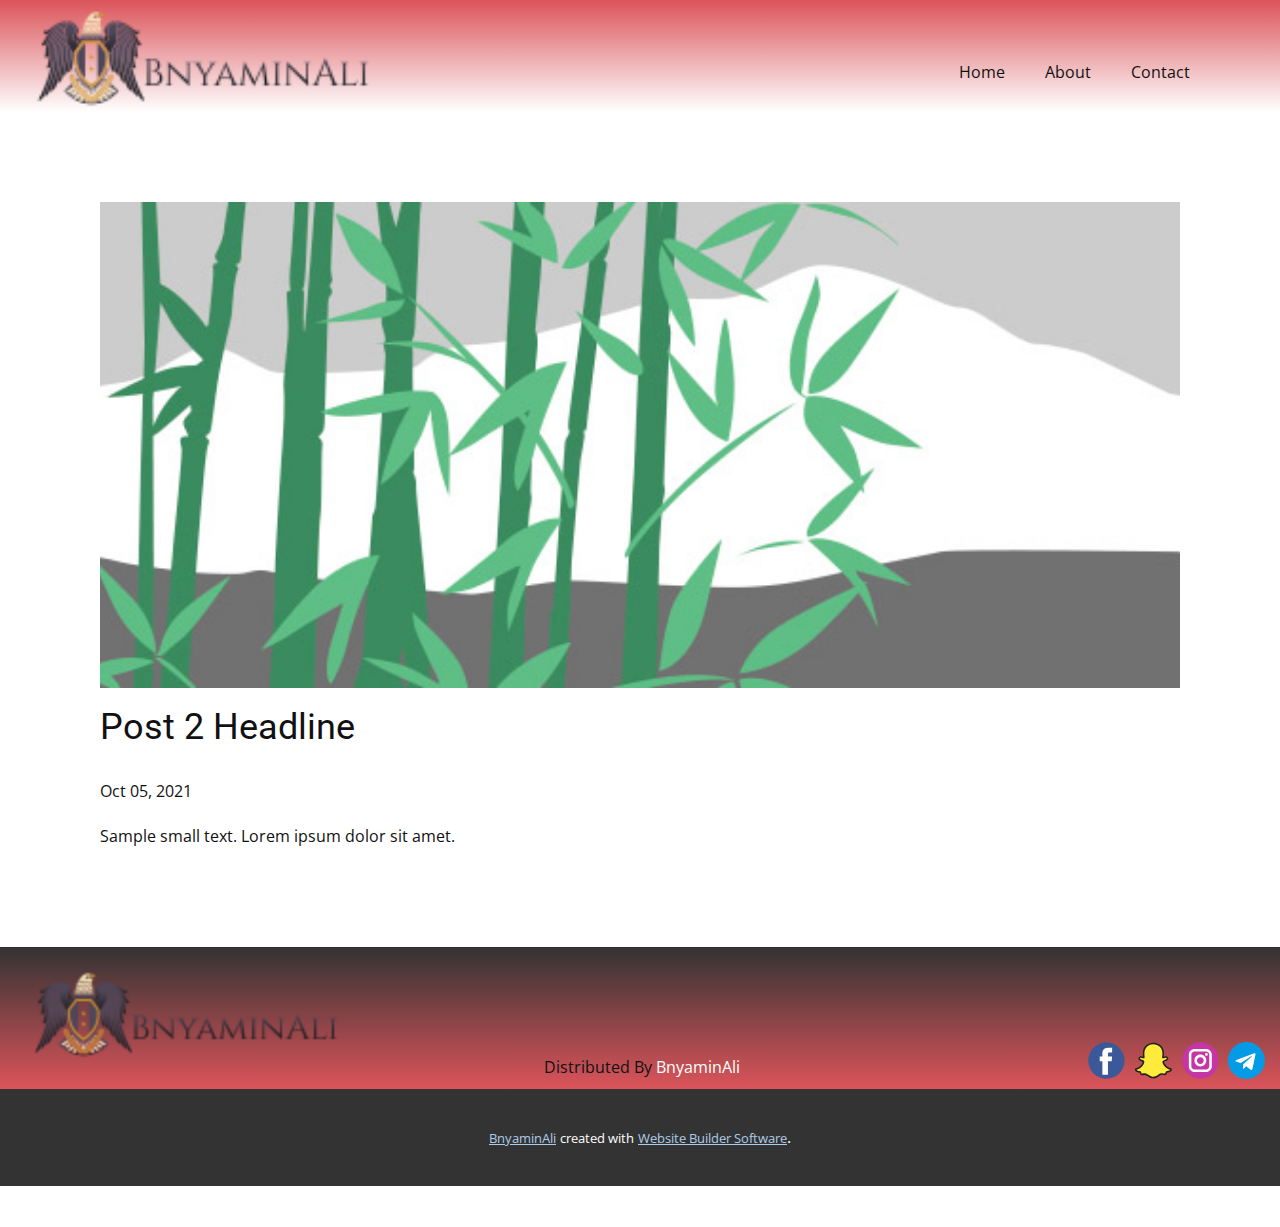
<file: blog/post-1.html>
<!doctype html>
<html style="font-size: 16px;"><head>
    <meta name="viewport" content="width=device-width, initial-scale=1.0">
    <meta charset="utf-8">
    <meta name="keywords" content="Post 1 Headline">
    <meta name="description" content="">
    <meta name="page_type" content="np-template-header-footer-from-plugin">
    <title>Post 2 Headline</title>
    <link rel="stylesheet" href="../nicepage.css" media="screen">
<link rel="stylesheet" href="../Post-Template.css" media="screen">
    <script class="u-script" type="text/javascript" src="../jquery.js" defer=""></script>
    <script class="u-script" type="text/javascript" src="../nicepage.js" defer=""></script>
    <meta name="generator" content="Nicepage 3.26.0, nicepage.com">
    <link id="u-theme-google-font" rel="stylesheet" href="https://fonts.googleapis.com/css?family=Roboto:100,100i,300,300i,400,400i,500,500i,700,700i,900,900i|Open+Sans:300,300i,400,400i,600,600i,700,700i,800,800i">
    
    
    <script type="application/ld+json">{
		"@context": "http://schema.org",
		"@type": "Organization",
		"name": "Site1",
		"logo": "images/7d04bbda6bf94fb9ae7edfb0c60f5b02.png",
		"sameAs": [
				"https://www.facebook.com/gal.lbi.5/",
				"https://www.snapchat.com/add/bnyaminali",
				"https://www.instagram.com/bnay_7aji/",
				"https://t.me/bny0min"
		]
}</script>
    <meta name="theme-color" content="#478ac9">
  </head>
  <body class="u-body"><header class="u-clearfix u-gradient u-header u-header" id="sec-fd66"><a href="https://nicepage.com" class="u-image u-logo u-image-1" data-image-width="200" data-image-height="200">
        <img src="../images/7d04bbda6bf94fb9ae7edfb0c60f5b02.png" class="u-logo-image u-logo-image-1">
      </a><nav class="u-menu u-menu-dropdown u-offcanvas u-menu-1">
        <div class="menu-collapse" style="font-size: 1rem; letter-spacing: 0px;">
          <a class="u-button-style u-custom-left-right-menu-spacing u-custom-padding-bottom u-custom-top-bottom-menu-spacing u-nav-link u-text-active-palette-1-base u-text-hover-palette-2-base" href="#">
            <svg><use xmlns:xlink="http://www.w3.org/1999/xlink" xlink:href="#menu-hamburger"></use></svg>
            <svg version="1.1" xmlns="http://www.w3.org/2000/svg" xmlns:xlink="http://www.w3.org/1999/xlink"><defs><symbol id="menu-hamburger" viewBox="0 0 16 16" style="width: 16px; height: 16px;"><rect y="1" width="16" height="2"></rect><rect y="7" width="16" height="2"></rect><rect y="13" width="16" height="2"></rect>
</symbol>
</defs></svg>
          </a>
        </div>
        <div class="u-custom-menu u-nav-container">
          <ul class="u-nav u-unstyled u-nav-1"><li class="u-nav-item"><a class="u-button-style u-nav-link u-text-active-palette-1-base u-text-hover-palette-2-base" href="../Home.html" style="padding: 10px 20px;">Home</a>
</li><li class="u-nav-item"><a class="u-button-style u-nav-link u-text-active-palette-1-base u-text-hover-palette-2-base" href="../About.html" style="padding: 10px 20px;">About</a>
</li><li class="u-nav-item"><a class="u-button-style u-nav-link u-text-active-palette-1-base u-text-hover-palette-2-base" href="../Contact.html" style="padding: 10px 20px;">Contact</a>
</li></ul>
        </div>
        <div class="u-custom-menu u-nav-container-collapse">
          <div class="u-black u-container-style u-inner-container-layout u-opacity u-opacity-95 u-sidenav">
            <div class="u-inner-container-layout u-sidenav-overflow">
              <div class="u-menu-close"></div>
              <ul class="u-align-center u-nav u-popupmenu-items u-unstyled u-nav-2"><li class="u-nav-item"><a class="u-button-style u-nav-link" href="../Home.html" style="padding: 10px 20px;">Home</a>
</li><li class="u-nav-item"><a class="u-button-style u-nav-link" href="../About.html" style="padding: 10px 20px;">About</a>
</li><li class="u-nav-item"><a class="u-button-style u-nav-link" href="../Contact.html" style="padding: 10px 20px;">Contact</a>
</li></ul>
            </div>
          </div>
          <div class="u-black u-menu-overlay u-opacity u-opacity-70"></div>
        </div>
      </nav></header>
    <section class="u-align-center u-clearfix u-section-1" id="sec-0f6a">
      <div class="u-clearfix u-sheet u-valign-middle-md u-valign-middle-sm u-valign-middle-xs u-sheet-1"><!--post_details--><!--post_details_options_json--><!--{"source":""}--><!--/post_details_options_json--><!--blog_post-->
        <div class="u-container-style u-expanded-width u-post-details u-post-details-1">
          <div class="u-container-layout u-valign-middle u-container-layout-1"><!--blog_post_image-->
            <img alt="" class="u-blog-control u-expanded-width u-image u-image-default u-image-1" src="[data-uri]"><!--/blog_post_image--><!--blog_post_header-->
            <h2 class="u-blog-control u-text u-text-1">Post 2 Headline</h2><!--/blog_post_header--><!--blog_post_metadata-->
            <div class="u-blog-control u-metadata u-metadata-1"><!--blog_post_metadata_date-->
              <span class="u-meta-date u-meta-icon">Oct 05, 2021</span><!--/blog_post_metadata_date--><!--blog_post_metadata_category-->
              <!--/blog_post_metadata_category--><!--blog_post_metadata_comments-->
              <!--/blog_post_metadata_comments-->
            </div><!--/blog_post_metadata--><!--blog_post_content-->
            <div class="u-align-justify u-blog-control u-post-content u-text u-text-2 fr-view">
  Sample small text. Lorem ipsum dolor sit amet.
  </div><!--/blog_post_content-->
          </div>
        </div><!--/blog_post--><!--/post_details-->
      </div>
    </section>
    
    
    <footer class="u-align-center-md u-align-center-sm u-align-center-xs u-clearfix u-footer u-gradient u-footer" id="sec-2ba9"><a href="https://nicepage.com" class="u-image u-logo u-image-1" data-image-width="200" data-image-height="200">
        <img src="../images/7d04bbda6bf94fb9ae7edfb0c60f5b02.png" class="u-logo-image u-logo-image-1">
      </a><div class="u-align-left u-social-icons u-spacing-10 u-social-icons-1">
        <a class="u-social-url" title="facebook" target="_blank" href="https://www.facebook.com/gal.lbi.5/"><span class="u-icon u-social-facebook u-social-icon u-icon-1"><svg class="u-svg-link" preserveAspectRatio="xMidYMin slice" viewBox="0 0 112 112" style=""><use xmlns:xlink="http://www.w3.org/1999/xlink" xlink:href="#svg-6418"></use></svg><svg class="u-svg-content" viewBox="0 0 112 112" x="0" y="0" id="svg-6418"><circle fill="currentColor" cx="56.1" cy="56.1" r="55"></circle><path fill="#FFFFFF" d="M73.5,31.6h-9.1c-1.4,0-3.6,0.8-3.6,3.9v8.5h12.6L72,58.3H60.8v40.8H43.9V58.3h-8V43.9h8v-9.2
            c0-6.7,3.1-17,17-17h12.5v13.9H73.5z"></path></svg></span>
        </a>
        <a class="u-social-url" title="snapchat" target="_blank" href="https://www.snapchat.com/add/bnyaminali"><span class="u-icon u-social-icon u-social-twitter u-icon-2"><svg class="u-svg-link" preserveAspectRatio="xMidYMin slice" viewBox="0 0 24 24" style=""><use xmlns:xlink="http://www.w3.org/1999/xlink" xlink:href="#svg-f6ce"></use></svg><svg class="u-svg-content" viewBox="0 0 24 24" id="svg-f6ce"><path d="m20.413 19.514c.981-.157 3.029-.528 3.086-1.517.016-.278-.178-.525-.45-.569v-.001c-3.027-.508-4.933-3.993-4.639-4.69.212-.504 1.158-.699 1.575-.863 1.996-.8 1.136-2.169-.043-2.169-.531 0-1.161.576-1.742.305.18-3.065.5-5.224-1.668-7.312-2.814-2.706-8.524-2.391-10.472 2.055-.579 1.319-.357 3.73-.264 5.257-.41.183-.996-.014-1.401-.208-1.021-.486-2.767 1.111-.381 2.071 1.034.413 2.012.531 1.466 1.661-.059.108-.391.932-1.17 1.854-2.246 2.661-4.292 1.573-3.754 2.848v.002c.341.811 2.153 1.136 3.029 1.276.241.459.066 1.513.887 1.513.441 0 1.281-.365 2.597-.14 1.774.302 3.789 4.054 8.248.852l.001-.002c.961-.69 1.636-1.201 3.68-.791 1.482.292 1.07-.749 1.415-1.432z" fill="#ffeb3b"></path><path d="m11.945 23.494c.017.003-.033.006-.085.006-1.584 0-2.629-.752-3.469-1.357-3.069-2.21-4.45 1.145-5.19-2.186-4.242-.753-3.409-2.845-2.33-3.024 1.243-.21 2.258-.919 3.059-1.867.525-.621 1.293-1.915 1.199-2.137-.1-.24-1.006-.473-1.299-.591-3.017-1.216-.87-3.769.779-2.988.289.139.505.198.66.221-.092-1.501-.25-3.689.334-5.019 2.369-5.414 10.414-5.447 12.794.001.586 1.334.425 3.517.333 4.997.489-.122 1.035-.57 1.905-.21 1.36.495 1.698 2.331-.834 3.126-.23.075-.848.274-.928.465-.117.28 1.447 3.532 4.261 4.004.524.087.897.556.866 1.092-.072 1.27-1.934 1.705-3.198 1.93-.185.837-.322 1.555-1.246 1.555-1.58-.093-2.081-.708-3.944.634-1.102.788-2.186 1.441-3.667 1.348zm2.985-2.092c2.263-1.627 2.814-1.022 4.624-.891.217 0 .062-.373.528-1.45.396-.079 2.635-.394 2.899-1.017h-.001l-.014-.122c-3.368-.566-4.835-4.022-4.896-4.169-.999-2.056 1.757-2.039 2.471-2.784.29-.304.082-.57-.27-.698-.598-.248-.798.266-1.731.309-.477-.021-.587-.151-.86-.261.222-3.117.528-5.312-1.495-7.261-2.554-2.456-7.857-2.241-9.666 1.895-.545 1.24-.301 3.75-.201 5.373-.193.037-.734.603-2.139-.074-.385-.183-1.732.449.022 1.157.472.189 1.54.391 1.85 1.135.476 1.146-1.839 4.841-5.017 5.375v.001l-.017.124c.282.672 2.794.984 2.894 1.015.464 1.117.164.474.424 1.37.106.36.993-.353 2.82-.035 1.909.325 3.778 3.871 7.775 1.008z" fill="#212121"></path></svg></span>
        </a>
        <a class="u-social-url" title="instagram" target="_blank" href="https://www.instagram.com/bnay_7aji/"><span class="u-icon u-social-icon u-social-instagram u-icon-3"><svg class="u-svg-link" preserveAspectRatio="xMidYMin slice" viewBox="0 0 112 112" style=""><use xmlns:xlink="http://www.w3.org/1999/xlink" xlink:href="#svg-1a3a"></use></svg><svg class="u-svg-content" viewBox="0 0 112 112" x="0" y="0" id="svg-1a3a"><circle fill="currentColor" cx="56.1" cy="56.1" r="55"></circle><path fill="#FFFFFF" d="M55.9,38.2c-9.9,0-17.9,8-17.9,17.9C38,66,46,74,55.9,74c9.9,0,17.9-8,17.9-17.9C73.8,46.2,65.8,38.2,55.9,38.2
            z M55.9,66.4c-5.7,0-10.3-4.6-10.3-10.3c-0.1-5.7,4.6-10.3,10.3-10.3c5.7,0,10.3,4.6,10.3,10.3C66.2,61.8,61.6,66.4,55.9,66.4z"></path><path fill="#FFFFFF" d="M74.3,33.5c-2.3,0-4.2,1.9-4.2,4.2s1.9,4.2,4.2,4.2s4.2-1.9,4.2-4.2S76.6,33.5,74.3,33.5z"></path><path fill="#FFFFFF" d="M73.1,21.3H38.6c-9.7,0-17.5,7.9-17.5,17.5v34.5c0,9.7,7.9,17.6,17.5,17.6h34.5c9.7,0,17.5-7.9,17.5-17.5V38.8
            C90.6,29.1,82.7,21.3,73.1,21.3z M83,73.3c0,5.5-4.5,9.9-9.9,9.9H38.6c-5.5,0-9.9-4.5-9.9-9.9V38.8c0-5.5,4.5-9.9,9.9-9.9h34.5
            c5.5,0,9.9,4.5,9.9,9.9V73.3z"></path></svg></span>
        </a>
        <a class="u-social-url" title="telegram" target="_blank" href="https://t.me/bny0min"><span class="u-icon u-social-icon u-social-linkedin u-icon-4"><svg class="u-svg-link" preserveAspectRatio="xMidYMin slice" viewBox="0 0 24 24" style=""><use xmlns:xlink="http://www.w3.org/1999/xlink" xlink:href="#svg-a111"></use></svg><svg class="u-svg-content" viewBox="0 0 24 24" id="svg-a111"><circle cx="12" cy="12" fill="currentColor" r="12"></circle><path d="m5.491 11.74 11.57-4.461c.537-.194 1.006.131.832.943l.001-.001-1.97 9.281c-.146.658-.537.818-1.084.508l-3-2.211-1.447 1.394c-.16.16-.295.295-.605.295l.213-3.053 5.56-5.023c.242-.213-.054-.333-.373-.121l-6.871 4.326-2.962-.924c-.643-.204-.657-.643.136-.953z" fill="#fff"></path></svg></span>
        </a>
      </div><p class="u-align-center-lg u-align-center-md u-align-center-xl u-text u-text-1"> &nbsp;Distributed By&nbsp;<a href="https://instagram.com/bnay_7aji" rel="dofollow" target="_blank" class="u-active-none u-border-none u-btn u-button-link u-button-style u-hover-none u-none u-text-white u-btn-1">BnyaminAli</a>
      </p></footer>
    <section class="u-backlink u-clearfix u-grey-80">
      <a class="u-link" href="Https://snapchat/add/bnyaminali" target="_blank">
        <span>BnyaminAli</span>
      </a>
      <p class="u-text">
        <span>created with</span>
      </p>
      <a class="u-link" href="https://t.me/bny0min" target="_blank">
        <span>Website Builder Software</span>
      </a>. 
    </section>
  
</body></html>
</file>
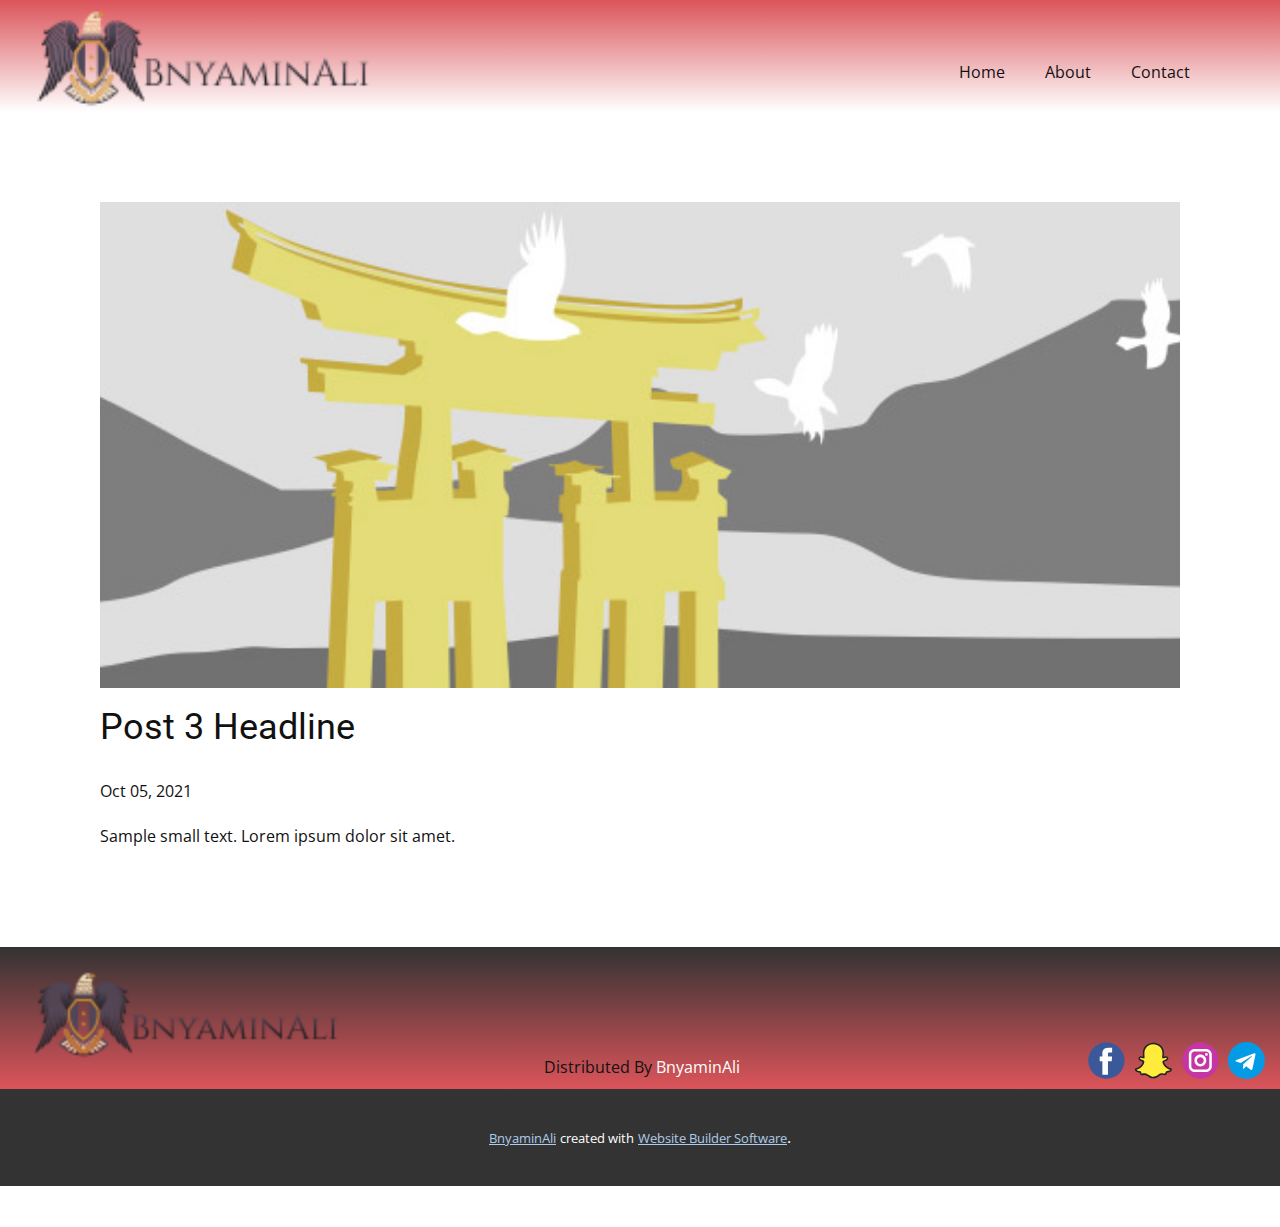
<file: blog/post-2.html>
<!doctype html>
<html style="font-size: 16px;"><head>
    <meta name="viewport" content="width=device-width, initial-scale=1.0">
    <meta charset="utf-8">
    <meta name="keywords" content="Post 1 Headline">
    <meta name="description" content="">
    <meta name="page_type" content="np-template-header-footer-from-plugin">
    <title>Post 3 Headline</title>
    <link rel="stylesheet" href="../nicepage.css" media="screen">
<link rel="stylesheet" href="../Post-Template.css" media="screen">
    <script class="u-script" type="text/javascript" src="../jquery.js" defer=""></script>
    <script class="u-script" type="text/javascript" src="../nicepage.js" defer=""></script>
    <meta name="generator" content="Nicepage 3.26.0, nicepage.com">
    <link id="u-theme-google-font" rel="stylesheet" href="https://fonts.googleapis.com/css?family=Roboto:100,100i,300,300i,400,400i,500,500i,700,700i,900,900i|Open+Sans:300,300i,400,400i,600,600i,700,700i,800,800i">
    
    
    <script type="application/ld+json">{
		"@context": "http://schema.org",
		"@type": "Organization",
		"name": "Site1",
		"logo": "images/7d04bbda6bf94fb9ae7edfb0c60f5b02.png",
		"sameAs": [
				"https://www.facebook.com/gal.lbi.5/",
				"https://www.snapchat.com/add/bnyaminali",
				"https://www.instagram.com/bnay_7aji/",
				"https://t.me/bny0min"
		]
}</script>
    <meta name="theme-color" content="#478ac9">
  </head>
  <body class="u-body"><header class="u-clearfix u-gradient u-header u-header" id="sec-fd66"><a href="https://nicepage.com" class="u-image u-logo u-image-1" data-image-width="200" data-image-height="200">
        <img src="../images/7d04bbda6bf94fb9ae7edfb0c60f5b02.png" class="u-logo-image u-logo-image-1">
      </a><nav class="u-menu u-menu-dropdown u-offcanvas u-menu-1">
        <div class="menu-collapse" style="font-size: 1rem; letter-spacing: 0px;">
          <a class="u-button-style u-custom-left-right-menu-spacing u-custom-padding-bottom u-custom-top-bottom-menu-spacing u-nav-link u-text-active-palette-1-base u-text-hover-palette-2-base" href="#">
            <svg><use xmlns:xlink="http://www.w3.org/1999/xlink" xlink:href="#menu-hamburger"></use></svg>
            <svg version="1.1" xmlns="http://www.w3.org/2000/svg" xmlns:xlink="http://www.w3.org/1999/xlink"><defs><symbol id="menu-hamburger" viewBox="0 0 16 16" style="width: 16px; height: 16px;"><rect y="1" width="16" height="2"></rect><rect y="7" width="16" height="2"></rect><rect y="13" width="16" height="2"></rect>
</symbol>
</defs></svg>
          </a>
        </div>
        <div class="u-custom-menu u-nav-container">
          <ul class="u-nav u-unstyled u-nav-1"><li class="u-nav-item"><a class="u-button-style u-nav-link u-text-active-palette-1-base u-text-hover-palette-2-base" href="../Home.html" style="padding: 10px 20px;">Home</a>
</li><li class="u-nav-item"><a class="u-button-style u-nav-link u-text-active-palette-1-base u-text-hover-palette-2-base" href="../About.html" style="padding: 10px 20px;">About</a>
</li><li class="u-nav-item"><a class="u-button-style u-nav-link u-text-active-palette-1-base u-text-hover-palette-2-base" href="../Contact.html" style="padding: 10px 20px;">Contact</a>
</li></ul>
        </div>
        <div class="u-custom-menu u-nav-container-collapse">
          <div class="u-black u-container-style u-inner-container-layout u-opacity u-opacity-95 u-sidenav">
            <div class="u-inner-container-layout u-sidenav-overflow">
              <div class="u-menu-close"></div>
              <ul class="u-align-center u-nav u-popupmenu-items u-unstyled u-nav-2"><li class="u-nav-item"><a class="u-button-style u-nav-link" href="../Home.html" style="padding: 10px 20px;">Home</a>
</li><li class="u-nav-item"><a class="u-button-style u-nav-link" href="../About.html" style="padding: 10px 20px;">About</a>
</li><li class="u-nav-item"><a class="u-button-style u-nav-link" href="../Contact.html" style="padding: 10px 20px;">Contact</a>
</li></ul>
            </div>
          </div>
          <div class="u-black u-menu-overlay u-opacity u-opacity-70"></div>
        </div>
      </nav></header>
    <section class="u-align-center u-clearfix u-section-1" id="sec-0f6a">
      <div class="u-clearfix u-sheet u-valign-middle-md u-valign-middle-sm u-valign-middle-xs u-sheet-1"><!--post_details--><!--post_details_options_json--><!--{"source":""}--><!--/post_details_options_json--><!--blog_post-->
        <div class="u-container-style u-expanded-width u-post-details u-post-details-1">
          <div class="u-container-layout u-valign-middle u-container-layout-1"><!--blog_post_image-->
            <img alt="" class="u-blog-control u-expanded-width u-image u-image-default u-image-1" src="[data-uri]"><!--/blog_post_image--><!--blog_post_header-->
            <h2 class="u-blog-control u-text u-text-1">Post 3 Headline</h2><!--/blog_post_header--><!--blog_post_metadata-->
            <div class="u-blog-control u-metadata u-metadata-1"><!--blog_post_metadata_date-->
              <span class="u-meta-date u-meta-icon">Oct 05, 2021</span><!--/blog_post_metadata_date--><!--blog_post_metadata_category-->
              <!--/blog_post_metadata_category--><!--blog_post_metadata_comments-->
              <!--/blog_post_metadata_comments-->
            </div><!--/blog_post_metadata--><!--blog_post_content-->
            <div class="u-align-justify u-blog-control u-post-content u-text u-text-2 fr-view">
  Sample small text. Lorem ipsum dolor sit amet.
  </div><!--/blog_post_content-->
          </div>
        </div><!--/blog_post--><!--/post_details-->
      </div>
    </section>
    
    
    <footer class="u-align-center-md u-align-center-sm u-align-center-xs u-clearfix u-footer u-gradient u-footer" id="sec-2ba9"><a href="https://nicepage.com" class="u-image u-logo u-image-1" data-image-width="200" data-image-height="200">
        <img src="../images/7d04bbda6bf94fb9ae7edfb0c60f5b02.png" class="u-logo-image u-logo-image-1">
      </a><div class="u-align-left u-social-icons u-spacing-10 u-social-icons-1">
        <a class="u-social-url" title="facebook" target="_blank" href="https://www.facebook.com/gal.lbi.5/"><span class="u-icon u-social-facebook u-social-icon u-icon-1"><svg class="u-svg-link" preserveAspectRatio="xMidYMin slice" viewBox="0 0 112 112" style=""><use xmlns:xlink="http://www.w3.org/1999/xlink" xlink:href="#svg-6418"></use></svg><svg class="u-svg-content" viewBox="0 0 112 112" x="0" y="0" id="svg-6418"><circle fill="currentColor" cx="56.1" cy="56.1" r="55"></circle><path fill="#FFFFFF" d="M73.5,31.6h-9.1c-1.4,0-3.6,0.8-3.6,3.9v8.5h12.6L72,58.3H60.8v40.8H43.9V58.3h-8V43.9h8v-9.2
            c0-6.7,3.1-17,17-17h12.5v13.9H73.5z"></path></svg></span>
        </a>
        <a class="u-social-url" title="snapchat" target="_blank" href="https://www.snapchat.com/add/bnyaminali"><span class="u-icon u-social-icon u-social-twitter u-icon-2"><svg class="u-svg-link" preserveAspectRatio="xMidYMin slice" viewBox="0 0 24 24" style=""><use xmlns:xlink="http://www.w3.org/1999/xlink" xlink:href="#svg-f6ce"></use></svg><svg class="u-svg-content" viewBox="0 0 24 24" id="svg-f6ce"><path d="m20.413 19.514c.981-.157 3.029-.528 3.086-1.517.016-.278-.178-.525-.45-.569v-.001c-3.027-.508-4.933-3.993-4.639-4.69.212-.504 1.158-.699 1.575-.863 1.996-.8 1.136-2.169-.043-2.169-.531 0-1.161.576-1.742.305.18-3.065.5-5.224-1.668-7.312-2.814-2.706-8.524-2.391-10.472 2.055-.579 1.319-.357 3.73-.264 5.257-.41.183-.996-.014-1.401-.208-1.021-.486-2.767 1.111-.381 2.071 1.034.413 2.012.531 1.466 1.661-.059.108-.391.932-1.17 1.854-2.246 2.661-4.292 1.573-3.754 2.848v.002c.341.811 2.153 1.136 3.029 1.276.241.459.066 1.513.887 1.513.441 0 1.281-.365 2.597-.14 1.774.302 3.789 4.054 8.248.852l.001-.002c.961-.69 1.636-1.201 3.68-.791 1.482.292 1.07-.749 1.415-1.432z" fill="#ffeb3b"></path><path d="m11.945 23.494c.017.003-.033.006-.085.006-1.584 0-2.629-.752-3.469-1.357-3.069-2.21-4.45 1.145-5.19-2.186-4.242-.753-3.409-2.845-2.33-3.024 1.243-.21 2.258-.919 3.059-1.867.525-.621 1.293-1.915 1.199-2.137-.1-.24-1.006-.473-1.299-.591-3.017-1.216-.87-3.769.779-2.988.289.139.505.198.66.221-.092-1.501-.25-3.689.334-5.019 2.369-5.414 10.414-5.447 12.794.001.586 1.334.425 3.517.333 4.997.489-.122 1.035-.57 1.905-.21 1.36.495 1.698 2.331-.834 3.126-.23.075-.848.274-.928.465-.117.28 1.447 3.532 4.261 4.004.524.087.897.556.866 1.092-.072 1.27-1.934 1.705-3.198 1.93-.185.837-.322 1.555-1.246 1.555-1.58-.093-2.081-.708-3.944.634-1.102.788-2.186 1.441-3.667 1.348zm2.985-2.092c2.263-1.627 2.814-1.022 4.624-.891.217 0 .062-.373.528-1.45.396-.079 2.635-.394 2.899-1.017h-.001l-.014-.122c-3.368-.566-4.835-4.022-4.896-4.169-.999-2.056 1.757-2.039 2.471-2.784.29-.304.082-.57-.27-.698-.598-.248-.798.266-1.731.309-.477-.021-.587-.151-.86-.261.222-3.117.528-5.312-1.495-7.261-2.554-2.456-7.857-2.241-9.666 1.895-.545 1.24-.301 3.75-.201 5.373-.193.037-.734.603-2.139-.074-.385-.183-1.732.449.022 1.157.472.189 1.54.391 1.85 1.135.476 1.146-1.839 4.841-5.017 5.375v.001l-.017.124c.282.672 2.794.984 2.894 1.015.464 1.117.164.474.424 1.37.106.36.993-.353 2.82-.035 1.909.325 3.778 3.871 7.775 1.008z" fill="#212121"></path></svg></span>
        </a>
        <a class="u-social-url" title="instagram" target="_blank" href="https://www.instagram.com/bnay_7aji/"><span class="u-icon u-social-icon u-social-instagram u-icon-3"><svg class="u-svg-link" preserveAspectRatio="xMidYMin slice" viewBox="0 0 112 112" style=""><use xmlns:xlink="http://www.w3.org/1999/xlink" xlink:href="#svg-1a3a"></use></svg><svg class="u-svg-content" viewBox="0 0 112 112" x="0" y="0" id="svg-1a3a"><circle fill="currentColor" cx="56.1" cy="56.1" r="55"></circle><path fill="#FFFFFF" d="M55.9,38.2c-9.9,0-17.9,8-17.9,17.9C38,66,46,74,55.9,74c9.9,0,17.9-8,17.9-17.9C73.8,46.2,65.8,38.2,55.9,38.2
            z M55.9,66.4c-5.7,0-10.3-4.6-10.3-10.3c-0.1-5.7,4.6-10.3,10.3-10.3c5.7,0,10.3,4.6,10.3,10.3C66.2,61.8,61.6,66.4,55.9,66.4z"></path><path fill="#FFFFFF" d="M74.3,33.5c-2.3,0-4.2,1.9-4.2,4.2s1.9,4.2,4.2,4.2s4.2-1.9,4.2-4.2S76.6,33.5,74.3,33.5z"></path><path fill="#FFFFFF" d="M73.1,21.3H38.6c-9.7,0-17.5,7.9-17.5,17.5v34.5c0,9.7,7.9,17.6,17.5,17.6h34.5c9.7,0,17.5-7.9,17.5-17.5V38.8
            C90.6,29.1,82.7,21.3,73.1,21.3z M83,73.3c0,5.5-4.5,9.9-9.9,9.9H38.6c-5.5,0-9.9-4.5-9.9-9.9V38.8c0-5.5,4.5-9.9,9.9-9.9h34.5
            c5.5,0,9.9,4.5,9.9,9.9V73.3z"></path></svg></span>
        </a>
        <a class="u-social-url" title="telegram" target="_blank" href="https://t.me/bny0min"><span class="u-icon u-social-icon u-social-linkedin u-icon-4"><svg class="u-svg-link" preserveAspectRatio="xMidYMin slice" viewBox="0 0 24 24" style=""><use xmlns:xlink="http://www.w3.org/1999/xlink" xlink:href="#svg-a111"></use></svg><svg class="u-svg-content" viewBox="0 0 24 24" id="svg-a111"><circle cx="12" cy="12" fill="currentColor" r="12"></circle><path d="m5.491 11.74 11.57-4.461c.537-.194 1.006.131.832.943l.001-.001-1.97 9.281c-.146.658-.537.818-1.084.508l-3-2.211-1.447 1.394c-.16.16-.295.295-.605.295l.213-3.053 5.56-5.023c.242-.213-.054-.333-.373-.121l-6.871 4.326-2.962-.924c-.643-.204-.657-.643.136-.953z" fill="#fff"></path></svg></span>
        </a>
      </div><p class="u-align-center-lg u-align-center-md u-align-center-xl u-text u-text-1"> &nbsp;Distributed By&nbsp;<a href="https://instagram.com/bnay_7aji" rel="dofollow" target="_blank" class="u-active-none u-border-none u-btn u-button-link u-button-style u-hover-none u-none u-text-white u-btn-1">BnyaminAli</a>
      </p></footer>
    <section class="u-backlink u-clearfix u-grey-80">
      <a class="u-link" href="Https://snapchat/add/bnyaminali" target="_blank">
        <span>BnyaminAli</span>
      </a>
      <p class="u-text">
        <span>created with</span>
      </p>
      <a class="u-link" href="https://t.me/bny0min" target="_blank">
        <span>Website Builder Software</span>
      </a>. 
    </section>
  
</body></html>
</file>
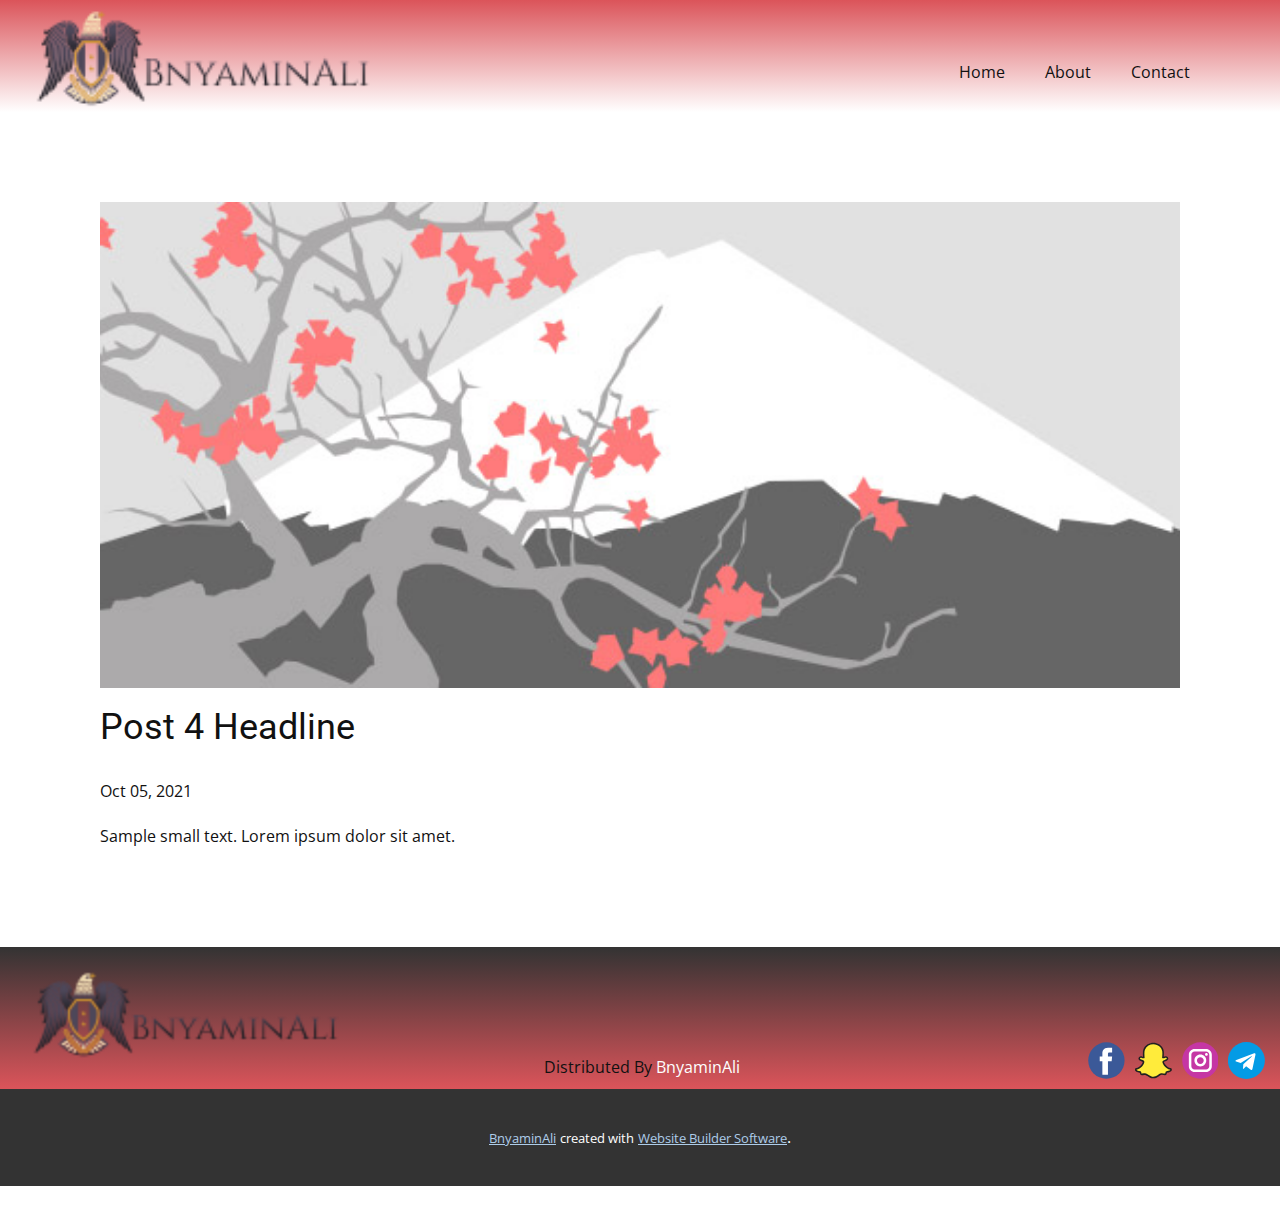
<file: blog/post-3.html>
<!doctype html>
<html style="font-size: 16px;"><head>
    <meta name="viewport" content="width=device-width, initial-scale=1.0">
    <meta charset="utf-8">
    <meta name="keywords" content="Post 1 Headline">
    <meta name="description" content="">
    <meta name="page_type" content="np-template-header-footer-from-plugin">
    <title>Post 4 Headline</title>
    <link rel="stylesheet" href="../nicepage.css" media="screen">
<link rel="stylesheet" href="../Post-Template.css" media="screen">
    <script class="u-script" type="text/javascript" src="../jquery.js" defer=""></script>
    <script class="u-script" type="text/javascript" src="../nicepage.js" defer=""></script>
    <meta name="generator" content="Nicepage 3.26.0, nicepage.com">
    <link id="u-theme-google-font" rel="stylesheet" href="https://fonts.googleapis.com/css?family=Roboto:100,100i,300,300i,400,400i,500,500i,700,700i,900,900i|Open+Sans:300,300i,400,400i,600,600i,700,700i,800,800i">
    
    
    <script type="application/ld+json">{
		"@context": "http://schema.org",
		"@type": "Organization",
		"name": "Site1",
		"logo": "images/7d04bbda6bf94fb9ae7edfb0c60f5b02.png",
		"sameAs": [
				"https://www.facebook.com/gal.lbi.5/",
				"https://www.snapchat.com/add/bnyaminali",
				"https://www.instagram.com/bnay_7aji/",
				"https://t.me/bny0min"
		]
}</script>
    <meta name="theme-color" content="#478ac9">
  </head>
  <body class="u-body"><header class="u-clearfix u-gradient u-header u-header" id="sec-fd66"><a href="https://nicepage.com" class="u-image u-logo u-image-1" data-image-width="200" data-image-height="200">
        <img src="../images/7d04bbda6bf94fb9ae7edfb0c60f5b02.png" class="u-logo-image u-logo-image-1">
      </a><nav class="u-menu u-menu-dropdown u-offcanvas u-menu-1">
        <div class="menu-collapse" style="font-size: 1rem; letter-spacing: 0px;">
          <a class="u-button-style u-custom-left-right-menu-spacing u-custom-padding-bottom u-custom-top-bottom-menu-spacing u-nav-link u-text-active-palette-1-base u-text-hover-palette-2-base" href="#">
            <svg><use xmlns:xlink="http://www.w3.org/1999/xlink" xlink:href="#menu-hamburger"></use></svg>
            <svg version="1.1" xmlns="http://www.w3.org/2000/svg" xmlns:xlink="http://www.w3.org/1999/xlink"><defs><symbol id="menu-hamburger" viewBox="0 0 16 16" style="width: 16px; height: 16px;"><rect y="1" width="16" height="2"></rect><rect y="7" width="16" height="2"></rect><rect y="13" width="16" height="2"></rect>
</symbol>
</defs></svg>
          </a>
        </div>
        <div class="u-custom-menu u-nav-container">
          <ul class="u-nav u-unstyled u-nav-1"><li class="u-nav-item"><a class="u-button-style u-nav-link u-text-active-palette-1-base u-text-hover-palette-2-base" href="../Home.html" style="padding: 10px 20px;">Home</a>
</li><li class="u-nav-item"><a class="u-button-style u-nav-link u-text-active-palette-1-base u-text-hover-palette-2-base" href="../About.html" style="padding: 10px 20px;">About</a>
</li><li class="u-nav-item"><a class="u-button-style u-nav-link u-text-active-palette-1-base u-text-hover-palette-2-base" href="../Contact.html" style="padding: 10px 20px;">Contact</a>
</li></ul>
        </div>
        <div class="u-custom-menu u-nav-container-collapse">
          <div class="u-black u-container-style u-inner-container-layout u-opacity u-opacity-95 u-sidenav">
            <div class="u-inner-container-layout u-sidenav-overflow">
              <div class="u-menu-close"></div>
              <ul class="u-align-center u-nav u-popupmenu-items u-unstyled u-nav-2"><li class="u-nav-item"><a class="u-button-style u-nav-link" href="../Home.html" style="padding: 10px 20px;">Home</a>
</li><li class="u-nav-item"><a class="u-button-style u-nav-link" href="../About.html" style="padding: 10px 20px;">About</a>
</li><li class="u-nav-item"><a class="u-button-style u-nav-link" href="../Contact.html" style="padding: 10px 20px;">Contact</a>
</li></ul>
            </div>
          </div>
          <div class="u-black u-menu-overlay u-opacity u-opacity-70"></div>
        </div>
      </nav></header>
    <section class="u-align-center u-clearfix u-section-1" id="sec-0f6a">
      <div class="u-clearfix u-sheet u-valign-middle-md u-valign-middle-sm u-valign-middle-xs u-sheet-1"><!--post_details--><!--post_details_options_json--><!--{"source":""}--><!--/post_details_options_json--><!--blog_post-->
        <div class="u-container-style u-expanded-width u-post-details u-post-details-1">
          <div class="u-container-layout u-valign-middle u-container-layout-1"><!--blog_post_image-->
            <img alt="" class="u-blog-control u-expanded-width u-image u-image-default u-image-1" src="[data-uri]"><!--/blog_post_image--><!--blog_post_header-->
            <h2 class="u-blog-control u-text u-text-1">Post 4 Headline</h2><!--/blog_post_header--><!--blog_post_metadata-->
            <div class="u-blog-control u-metadata u-metadata-1"><!--blog_post_metadata_date-->
              <span class="u-meta-date u-meta-icon">Oct 05, 2021</span><!--/blog_post_metadata_date--><!--blog_post_metadata_category-->
              <!--/blog_post_metadata_category--><!--blog_post_metadata_comments-->
              <!--/blog_post_metadata_comments-->
            </div><!--/blog_post_metadata--><!--blog_post_content-->
            <div class="u-align-justify u-blog-control u-post-content u-text u-text-2 fr-view">
  Sample small text. Lorem ipsum dolor sit amet.
  </div><!--/blog_post_content-->
          </div>
        </div><!--/blog_post--><!--/post_details-->
      </div>
    </section>
    
    
    <footer class="u-align-center-md u-align-center-sm u-align-center-xs u-clearfix u-footer u-gradient u-footer" id="sec-2ba9"><a href="https://nicepage.com" class="u-image u-logo u-image-1" data-image-width="200" data-image-height="200">
        <img src="../images/7d04bbda6bf94fb9ae7edfb0c60f5b02.png" class="u-logo-image u-logo-image-1">
      </a><div class="u-align-left u-social-icons u-spacing-10 u-social-icons-1">
        <a class="u-social-url" title="facebook" target="_blank" href="https://www.facebook.com/gal.lbi.5/"><span class="u-icon u-social-facebook u-social-icon u-icon-1"><svg class="u-svg-link" preserveAspectRatio="xMidYMin slice" viewBox="0 0 112 112" style=""><use xmlns:xlink="http://www.w3.org/1999/xlink" xlink:href="#svg-6418"></use></svg><svg class="u-svg-content" viewBox="0 0 112 112" x="0" y="0" id="svg-6418"><circle fill="currentColor" cx="56.1" cy="56.1" r="55"></circle><path fill="#FFFFFF" d="M73.5,31.6h-9.1c-1.4,0-3.6,0.8-3.6,3.9v8.5h12.6L72,58.3H60.8v40.8H43.9V58.3h-8V43.9h8v-9.2
            c0-6.7,3.1-17,17-17h12.5v13.9H73.5z"></path></svg></span>
        </a>
        <a class="u-social-url" title="snapchat" target="_blank" href="https://www.snapchat.com/add/bnyaminali"><span class="u-icon u-social-icon u-social-twitter u-icon-2"><svg class="u-svg-link" preserveAspectRatio="xMidYMin slice" viewBox="0 0 24 24" style=""><use xmlns:xlink="http://www.w3.org/1999/xlink" xlink:href="#svg-f6ce"></use></svg><svg class="u-svg-content" viewBox="0 0 24 24" id="svg-f6ce"><path d="m20.413 19.514c.981-.157 3.029-.528 3.086-1.517.016-.278-.178-.525-.45-.569v-.001c-3.027-.508-4.933-3.993-4.639-4.69.212-.504 1.158-.699 1.575-.863 1.996-.8 1.136-2.169-.043-2.169-.531 0-1.161.576-1.742.305.18-3.065.5-5.224-1.668-7.312-2.814-2.706-8.524-2.391-10.472 2.055-.579 1.319-.357 3.73-.264 5.257-.41.183-.996-.014-1.401-.208-1.021-.486-2.767 1.111-.381 2.071 1.034.413 2.012.531 1.466 1.661-.059.108-.391.932-1.17 1.854-2.246 2.661-4.292 1.573-3.754 2.848v.002c.341.811 2.153 1.136 3.029 1.276.241.459.066 1.513.887 1.513.441 0 1.281-.365 2.597-.14 1.774.302 3.789 4.054 8.248.852l.001-.002c.961-.69 1.636-1.201 3.68-.791 1.482.292 1.07-.749 1.415-1.432z" fill="#ffeb3b"></path><path d="m11.945 23.494c.017.003-.033.006-.085.006-1.584 0-2.629-.752-3.469-1.357-3.069-2.21-4.45 1.145-5.19-2.186-4.242-.753-3.409-2.845-2.33-3.024 1.243-.21 2.258-.919 3.059-1.867.525-.621 1.293-1.915 1.199-2.137-.1-.24-1.006-.473-1.299-.591-3.017-1.216-.87-3.769.779-2.988.289.139.505.198.66.221-.092-1.501-.25-3.689.334-5.019 2.369-5.414 10.414-5.447 12.794.001.586 1.334.425 3.517.333 4.997.489-.122 1.035-.57 1.905-.21 1.36.495 1.698 2.331-.834 3.126-.23.075-.848.274-.928.465-.117.28 1.447 3.532 4.261 4.004.524.087.897.556.866 1.092-.072 1.27-1.934 1.705-3.198 1.93-.185.837-.322 1.555-1.246 1.555-1.58-.093-2.081-.708-3.944.634-1.102.788-2.186 1.441-3.667 1.348zm2.985-2.092c2.263-1.627 2.814-1.022 4.624-.891.217 0 .062-.373.528-1.45.396-.079 2.635-.394 2.899-1.017h-.001l-.014-.122c-3.368-.566-4.835-4.022-4.896-4.169-.999-2.056 1.757-2.039 2.471-2.784.29-.304.082-.57-.27-.698-.598-.248-.798.266-1.731.309-.477-.021-.587-.151-.86-.261.222-3.117.528-5.312-1.495-7.261-2.554-2.456-7.857-2.241-9.666 1.895-.545 1.24-.301 3.75-.201 5.373-.193.037-.734.603-2.139-.074-.385-.183-1.732.449.022 1.157.472.189 1.54.391 1.85 1.135.476 1.146-1.839 4.841-5.017 5.375v.001l-.017.124c.282.672 2.794.984 2.894 1.015.464 1.117.164.474.424 1.37.106.36.993-.353 2.82-.035 1.909.325 3.778 3.871 7.775 1.008z" fill="#212121"></path></svg></span>
        </a>
        <a class="u-social-url" title="instagram" target="_blank" href="https://www.instagram.com/bnay_7aji/"><span class="u-icon u-social-icon u-social-instagram u-icon-3"><svg class="u-svg-link" preserveAspectRatio="xMidYMin slice" viewBox="0 0 112 112" style=""><use xmlns:xlink="http://www.w3.org/1999/xlink" xlink:href="#svg-1a3a"></use></svg><svg class="u-svg-content" viewBox="0 0 112 112" x="0" y="0" id="svg-1a3a"><circle fill="currentColor" cx="56.1" cy="56.1" r="55"></circle><path fill="#FFFFFF" d="M55.9,38.2c-9.9,0-17.9,8-17.9,17.9C38,66,46,74,55.9,74c9.9,0,17.9-8,17.9-17.9C73.8,46.2,65.8,38.2,55.9,38.2
            z M55.9,66.4c-5.7,0-10.3-4.6-10.3-10.3c-0.1-5.7,4.6-10.3,10.3-10.3c5.7,0,10.3,4.6,10.3,10.3C66.2,61.8,61.6,66.4,55.9,66.4z"></path><path fill="#FFFFFF" d="M74.3,33.5c-2.3,0-4.2,1.9-4.2,4.2s1.9,4.2,4.2,4.2s4.2-1.9,4.2-4.2S76.6,33.5,74.3,33.5z"></path><path fill="#FFFFFF" d="M73.1,21.3H38.6c-9.7,0-17.5,7.9-17.5,17.5v34.5c0,9.7,7.9,17.6,17.5,17.6h34.5c9.7,0,17.5-7.9,17.5-17.5V38.8
            C90.6,29.1,82.7,21.3,73.1,21.3z M83,73.3c0,5.5-4.5,9.9-9.9,9.9H38.6c-5.5,0-9.9-4.5-9.9-9.9V38.8c0-5.5,4.5-9.9,9.9-9.9h34.5
            c5.5,0,9.9,4.5,9.9,9.9V73.3z"></path></svg></span>
        </a>
        <a class="u-social-url" title="telegram" target="_blank" href="https://t.me/bny0min"><span class="u-icon u-social-icon u-social-linkedin u-icon-4"><svg class="u-svg-link" preserveAspectRatio="xMidYMin slice" viewBox="0 0 24 24" style=""><use xmlns:xlink="http://www.w3.org/1999/xlink" xlink:href="#svg-a111"></use></svg><svg class="u-svg-content" viewBox="0 0 24 24" id="svg-a111"><circle cx="12" cy="12" fill="currentColor" r="12"></circle><path d="m5.491 11.74 11.57-4.461c.537-.194 1.006.131.832.943l.001-.001-1.97 9.281c-.146.658-.537.818-1.084.508l-3-2.211-1.447 1.394c-.16.16-.295.295-.605.295l.213-3.053 5.56-5.023c.242-.213-.054-.333-.373-.121l-6.871 4.326-2.962-.924c-.643-.204-.657-.643.136-.953z" fill="#fff"></path></svg></span>
        </a>
      </div><p class="u-align-center-lg u-align-center-md u-align-center-xl u-text u-text-1"> &nbsp;Distributed By&nbsp;<a href="https://instagram.com/bnay_7aji" rel="dofollow" target="_blank" class="u-active-none u-border-none u-btn u-button-link u-button-style u-hover-none u-none u-text-white u-btn-1">BnyaminAli</a>
      </p></footer>
    <section class="u-backlink u-clearfix u-grey-80">
      <a class="u-link" href="Https://snapchat/add/bnyaminali" target="_blank">
        <span>BnyaminAli</span>
      </a>
      <p class="u-text">
        <span>created with</span>
      </p>
      <a class="u-link" href="https://t.me/bny0min" target="_blank">
        <span>Website Builder Software</span>
      </a>. 
    </section>
  
</body></html>
</file>
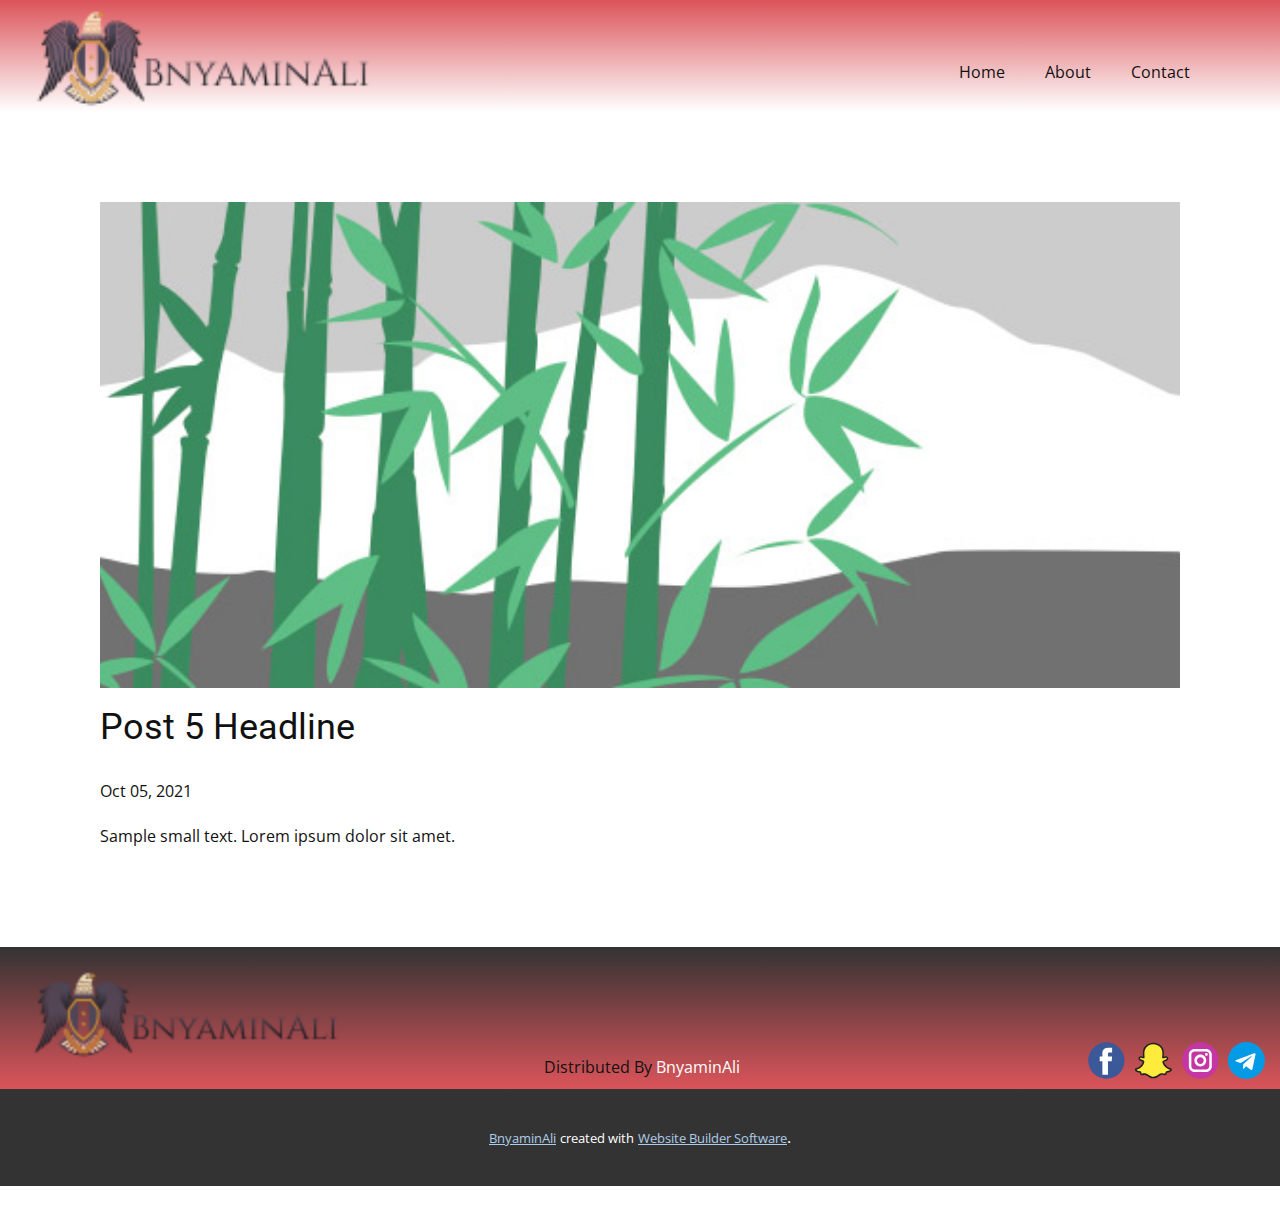
<file: blog/post-4.html>
<!doctype html>
<html style="font-size: 16px;"><head>
    <meta name="viewport" content="width=device-width, initial-scale=1.0">
    <meta charset="utf-8">
    <meta name="keywords" content="Post 1 Headline">
    <meta name="description" content="">
    <meta name="page_type" content="np-template-header-footer-from-plugin">
    <title>Post 5 Headline</title>
    <link rel="stylesheet" href="../nicepage.css" media="screen">
<link rel="stylesheet" href="../Post-Template.css" media="screen">
    <script class="u-script" type="text/javascript" src="../jquery.js" defer=""></script>
    <script class="u-script" type="text/javascript" src="../nicepage.js" defer=""></script>
    <meta name="generator" content="Nicepage 3.26.0, nicepage.com">
    <link id="u-theme-google-font" rel="stylesheet" href="https://fonts.googleapis.com/css?family=Roboto:100,100i,300,300i,400,400i,500,500i,700,700i,900,900i|Open+Sans:300,300i,400,400i,600,600i,700,700i,800,800i">
    
    
    <script type="application/ld+json">{
		"@context": "http://schema.org",
		"@type": "Organization",
		"name": "Site1",
		"logo": "images/7d04bbda6bf94fb9ae7edfb0c60f5b02.png",
		"sameAs": [
				"https://www.facebook.com/gal.lbi.5/",
				"https://www.snapchat.com/add/bnyaminali",
				"https://www.instagram.com/bnay_7aji/",
				"https://t.me/bny0min"
		]
}</script>
    <meta name="theme-color" content="#478ac9">
  </head>
  <body class="u-body"><header class="u-clearfix u-gradient u-header u-header" id="sec-fd66"><a href="https://nicepage.com" class="u-image u-logo u-image-1" data-image-width="200" data-image-height="200">
        <img src="../images/7d04bbda6bf94fb9ae7edfb0c60f5b02.png" class="u-logo-image u-logo-image-1">
      </a><nav class="u-menu u-menu-dropdown u-offcanvas u-menu-1">
        <div class="menu-collapse" style="font-size: 1rem; letter-spacing: 0px;">
          <a class="u-button-style u-custom-left-right-menu-spacing u-custom-padding-bottom u-custom-top-bottom-menu-spacing u-nav-link u-text-active-palette-1-base u-text-hover-palette-2-base" href="#">
            <svg><use xmlns:xlink="http://www.w3.org/1999/xlink" xlink:href="#menu-hamburger"></use></svg>
            <svg version="1.1" xmlns="http://www.w3.org/2000/svg" xmlns:xlink="http://www.w3.org/1999/xlink"><defs><symbol id="menu-hamburger" viewBox="0 0 16 16" style="width: 16px; height: 16px;"><rect y="1" width="16" height="2"></rect><rect y="7" width="16" height="2"></rect><rect y="13" width="16" height="2"></rect>
</symbol>
</defs></svg>
          </a>
        </div>
        <div class="u-custom-menu u-nav-container">
          <ul class="u-nav u-unstyled u-nav-1"><li class="u-nav-item"><a class="u-button-style u-nav-link u-text-active-palette-1-base u-text-hover-palette-2-base" href="../Home.html" style="padding: 10px 20px;">Home</a>
</li><li class="u-nav-item"><a class="u-button-style u-nav-link u-text-active-palette-1-base u-text-hover-palette-2-base" href="../About.html" style="padding: 10px 20px;">About</a>
</li><li class="u-nav-item"><a class="u-button-style u-nav-link u-text-active-palette-1-base u-text-hover-palette-2-base" href="../Contact.html" style="padding: 10px 20px;">Contact</a>
</li></ul>
        </div>
        <div class="u-custom-menu u-nav-container-collapse">
          <div class="u-black u-container-style u-inner-container-layout u-opacity u-opacity-95 u-sidenav">
            <div class="u-inner-container-layout u-sidenav-overflow">
              <div class="u-menu-close"></div>
              <ul class="u-align-center u-nav u-popupmenu-items u-unstyled u-nav-2"><li class="u-nav-item"><a class="u-button-style u-nav-link" href="../Home.html" style="padding: 10px 20px;">Home</a>
</li><li class="u-nav-item"><a class="u-button-style u-nav-link" href="../About.html" style="padding: 10px 20px;">About</a>
</li><li class="u-nav-item"><a class="u-button-style u-nav-link" href="../Contact.html" style="padding: 10px 20px;">Contact</a>
</li></ul>
            </div>
          </div>
          <div class="u-black u-menu-overlay u-opacity u-opacity-70"></div>
        </div>
      </nav></header>
    <section class="u-align-center u-clearfix u-section-1" id="sec-0f6a">
      <div class="u-clearfix u-sheet u-valign-middle-md u-valign-middle-sm u-valign-middle-xs u-sheet-1"><!--post_details--><!--post_details_options_json--><!--{"source":""}--><!--/post_details_options_json--><!--blog_post-->
        <div class="u-container-style u-expanded-width u-post-details u-post-details-1">
          <div class="u-container-layout u-valign-middle u-container-layout-1"><!--blog_post_image-->
            <img alt="" class="u-blog-control u-expanded-width u-image u-image-default u-image-1" src="[data-uri]"><!--/blog_post_image--><!--blog_post_header-->
            <h2 class="u-blog-control u-text u-text-1">Post 5 Headline</h2><!--/blog_post_header--><!--blog_post_metadata-->
            <div class="u-blog-control u-metadata u-metadata-1"><!--blog_post_metadata_date-->
              <span class="u-meta-date u-meta-icon">Oct 05, 2021</span><!--/blog_post_metadata_date--><!--blog_post_metadata_category-->
              <!--/blog_post_metadata_category--><!--blog_post_metadata_comments-->
              <!--/blog_post_metadata_comments-->
            </div><!--/blog_post_metadata--><!--blog_post_content-->
            <div class="u-align-justify u-blog-control u-post-content u-text u-text-2 fr-view">
  Sample small text. Lorem ipsum dolor sit amet.
  </div><!--/blog_post_content-->
          </div>
        </div><!--/blog_post--><!--/post_details-->
      </div>
    </section>
    
    
    <footer class="u-align-center-md u-align-center-sm u-align-center-xs u-clearfix u-footer u-gradient u-footer" id="sec-2ba9"><a href="https://nicepage.com" class="u-image u-logo u-image-1" data-image-width="200" data-image-height="200">
        <img src="../images/7d04bbda6bf94fb9ae7edfb0c60f5b02.png" class="u-logo-image u-logo-image-1">
      </a><div class="u-align-left u-social-icons u-spacing-10 u-social-icons-1">
        <a class="u-social-url" title="facebook" target="_blank" href="https://www.facebook.com/gal.lbi.5/"><span class="u-icon u-social-facebook u-social-icon u-icon-1"><svg class="u-svg-link" preserveAspectRatio="xMidYMin slice" viewBox="0 0 112 112" style=""><use xmlns:xlink="http://www.w3.org/1999/xlink" xlink:href="#svg-6418"></use></svg><svg class="u-svg-content" viewBox="0 0 112 112" x="0" y="0" id="svg-6418"><circle fill="currentColor" cx="56.1" cy="56.1" r="55"></circle><path fill="#FFFFFF" d="M73.5,31.6h-9.1c-1.4,0-3.6,0.8-3.6,3.9v8.5h12.6L72,58.3H60.8v40.8H43.9V58.3h-8V43.9h8v-9.2
            c0-6.7,3.1-17,17-17h12.5v13.9H73.5z"></path></svg></span>
        </a>
        <a class="u-social-url" title="snapchat" target="_blank" href="https://www.snapchat.com/add/bnyaminali"><span class="u-icon u-social-icon u-social-twitter u-icon-2"><svg class="u-svg-link" preserveAspectRatio="xMidYMin slice" viewBox="0 0 24 24" style=""><use xmlns:xlink="http://www.w3.org/1999/xlink" xlink:href="#svg-f6ce"></use></svg><svg class="u-svg-content" viewBox="0 0 24 24" id="svg-f6ce"><path d="m20.413 19.514c.981-.157 3.029-.528 3.086-1.517.016-.278-.178-.525-.45-.569v-.001c-3.027-.508-4.933-3.993-4.639-4.69.212-.504 1.158-.699 1.575-.863 1.996-.8 1.136-2.169-.043-2.169-.531 0-1.161.576-1.742.305.18-3.065.5-5.224-1.668-7.312-2.814-2.706-8.524-2.391-10.472 2.055-.579 1.319-.357 3.73-.264 5.257-.41.183-.996-.014-1.401-.208-1.021-.486-2.767 1.111-.381 2.071 1.034.413 2.012.531 1.466 1.661-.059.108-.391.932-1.17 1.854-2.246 2.661-4.292 1.573-3.754 2.848v.002c.341.811 2.153 1.136 3.029 1.276.241.459.066 1.513.887 1.513.441 0 1.281-.365 2.597-.14 1.774.302 3.789 4.054 8.248.852l.001-.002c.961-.69 1.636-1.201 3.68-.791 1.482.292 1.07-.749 1.415-1.432z" fill="#ffeb3b"></path><path d="m11.945 23.494c.017.003-.033.006-.085.006-1.584 0-2.629-.752-3.469-1.357-3.069-2.21-4.45 1.145-5.19-2.186-4.242-.753-3.409-2.845-2.33-3.024 1.243-.21 2.258-.919 3.059-1.867.525-.621 1.293-1.915 1.199-2.137-.1-.24-1.006-.473-1.299-.591-3.017-1.216-.87-3.769.779-2.988.289.139.505.198.66.221-.092-1.501-.25-3.689.334-5.019 2.369-5.414 10.414-5.447 12.794.001.586 1.334.425 3.517.333 4.997.489-.122 1.035-.57 1.905-.21 1.36.495 1.698 2.331-.834 3.126-.23.075-.848.274-.928.465-.117.28 1.447 3.532 4.261 4.004.524.087.897.556.866 1.092-.072 1.27-1.934 1.705-3.198 1.93-.185.837-.322 1.555-1.246 1.555-1.58-.093-2.081-.708-3.944.634-1.102.788-2.186 1.441-3.667 1.348zm2.985-2.092c2.263-1.627 2.814-1.022 4.624-.891.217 0 .062-.373.528-1.45.396-.079 2.635-.394 2.899-1.017h-.001l-.014-.122c-3.368-.566-4.835-4.022-4.896-4.169-.999-2.056 1.757-2.039 2.471-2.784.29-.304.082-.57-.27-.698-.598-.248-.798.266-1.731.309-.477-.021-.587-.151-.86-.261.222-3.117.528-5.312-1.495-7.261-2.554-2.456-7.857-2.241-9.666 1.895-.545 1.24-.301 3.75-.201 5.373-.193.037-.734.603-2.139-.074-.385-.183-1.732.449.022 1.157.472.189 1.54.391 1.85 1.135.476 1.146-1.839 4.841-5.017 5.375v.001l-.017.124c.282.672 2.794.984 2.894 1.015.464 1.117.164.474.424 1.37.106.36.993-.353 2.82-.035 1.909.325 3.778 3.871 7.775 1.008z" fill="#212121"></path></svg></span>
        </a>
        <a class="u-social-url" title="instagram" target="_blank" href="https://www.instagram.com/bnay_7aji/"><span class="u-icon u-social-icon u-social-instagram u-icon-3"><svg class="u-svg-link" preserveAspectRatio="xMidYMin slice" viewBox="0 0 112 112" style=""><use xmlns:xlink="http://www.w3.org/1999/xlink" xlink:href="#svg-1a3a"></use></svg><svg class="u-svg-content" viewBox="0 0 112 112" x="0" y="0" id="svg-1a3a"><circle fill="currentColor" cx="56.1" cy="56.1" r="55"></circle><path fill="#FFFFFF" d="M55.9,38.2c-9.9,0-17.9,8-17.9,17.9C38,66,46,74,55.9,74c9.9,0,17.9-8,17.9-17.9C73.8,46.2,65.8,38.2,55.9,38.2
            z M55.9,66.4c-5.7,0-10.3-4.6-10.3-10.3c-0.1-5.7,4.6-10.3,10.3-10.3c5.7,0,10.3,4.6,10.3,10.3C66.2,61.8,61.6,66.4,55.9,66.4z"></path><path fill="#FFFFFF" d="M74.3,33.5c-2.3,0-4.2,1.9-4.2,4.2s1.9,4.2,4.2,4.2s4.2-1.9,4.2-4.2S76.6,33.5,74.3,33.5z"></path><path fill="#FFFFFF" d="M73.1,21.3H38.6c-9.7,0-17.5,7.9-17.5,17.5v34.5c0,9.7,7.9,17.6,17.5,17.6h34.5c9.7,0,17.5-7.9,17.5-17.5V38.8
            C90.6,29.1,82.7,21.3,73.1,21.3z M83,73.3c0,5.5-4.5,9.9-9.9,9.9H38.6c-5.5,0-9.9-4.5-9.9-9.9V38.8c0-5.5,4.5-9.9,9.9-9.9h34.5
            c5.5,0,9.9,4.5,9.9,9.9V73.3z"></path></svg></span>
        </a>
        <a class="u-social-url" title="telegram" target="_blank" href="https://t.me/bny0min"><span class="u-icon u-social-icon u-social-linkedin u-icon-4"><svg class="u-svg-link" preserveAspectRatio="xMidYMin slice" viewBox="0 0 24 24" style=""><use xmlns:xlink="http://www.w3.org/1999/xlink" xlink:href="#svg-a111"></use></svg><svg class="u-svg-content" viewBox="0 0 24 24" id="svg-a111"><circle cx="12" cy="12" fill="currentColor" r="12"></circle><path d="m5.491 11.74 11.57-4.461c.537-.194 1.006.131.832.943l.001-.001-1.97 9.281c-.146.658-.537.818-1.084.508l-3-2.211-1.447 1.394c-.16.16-.295.295-.605.295l.213-3.053 5.56-5.023c.242-.213-.054-.333-.373-.121l-6.871 4.326-2.962-.924c-.643-.204-.657-.643.136-.953z" fill="#fff"></path></svg></span>
        </a>
      </div><p class="u-align-center-lg u-align-center-md u-align-center-xl u-text u-text-1"> &nbsp;Distributed By&nbsp;<a href="https://instagram.com/bnay_7aji" rel="dofollow" target="_blank" class="u-active-none u-border-none u-btn u-button-link u-button-style u-hover-none u-none u-text-white u-btn-1">BnyaminAli</a>
      </p></footer>
    <section class="u-backlink u-clearfix u-grey-80">
      <a class="u-link" href="Https://snapchat/add/bnyaminali" target="_blank">
        <span>BnyaminAli</span>
      </a>
      <p class="u-text">
        <span>created with</span>
      </p>
      <a class="u-link" href="https://t.me/bny0min" target="_blank">
        <span>Website Builder Software</span>
      </a>. 
    </section>
  
</body></html>
</file>
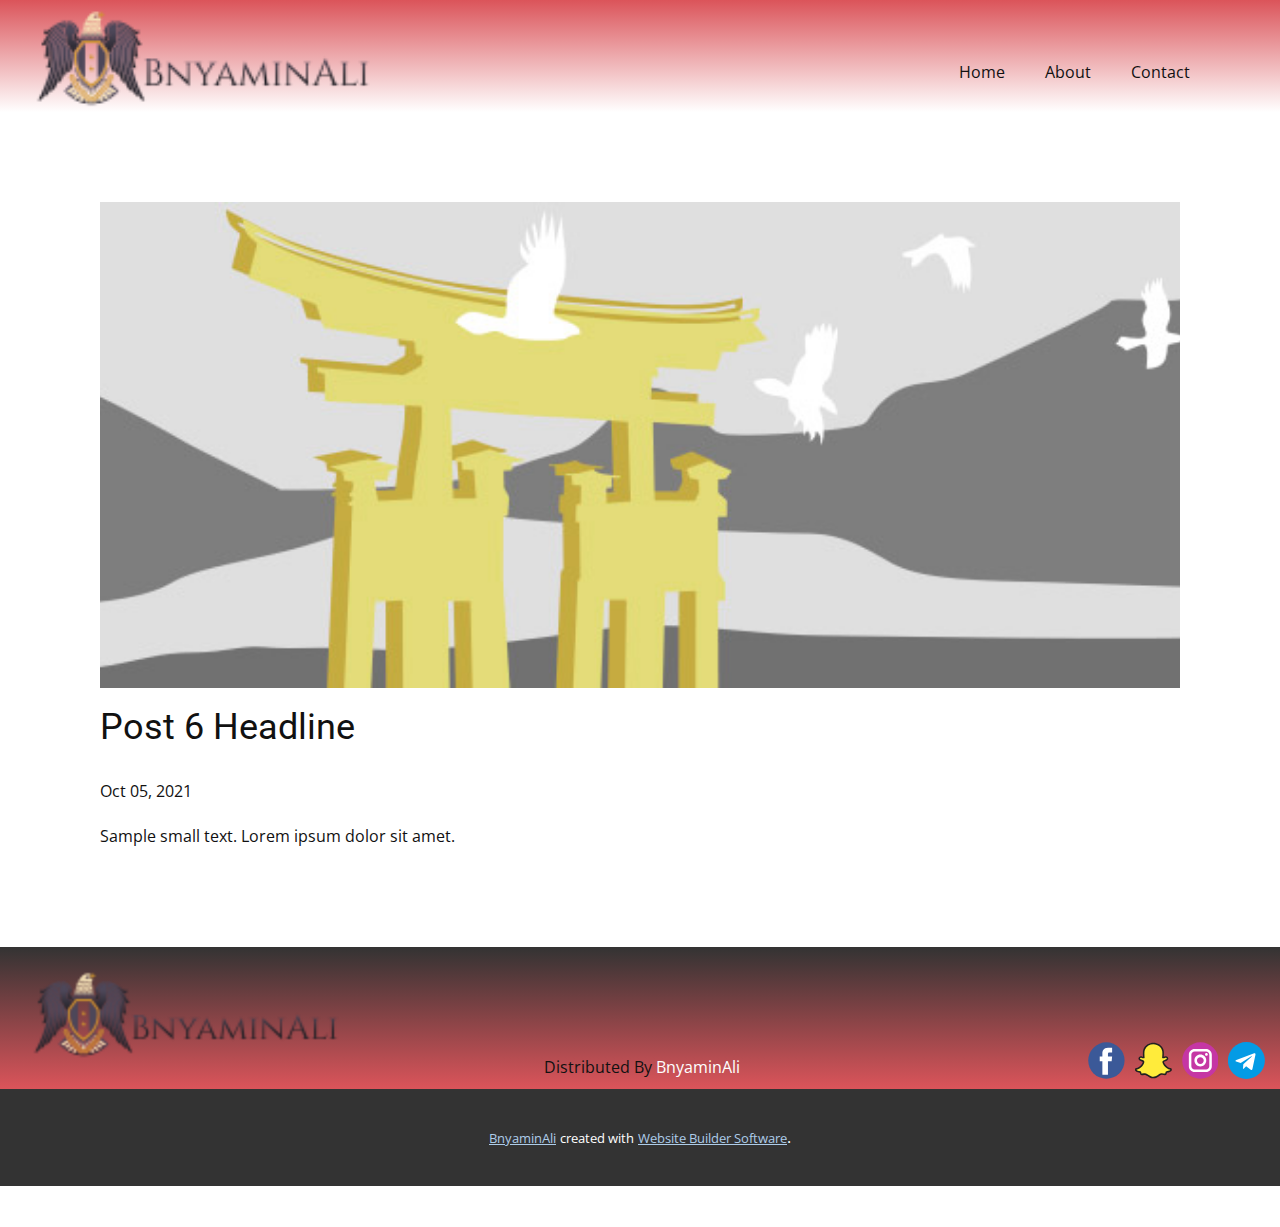
<file: blog/post-5.html>
<!doctype html>
<html style="font-size: 16px;"><head>
    <meta name="viewport" content="width=device-width, initial-scale=1.0">
    <meta charset="utf-8">
    <meta name="keywords" content="Post 1 Headline">
    <meta name="description" content="">
    <meta name="page_type" content="np-template-header-footer-from-plugin">
    <title>Post 6 Headline</title>
    <link rel="stylesheet" href="../nicepage.css" media="screen">
<link rel="stylesheet" href="../Post-Template.css" media="screen">
    <script class="u-script" type="text/javascript" src="../jquery.js" defer=""></script>
    <script class="u-script" type="text/javascript" src="../nicepage.js" defer=""></script>
    <meta name="generator" content="Nicepage 3.26.0, nicepage.com">
    <link id="u-theme-google-font" rel="stylesheet" href="https://fonts.googleapis.com/css?family=Roboto:100,100i,300,300i,400,400i,500,500i,700,700i,900,900i|Open+Sans:300,300i,400,400i,600,600i,700,700i,800,800i">
    
    
    <script type="application/ld+json">{
		"@context": "http://schema.org",
		"@type": "Organization",
		"name": "Site1",
		"logo": "images/7d04bbda6bf94fb9ae7edfb0c60f5b02.png",
		"sameAs": [
				"https://www.facebook.com/gal.lbi.5/",
				"https://www.snapchat.com/add/bnyaminali",
				"https://www.instagram.com/bnay_7aji/",
				"https://t.me/bny0min"
		]
}</script>
    <meta name="theme-color" content="#478ac9">
  </head>
  <body class="u-body"><header class="u-clearfix u-gradient u-header u-header" id="sec-fd66"><a href="https://nicepage.com" class="u-image u-logo u-image-1" data-image-width="200" data-image-height="200">
        <img src="../images/7d04bbda6bf94fb9ae7edfb0c60f5b02.png" class="u-logo-image u-logo-image-1">
      </a><nav class="u-menu u-menu-dropdown u-offcanvas u-menu-1">
        <div class="menu-collapse" style="font-size: 1rem; letter-spacing: 0px;">
          <a class="u-button-style u-custom-left-right-menu-spacing u-custom-padding-bottom u-custom-top-bottom-menu-spacing u-nav-link u-text-active-palette-1-base u-text-hover-palette-2-base" href="#">
            <svg><use xmlns:xlink="http://www.w3.org/1999/xlink" xlink:href="#menu-hamburger"></use></svg>
            <svg version="1.1" xmlns="http://www.w3.org/2000/svg" xmlns:xlink="http://www.w3.org/1999/xlink"><defs><symbol id="menu-hamburger" viewBox="0 0 16 16" style="width: 16px; height: 16px;"><rect y="1" width="16" height="2"></rect><rect y="7" width="16" height="2"></rect><rect y="13" width="16" height="2"></rect>
</symbol>
</defs></svg>
          </a>
        </div>
        <div class="u-custom-menu u-nav-container">
          <ul class="u-nav u-unstyled u-nav-1"><li class="u-nav-item"><a class="u-button-style u-nav-link u-text-active-palette-1-base u-text-hover-palette-2-base" href="../Home.html" style="padding: 10px 20px;">Home</a>
</li><li class="u-nav-item"><a class="u-button-style u-nav-link u-text-active-palette-1-base u-text-hover-palette-2-base" href="../About.html" style="padding: 10px 20px;">About</a>
</li><li class="u-nav-item"><a class="u-button-style u-nav-link u-text-active-palette-1-base u-text-hover-palette-2-base" href="../Contact.html" style="padding: 10px 20px;">Contact</a>
</li></ul>
        </div>
        <div class="u-custom-menu u-nav-container-collapse">
          <div class="u-black u-container-style u-inner-container-layout u-opacity u-opacity-95 u-sidenav">
            <div class="u-inner-container-layout u-sidenav-overflow">
              <div class="u-menu-close"></div>
              <ul class="u-align-center u-nav u-popupmenu-items u-unstyled u-nav-2"><li class="u-nav-item"><a class="u-button-style u-nav-link" href="../Home.html" style="padding: 10px 20px;">Home</a>
</li><li class="u-nav-item"><a class="u-button-style u-nav-link" href="../About.html" style="padding: 10px 20px;">About</a>
</li><li class="u-nav-item"><a class="u-button-style u-nav-link" href="../Contact.html" style="padding: 10px 20px;">Contact</a>
</li></ul>
            </div>
          </div>
          <div class="u-black u-menu-overlay u-opacity u-opacity-70"></div>
        </div>
      </nav></header>
    <section class="u-align-center u-clearfix u-section-1" id="sec-0f6a">
      <div class="u-clearfix u-sheet u-valign-middle-md u-valign-middle-sm u-valign-middle-xs u-sheet-1"><!--post_details--><!--post_details_options_json--><!--{"source":""}--><!--/post_details_options_json--><!--blog_post-->
        <div class="u-container-style u-expanded-width u-post-details u-post-details-1">
          <div class="u-container-layout u-valign-middle u-container-layout-1"><!--blog_post_image-->
            <img alt="" class="u-blog-control u-expanded-width u-image u-image-default u-image-1" src="[data-uri]"><!--/blog_post_image--><!--blog_post_header-->
            <h2 class="u-blog-control u-text u-text-1">Post 6 Headline</h2><!--/blog_post_header--><!--blog_post_metadata-->
            <div class="u-blog-control u-metadata u-metadata-1"><!--blog_post_metadata_date-->
              <span class="u-meta-date u-meta-icon">Oct 05, 2021</span><!--/blog_post_metadata_date--><!--blog_post_metadata_category-->
              <!--/blog_post_metadata_category--><!--blog_post_metadata_comments-->
              <!--/blog_post_metadata_comments-->
            </div><!--/blog_post_metadata--><!--blog_post_content-->
            <div class="u-align-justify u-blog-control u-post-content u-text u-text-2 fr-view">
  Sample small text. Lorem ipsum dolor sit amet.
  </div><!--/blog_post_content-->
          </div>
        </div><!--/blog_post--><!--/post_details-->
      </div>
    </section>
    
    
    <footer class="u-align-center-md u-align-center-sm u-align-center-xs u-clearfix u-footer u-gradient u-footer" id="sec-2ba9"><a href="https://nicepage.com" class="u-image u-logo u-image-1" data-image-width="200" data-image-height="200">
        <img src="../images/7d04bbda6bf94fb9ae7edfb0c60f5b02.png" class="u-logo-image u-logo-image-1">
      </a><div class="u-align-left u-social-icons u-spacing-10 u-social-icons-1">
        <a class="u-social-url" title="facebook" target="_blank" href="https://www.facebook.com/gal.lbi.5/"><span class="u-icon u-social-facebook u-social-icon u-icon-1"><svg class="u-svg-link" preserveAspectRatio="xMidYMin slice" viewBox="0 0 112 112" style=""><use xmlns:xlink="http://www.w3.org/1999/xlink" xlink:href="#svg-6418"></use></svg><svg class="u-svg-content" viewBox="0 0 112 112" x="0" y="0" id="svg-6418"><circle fill="currentColor" cx="56.1" cy="56.1" r="55"></circle><path fill="#FFFFFF" d="M73.5,31.6h-9.1c-1.4,0-3.6,0.8-3.6,3.9v8.5h12.6L72,58.3H60.8v40.8H43.9V58.3h-8V43.9h8v-9.2
            c0-6.7,3.1-17,17-17h12.5v13.9H73.5z"></path></svg></span>
        </a>
        <a class="u-social-url" title="snapchat" target="_blank" href="https://www.snapchat.com/add/bnyaminali"><span class="u-icon u-social-icon u-social-twitter u-icon-2"><svg class="u-svg-link" preserveAspectRatio="xMidYMin slice" viewBox="0 0 24 24" style=""><use xmlns:xlink="http://www.w3.org/1999/xlink" xlink:href="#svg-f6ce"></use></svg><svg class="u-svg-content" viewBox="0 0 24 24" id="svg-f6ce"><path d="m20.413 19.514c.981-.157 3.029-.528 3.086-1.517.016-.278-.178-.525-.45-.569v-.001c-3.027-.508-4.933-3.993-4.639-4.69.212-.504 1.158-.699 1.575-.863 1.996-.8 1.136-2.169-.043-2.169-.531 0-1.161.576-1.742.305.18-3.065.5-5.224-1.668-7.312-2.814-2.706-8.524-2.391-10.472 2.055-.579 1.319-.357 3.73-.264 5.257-.41.183-.996-.014-1.401-.208-1.021-.486-2.767 1.111-.381 2.071 1.034.413 2.012.531 1.466 1.661-.059.108-.391.932-1.17 1.854-2.246 2.661-4.292 1.573-3.754 2.848v.002c.341.811 2.153 1.136 3.029 1.276.241.459.066 1.513.887 1.513.441 0 1.281-.365 2.597-.14 1.774.302 3.789 4.054 8.248.852l.001-.002c.961-.69 1.636-1.201 3.68-.791 1.482.292 1.07-.749 1.415-1.432z" fill="#ffeb3b"></path><path d="m11.945 23.494c.017.003-.033.006-.085.006-1.584 0-2.629-.752-3.469-1.357-3.069-2.21-4.45 1.145-5.19-2.186-4.242-.753-3.409-2.845-2.33-3.024 1.243-.21 2.258-.919 3.059-1.867.525-.621 1.293-1.915 1.199-2.137-.1-.24-1.006-.473-1.299-.591-3.017-1.216-.87-3.769.779-2.988.289.139.505.198.66.221-.092-1.501-.25-3.689.334-5.019 2.369-5.414 10.414-5.447 12.794.001.586 1.334.425 3.517.333 4.997.489-.122 1.035-.57 1.905-.21 1.36.495 1.698 2.331-.834 3.126-.23.075-.848.274-.928.465-.117.28 1.447 3.532 4.261 4.004.524.087.897.556.866 1.092-.072 1.27-1.934 1.705-3.198 1.93-.185.837-.322 1.555-1.246 1.555-1.58-.093-2.081-.708-3.944.634-1.102.788-2.186 1.441-3.667 1.348zm2.985-2.092c2.263-1.627 2.814-1.022 4.624-.891.217 0 .062-.373.528-1.45.396-.079 2.635-.394 2.899-1.017h-.001l-.014-.122c-3.368-.566-4.835-4.022-4.896-4.169-.999-2.056 1.757-2.039 2.471-2.784.29-.304.082-.57-.27-.698-.598-.248-.798.266-1.731.309-.477-.021-.587-.151-.86-.261.222-3.117.528-5.312-1.495-7.261-2.554-2.456-7.857-2.241-9.666 1.895-.545 1.24-.301 3.75-.201 5.373-.193.037-.734.603-2.139-.074-.385-.183-1.732.449.022 1.157.472.189 1.54.391 1.85 1.135.476 1.146-1.839 4.841-5.017 5.375v.001l-.017.124c.282.672 2.794.984 2.894 1.015.464 1.117.164.474.424 1.37.106.36.993-.353 2.82-.035 1.909.325 3.778 3.871 7.775 1.008z" fill="#212121"></path></svg></span>
        </a>
        <a class="u-social-url" title="instagram" target="_blank" href="https://www.instagram.com/bnay_7aji/"><span class="u-icon u-social-icon u-social-instagram u-icon-3"><svg class="u-svg-link" preserveAspectRatio="xMidYMin slice" viewBox="0 0 112 112" style=""><use xmlns:xlink="http://www.w3.org/1999/xlink" xlink:href="#svg-1a3a"></use></svg><svg class="u-svg-content" viewBox="0 0 112 112" x="0" y="0" id="svg-1a3a"><circle fill="currentColor" cx="56.1" cy="56.1" r="55"></circle><path fill="#FFFFFF" d="M55.9,38.2c-9.9,0-17.9,8-17.9,17.9C38,66,46,74,55.9,74c9.9,0,17.9-8,17.9-17.9C73.8,46.2,65.8,38.2,55.9,38.2
            z M55.9,66.4c-5.7,0-10.3-4.6-10.3-10.3c-0.1-5.7,4.6-10.3,10.3-10.3c5.7,0,10.3,4.6,10.3,10.3C66.2,61.8,61.6,66.4,55.9,66.4z"></path><path fill="#FFFFFF" d="M74.3,33.5c-2.3,0-4.2,1.9-4.2,4.2s1.9,4.2,4.2,4.2s4.2-1.9,4.2-4.2S76.6,33.5,74.3,33.5z"></path><path fill="#FFFFFF" d="M73.1,21.3H38.6c-9.7,0-17.5,7.9-17.5,17.5v34.5c0,9.7,7.9,17.6,17.5,17.6h34.5c9.7,0,17.5-7.9,17.5-17.5V38.8
            C90.6,29.1,82.7,21.3,73.1,21.3z M83,73.3c0,5.5-4.5,9.9-9.9,9.9H38.6c-5.5,0-9.9-4.5-9.9-9.9V38.8c0-5.5,4.5-9.9,9.9-9.9h34.5
            c5.5,0,9.9,4.5,9.9,9.9V73.3z"></path></svg></span>
        </a>
        <a class="u-social-url" title="telegram" target="_blank" href="https://t.me/bny0min"><span class="u-icon u-social-icon u-social-linkedin u-icon-4"><svg class="u-svg-link" preserveAspectRatio="xMidYMin slice" viewBox="0 0 24 24" style=""><use xmlns:xlink="http://www.w3.org/1999/xlink" xlink:href="#svg-a111"></use></svg><svg class="u-svg-content" viewBox="0 0 24 24" id="svg-a111"><circle cx="12" cy="12" fill="currentColor" r="12"></circle><path d="m5.491 11.74 11.57-4.461c.537-.194 1.006.131.832.943l.001-.001-1.97 9.281c-.146.658-.537.818-1.084.508l-3-2.211-1.447 1.394c-.16.16-.295.295-.605.295l.213-3.053 5.56-5.023c.242-.213-.054-.333-.373-.121l-6.871 4.326-2.962-.924c-.643-.204-.657-.643.136-.953z" fill="#fff"></path></svg></span>
        </a>
      </div><p class="u-align-center-lg u-align-center-md u-align-center-xl u-text u-text-1"> &nbsp;Distributed By&nbsp;<a href="https://instagram.com/bnay_7aji" rel="dofollow" target="_blank" class="u-active-none u-border-none u-btn u-button-link u-button-style u-hover-none u-none u-text-white u-btn-1">BnyaminAli</a>
      </p></footer>
    <section class="u-backlink u-clearfix u-grey-80">
      <a class="u-link" href="Https://snapchat/add/bnyaminali" target="_blank">
        <span>BnyaminAli</span>
      </a>
      <p class="u-text">
        <span>created with</span>
      </p>
      <a class="u-link" href="https://t.me/bny0min" target="_blank">
        <span>Website Builder Software</span>
      </a>. 
    </section>
  
</body></html>
</file>
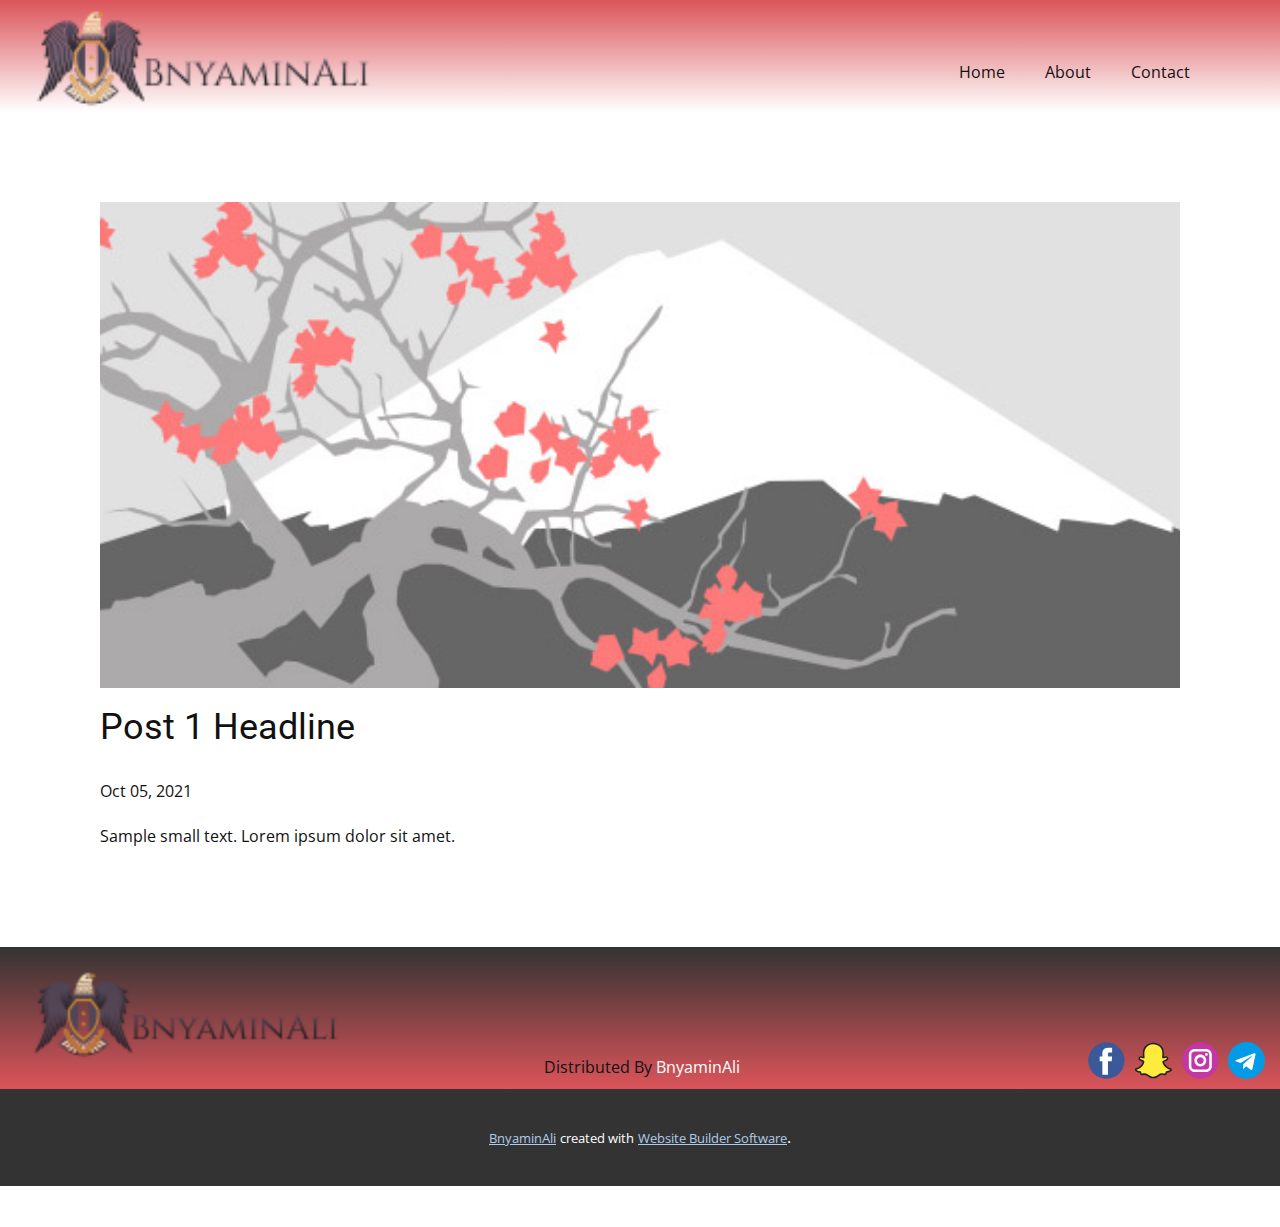
<file: blog/post.html>
<!doctype html>
<html style="font-size: 16px;"><head>
    <meta name="viewport" content="width=device-width, initial-scale=1.0">
    <meta charset="utf-8">
    <meta name="keywords" content="Post 1 Headline">
    <meta name="description" content="">
    <meta name="page_type" content="np-template-header-footer-from-plugin">
    <title>Post 1 Headline</title>
    <link rel="stylesheet" href="../nicepage.css" media="screen">
<link rel="stylesheet" href="../Post-Template.css" media="screen">
    <script class="u-script" type="text/javascript" src="../jquery.js" defer=""></script>
    <script class="u-script" type="text/javascript" src="../nicepage.js" defer=""></script>
    <meta name="generator" content="Nicepage 3.26.0, nicepage.com">
    <link id="u-theme-google-font" rel="stylesheet" href="https://fonts.googleapis.com/css?family=Roboto:100,100i,300,300i,400,400i,500,500i,700,700i,900,900i|Open+Sans:300,300i,400,400i,600,600i,700,700i,800,800i">
    
    
    <script type="application/ld+json">{
		"@context": "http://schema.org",
		"@type": "Organization",
		"name": "Site1",
		"logo": "images/7d04bbda6bf94fb9ae7edfb0c60f5b02.png",
		"sameAs": [
				"https://www.facebook.com/gal.lbi.5/",
				"https://www.snapchat.com/add/bnyaminali",
				"https://www.instagram.com/bnay_7aji/",
				"https://t.me/bny0min"
		]
}</script>
    <meta name="theme-color" content="#478ac9">
  </head>
  <body class="u-body"><header class="u-clearfix u-gradient u-header u-header" id="sec-fd66"><a href="https://nicepage.com" class="u-image u-logo u-image-1" data-image-width="200" data-image-height="200">
        <img src="../images/7d04bbda6bf94fb9ae7edfb0c60f5b02.png" class="u-logo-image u-logo-image-1">
      </a><nav class="u-menu u-menu-dropdown u-offcanvas u-menu-1">
        <div class="menu-collapse" style="font-size: 1rem; letter-spacing: 0px;">
          <a class="u-button-style u-custom-left-right-menu-spacing u-custom-padding-bottom u-custom-top-bottom-menu-spacing u-nav-link u-text-active-palette-1-base u-text-hover-palette-2-base" href="#">
            <svg><use xmlns:xlink="http://www.w3.org/1999/xlink" xlink:href="#menu-hamburger"></use></svg>
            <svg version="1.1" xmlns="http://www.w3.org/2000/svg" xmlns:xlink="http://www.w3.org/1999/xlink"><defs><symbol id="menu-hamburger" viewBox="0 0 16 16" style="width: 16px; height: 16px;"><rect y="1" width="16" height="2"></rect><rect y="7" width="16" height="2"></rect><rect y="13" width="16" height="2"></rect>
</symbol>
</defs></svg>
          </a>
        </div>
        <div class="u-custom-menu u-nav-container">
          <ul class="u-nav u-unstyled u-nav-1"><li class="u-nav-item"><a class="u-button-style u-nav-link u-text-active-palette-1-base u-text-hover-palette-2-base" href="../Home.html" style="padding: 10px 20px;">Home</a>
</li><li class="u-nav-item"><a class="u-button-style u-nav-link u-text-active-palette-1-base u-text-hover-palette-2-base" href="../About.html" style="padding: 10px 20px;">About</a>
</li><li class="u-nav-item"><a class="u-button-style u-nav-link u-text-active-palette-1-base u-text-hover-palette-2-base" href="../Contact.html" style="padding: 10px 20px;">Contact</a>
</li></ul>
        </div>
        <div class="u-custom-menu u-nav-container-collapse">
          <div class="u-black u-container-style u-inner-container-layout u-opacity u-opacity-95 u-sidenav">
            <div class="u-inner-container-layout u-sidenav-overflow">
              <div class="u-menu-close"></div>
              <ul class="u-align-center u-nav u-popupmenu-items u-unstyled u-nav-2"><li class="u-nav-item"><a class="u-button-style u-nav-link" href="../Home.html" style="padding: 10px 20px;">Home</a>
</li><li class="u-nav-item"><a class="u-button-style u-nav-link" href="../About.html" style="padding: 10px 20px;">About</a>
</li><li class="u-nav-item"><a class="u-button-style u-nav-link" href="../Contact.html" style="padding: 10px 20px;">Contact</a>
</li></ul>
            </div>
          </div>
          <div class="u-black u-menu-overlay u-opacity u-opacity-70"></div>
        </div>
      </nav></header>
    <section class="u-align-center u-clearfix u-section-1" id="sec-0f6a">
      <div class="u-clearfix u-sheet u-valign-middle-md u-valign-middle-sm u-valign-middle-xs u-sheet-1"><!--post_details--><!--post_details_options_json--><!--{"source":""}--><!--/post_details_options_json--><!--blog_post-->
        <div class="u-container-style u-expanded-width u-post-details u-post-details-1">
          <div class="u-container-layout u-valign-middle u-container-layout-1"><!--blog_post_image-->
            <img alt="" class="u-blog-control u-expanded-width u-image u-image-default u-image-1" src="[data-uri]"><!--/blog_post_image--><!--blog_post_header-->
            <h2 class="u-blog-control u-text u-text-1">Post 1 Headline</h2><!--/blog_post_header--><!--blog_post_metadata-->
            <div class="u-blog-control u-metadata u-metadata-1"><!--blog_post_metadata_date-->
              <span class="u-meta-date u-meta-icon">Oct 05, 2021</span><!--/blog_post_metadata_date--><!--blog_post_metadata_category-->
              <!--/blog_post_metadata_category--><!--blog_post_metadata_comments-->
              <!--/blog_post_metadata_comments-->
            </div><!--/blog_post_metadata--><!--blog_post_content-->
            <div class="u-align-justify u-blog-control u-post-content u-text u-text-2 fr-view">
  Sample small text. Lorem ipsum dolor sit amet.
  </div><!--/blog_post_content-->
          </div>
        </div><!--/blog_post--><!--/post_details-->
      </div>
    </section>
    
    
    <footer class="u-align-center-md u-align-center-sm u-align-center-xs u-clearfix u-footer u-gradient u-footer" id="sec-2ba9"><a href="https://nicepage.com" class="u-image u-logo u-image-1" data-image-width="200" data-image-height="200">
        <img src="../images/7d04bbda6bf94fb9ae7edfb0c60f5b02.png" class="u-logo-image u-logo-image-1">
      </a><div class="u-align-left u-social-icons u-spacing-10 u-social-icons-1">
        <a class="u-social-url" title="facebook" target="_blank" href="https://www.facebook.com/gal.lbi.5/"><span class="u-icon u-social-facebook u-social-icon u-icon-1"><svg class="u-svg-link" preserveAspectRatio="xMidYMin slice" viewBox="0 0 112 112" style=""><use xmlns:xlink="http://www.w3.org/1999/xlink" xlink:href="#svg-6418"></use></svg><svg class="u-svg-content" viewBox="0 0 112 112" x="0" y="0" id="svg-6418"><circle fill="currentColor" cx="56.1" cy="56.1" r="55"></circle><path fill="#FFFFFF" d="M73.5,31.6h-9.1c-1.4,0-3.6,0.8-3.6,3.9v8.5h12.6L72,58.3H60.8v40.8H43.9V58.3h-8V43.9h8v-9.2
            c0-6.7,3.1-17,17-17h12.5v13.9H73.5z"></path></svg></span>
        </a>
        <a class="u-social-url" title="snapchat" target="_blank" href="https://www.snapchat.com/add/bnyaminali"><span class="u-icon u-social-icon u-social-twitter u-icon-2"><svg class="u-svg-link" preserveAspectRatio="xMidYMin slice" viewBox="0 0 24 24" style=""><use xmlns:xlink="http://www.w3.org/1999/xlink" xlink:href="#svg-f6ce"></use></svg><svg class="u-svg-content" viewBox="0 0 24 24" id="svg-f6ce"><path d="m20.413 19.514c.981-.157 3.029-.528 3.086-1.517.016-.278-.178-.525-.45-.569v-.001c-3.027-.508-4.933-3.993-4.639-4.69.212-.504 1.158-.699 1.575-.863 1.996-.8 1.136-2.169-.043-2.169-.531 0-1.161.576-1.742.305.18-3.065.5-5.224-1.668-7.312-2.814-2.706-8.524-2.391-10.472 2.055-.579 1.319-.357 3.73-.264 5.257-.41.183-.996-.014-1.401-.208-1.021-.486-2.767 1.111-.381 2.071 1.034.413 2.012.531 1.466 1.661-.059.108-.391.932-1.17 1.854-2.246 2.661-4.292 1.573-3.754 2.848v.002c.341.811 2.153 1.136 3.029 1.276.241.459.066 1.513.887 1.513.441 0 1.281-.365 2.597-.14 1.774.302 3.789 4.054 8.248.852l.001-.002c.961-.69 1.636-1.201 3.68-.791 1.482.292 1.07-.749 1.415-1.432z" fill="#ffeb3b"></path><path d="m11.945 23.494c.017.003-.033.006-.085.006-1.584 0-2.629-.752-3.469-1.357-3.069-2.21-4.45 1.145-5.19-2.186-4.242-.753-3.409-2.845-2.33-3.024 1.243-.21 2.258-.919 3.059-1.867.525-.621 1.293-1.915 1.199-2.137-.1-.24-1.006-.473-1.299-.591-3.017-1.216-.87-3.769.779-2.988.289.139.505.198.66.221-.092-1.501-.25-3.689.334-5.019 2.369-5.414 10.414-5.447 12.794.001.586 1.334.425 3.517.333 4.997.489-.122 1.035-.57 1.905-.21 1.36.495 1.698 2.331-.834 3.126-.23.075-.848.274-.928.465-.117.28 1.447 3.532 4.261 4.004.524.087.897.556.866 1.092-.072 1.27-1.934 1.705-3.198 1.93-.185.837-.322 1.555-1.246 1.555-1.58-.093-2.081-.708-3.944.634-1.102.788-2.186 1.441-3.667 1.348zm2.985-2.092c2.263-1.627 2.814-1.022 4.624-.891.217 0 .062-.373.528-1.45.396-.079 2.635-.394 2.899-1.017h-.001l-.014-.122c-3.368-.566-4.835-4.022-4.896-4.169-.999-2.056 1.757-2.039 2.471-2.784.29-.304.082-.57-.27-.698-.598-.248-.798.266-1.731.309-.477-.021-.587-.151-.86-.261.222-3.117.528-5.312-1.495-7.261-2.554-2.456-7.857-2.241-9.666 1.895-.545 1.24-.301 3.75-.201 5.373-.193.037-.734.603-2.139-.074-.385-.183-1.732.449.022 1.157.472.189 1.54.391 1.85 1.135.476 1.146-1.839 4.841-5.017 5.375v.001l-.017.124c.282.672 2.794.984 2.894 1.015.464 1.117.164.474.424 1.37.106.36.993-.353 2.82-.035 1.909.325 3.778 3.871 7.775 1.008z" fill="#212121"></path></svg></span>
        </a>
        <a class="u-social-url" title="instagram" target="_blank" href="https://www.instagram.com/bnay_7aji/"><span class="u-icon u-social-icon u-social-instagram u-icon-3"><svg class="u-svg-link" preserveAspectRatio="xMidYMin slice" viewBox="0 0 112 112" style=""><use xmlns:xlink="http://www.w3.org/1999/xlink" xlink:href="#svg-1a3a"></use></svg><svg class="u-svg-content" viewBox="0 0 112 112" x="0" y="0" id="svg-1a3a"><circle fill="currentColor" cx="56.1" cy="56.1" r="55"></circle><path fill="#FFFFFF" d="M55.9,38.2c-9.9,0-17.9,8-17.9,17.9C38,66,46,74,55.9,74c9.9,0,17.9-8,17.9-17.9C73.8,46.2,65.8,38.2,55.9,38.2
            z M55.9,66.4c-5.7,0-10.3-4.6-10.3-10.3c-0.1-5.7,4.6-10.3,10.3-10.3c5.7,0,10.3,4.6,10.3,10.3C66.2,61.8,61.6,66.4,55.9,66.4z"></path><path fill="#FFFFFF" d="M74.3,33.5c-2.3,0-4.2,1.9-4.2,4.2s1.9,4.2,4.2,4.2s4.2-1.9,4.2-4.2S76.6,33.5,74.3,33.5z"></path><path fill="#FFFFFF" d="M73.1,21.3H38.6c-9.7,0-17.5,7.9-17.5,17.5v34.5c0,9.7,7.9,17.6,17.5,17.6h34.5c9.7,0,17.5-7.9,17.5-17.5V38.8
            C90.6,29.1,82.7,21.3,73.1,21.3z M83,73.3c0,5.5-4.5,9.9-9.9,9.9H38.6c-5.5,0-9.9-4.5-9.9-9.9V38.8c0-5.5,4.5-9.9,9.9-9.9h34.5
            c5.5,0,9.9,4.5,9.9,9.9V73.3z"></path></svg></span>
        </a>
        <a class="u-social-url" title="telegram" target="_blank" href="https://t.me/bny0min"><span class="u-icon u-social-icon u-social-linkedin u-icon-4"><svg class="u-svg-link" preserveAspectRatio="xMidYMin slice" viewBox="0 0 24 24" style=""><use xmlns:xlink="http://www.w3.org/1999/xlink" xlink:href="#svg-a111"></use></svg><svg class="u-svg-content" viewBox="0 0 24 24" id="svg-a111"><circle cx="12" cy="12" fill="currentColor" r="12"></circle><path d="m5.491 11.74 11.57-4.461c.537-.194 1.006.131.832.943l.001-.001-1.97 9.281c-.146.658-.537.818-1.084.508l-3-2.211-1.447 1.394c-.16.16-.295.295-.605.295l.213-3.053 5.56-5.023c.242-.213-.054-.333-.373-.121l-6.871 4.326-2.962-.924c-.643-.204-.657-.643.136-.953z" fill="#fff"></path></svg></span>
        </a>
      </div><p class="u-align-center-lg u-align-center-md u-align-center-xl u-text u-text-1"> &nbsp;Distributed By&nbsp;<a href="https://instagram.com/bnay_7aji" rel="dofollow" target="_blank" class="u-active-none u-border-none u-btn u-button-link u-button-style u-hover-none u-none u-text-white u-btn-1">BnyaminAli</a>
      </p></footer>
    <section class="u-backlink u-clearfix u-grey-80">
      <a class="u-link" href="Https://snapchat/add/bnyaminali" target="_blank">
        <span>BnyaminAli</span>
      </a>
      <p class="u-text">
        <span>created with</span>
      </p>
      <a class="u-link" href="https://t.me/bny0min" target="_blank">
        <span>Website Builder Software</span>
      </a>. 
    </section>
  
</body></html>
</file>
